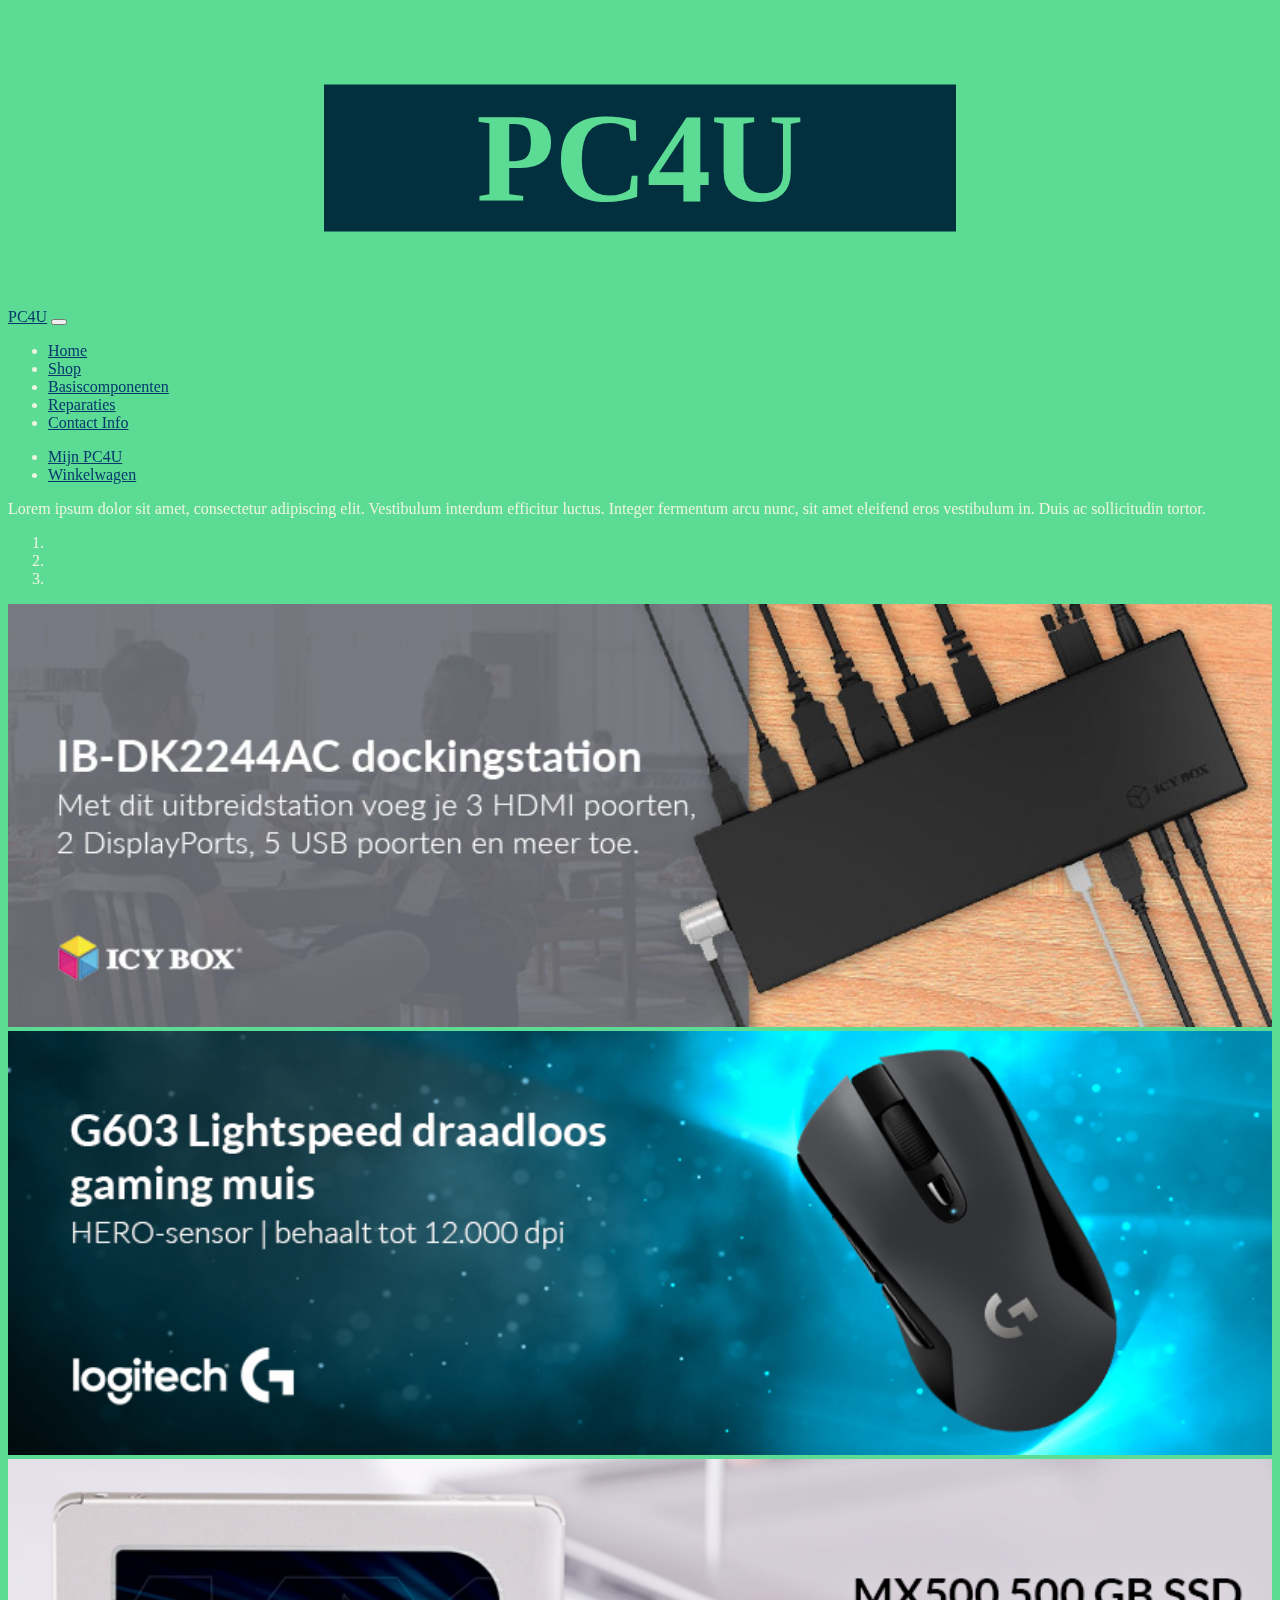
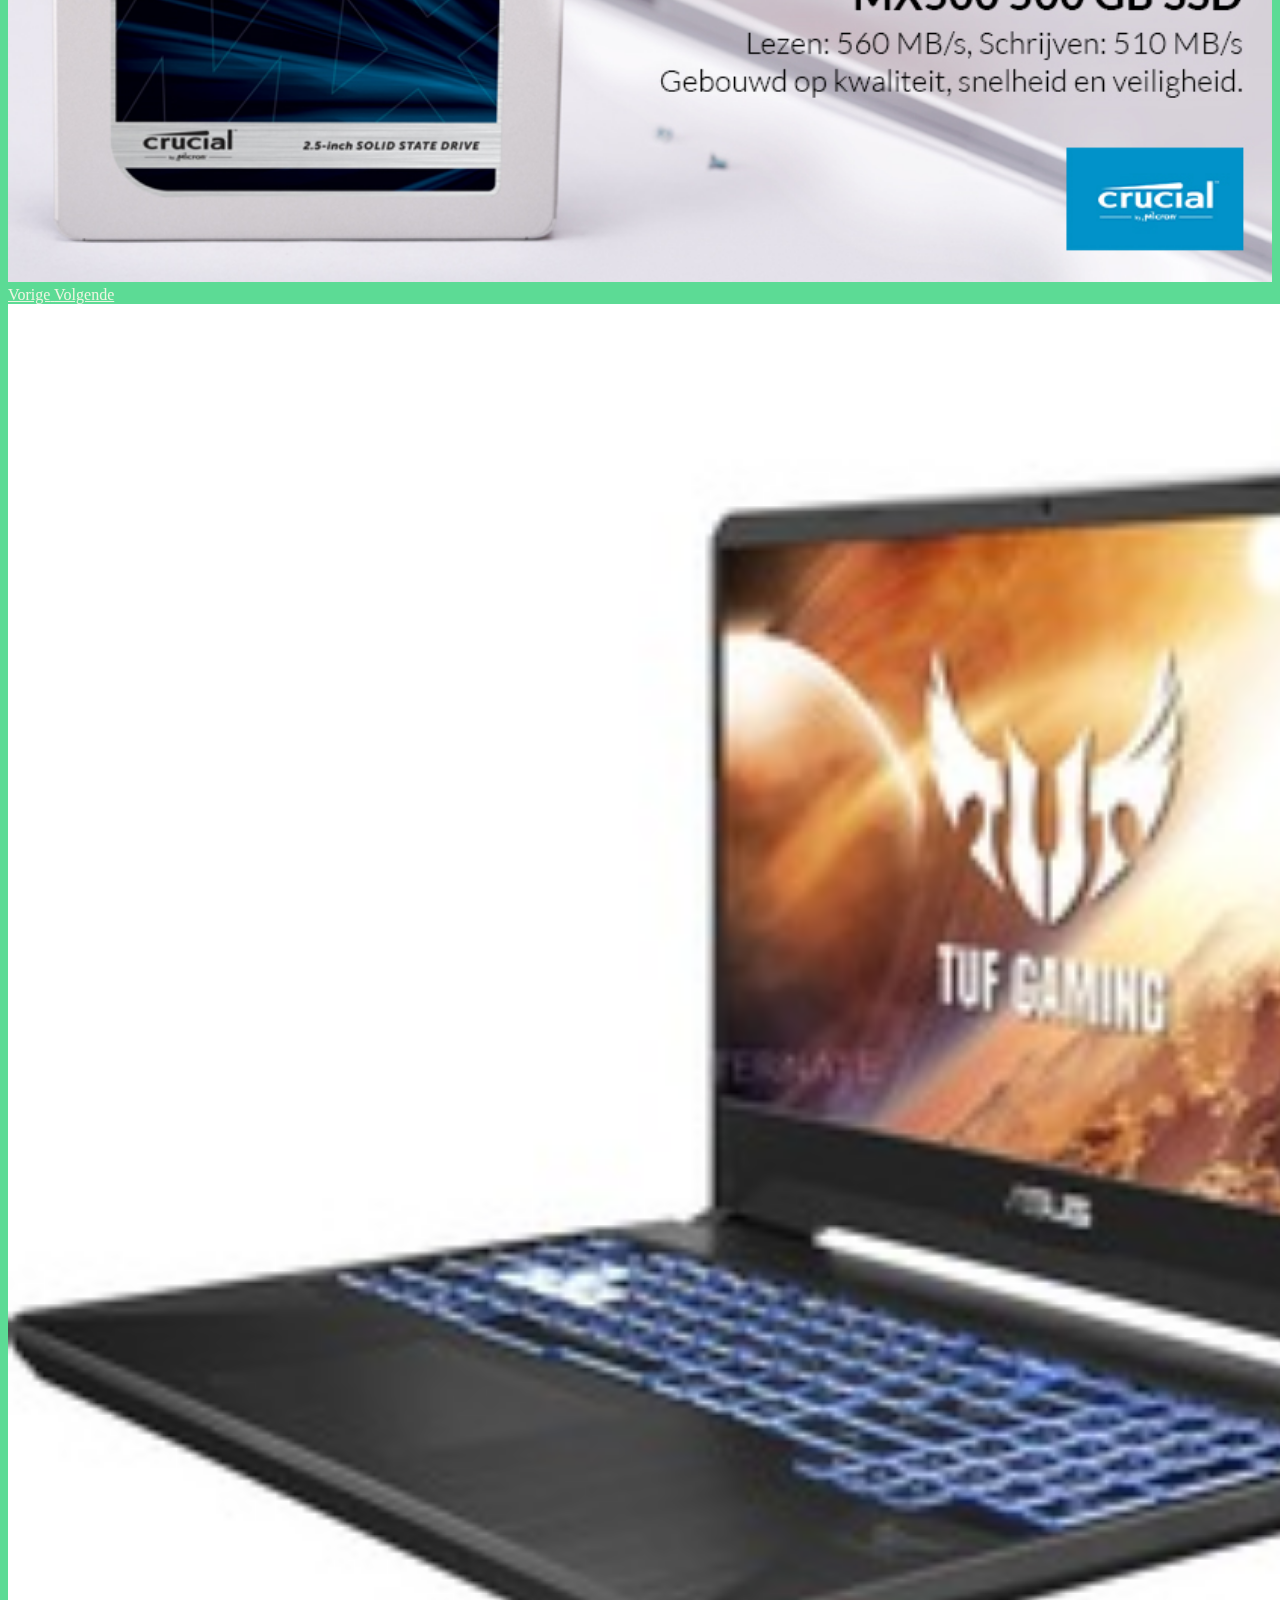
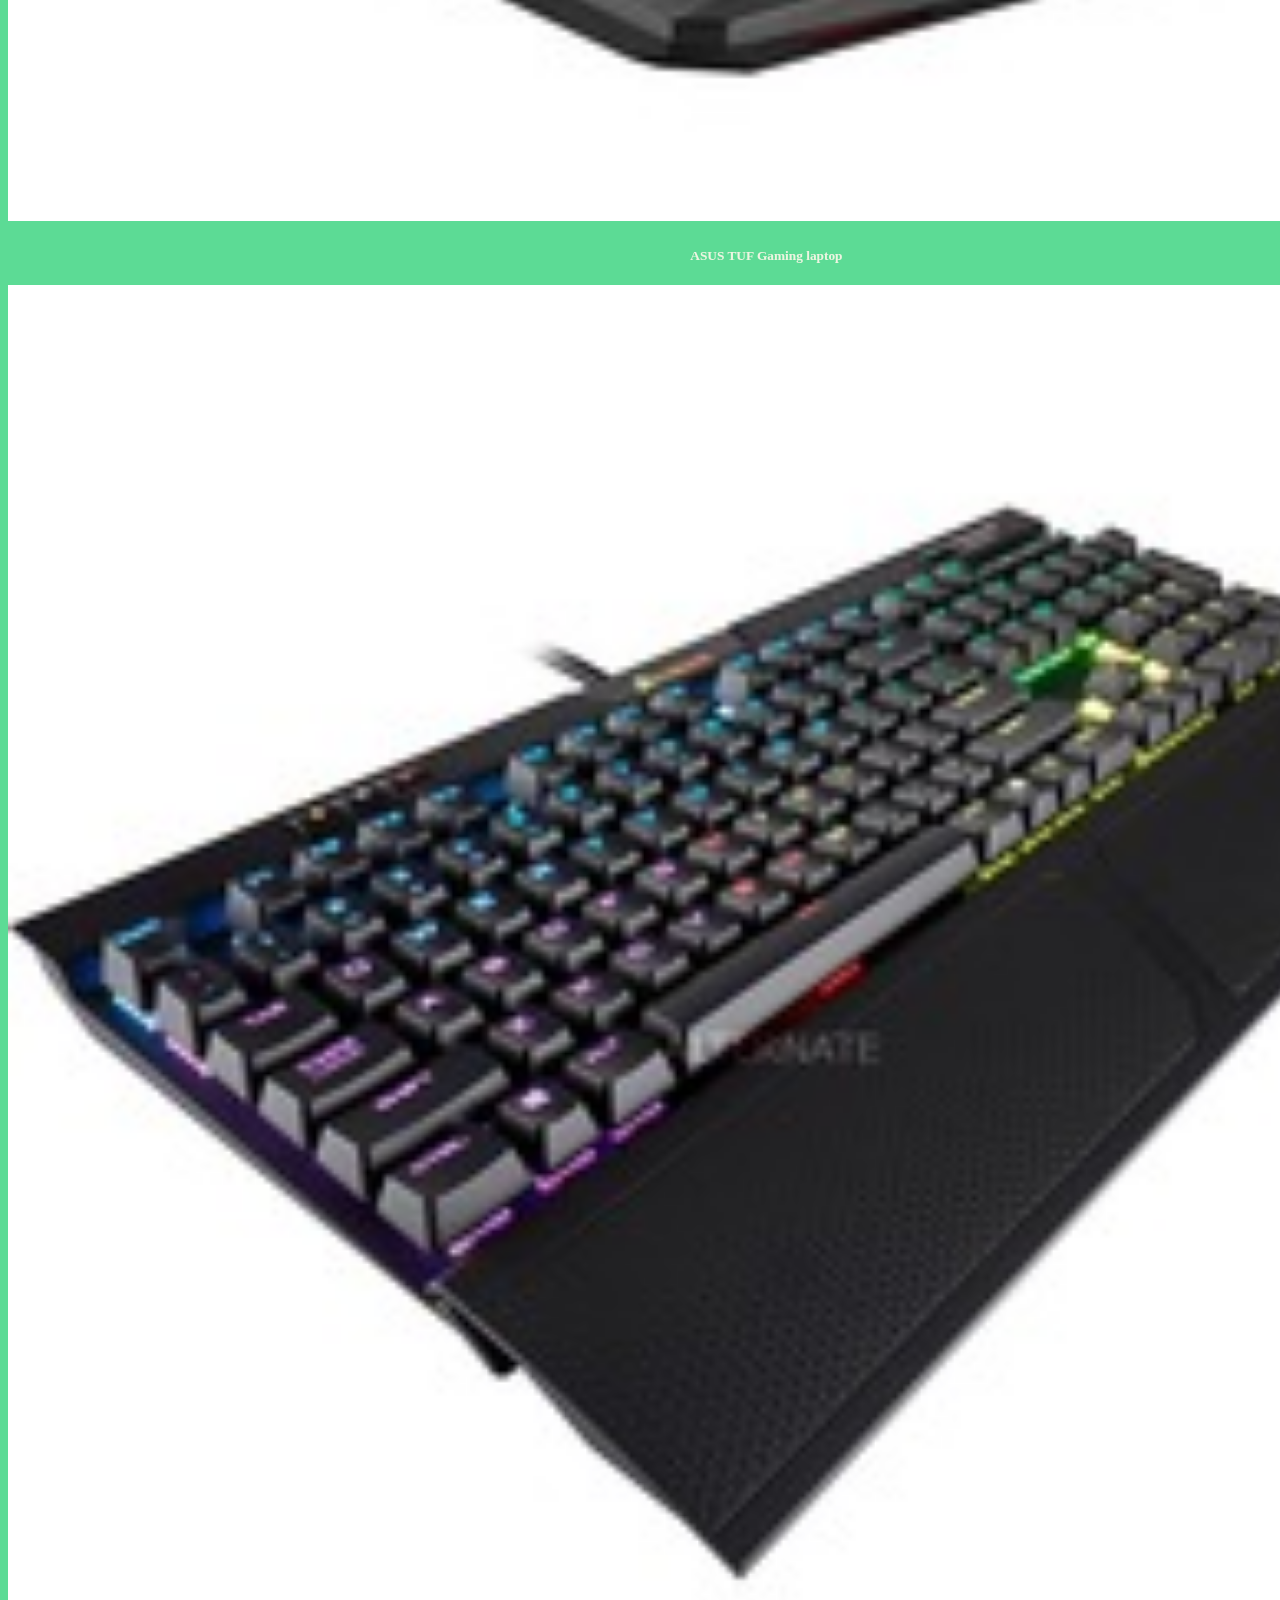
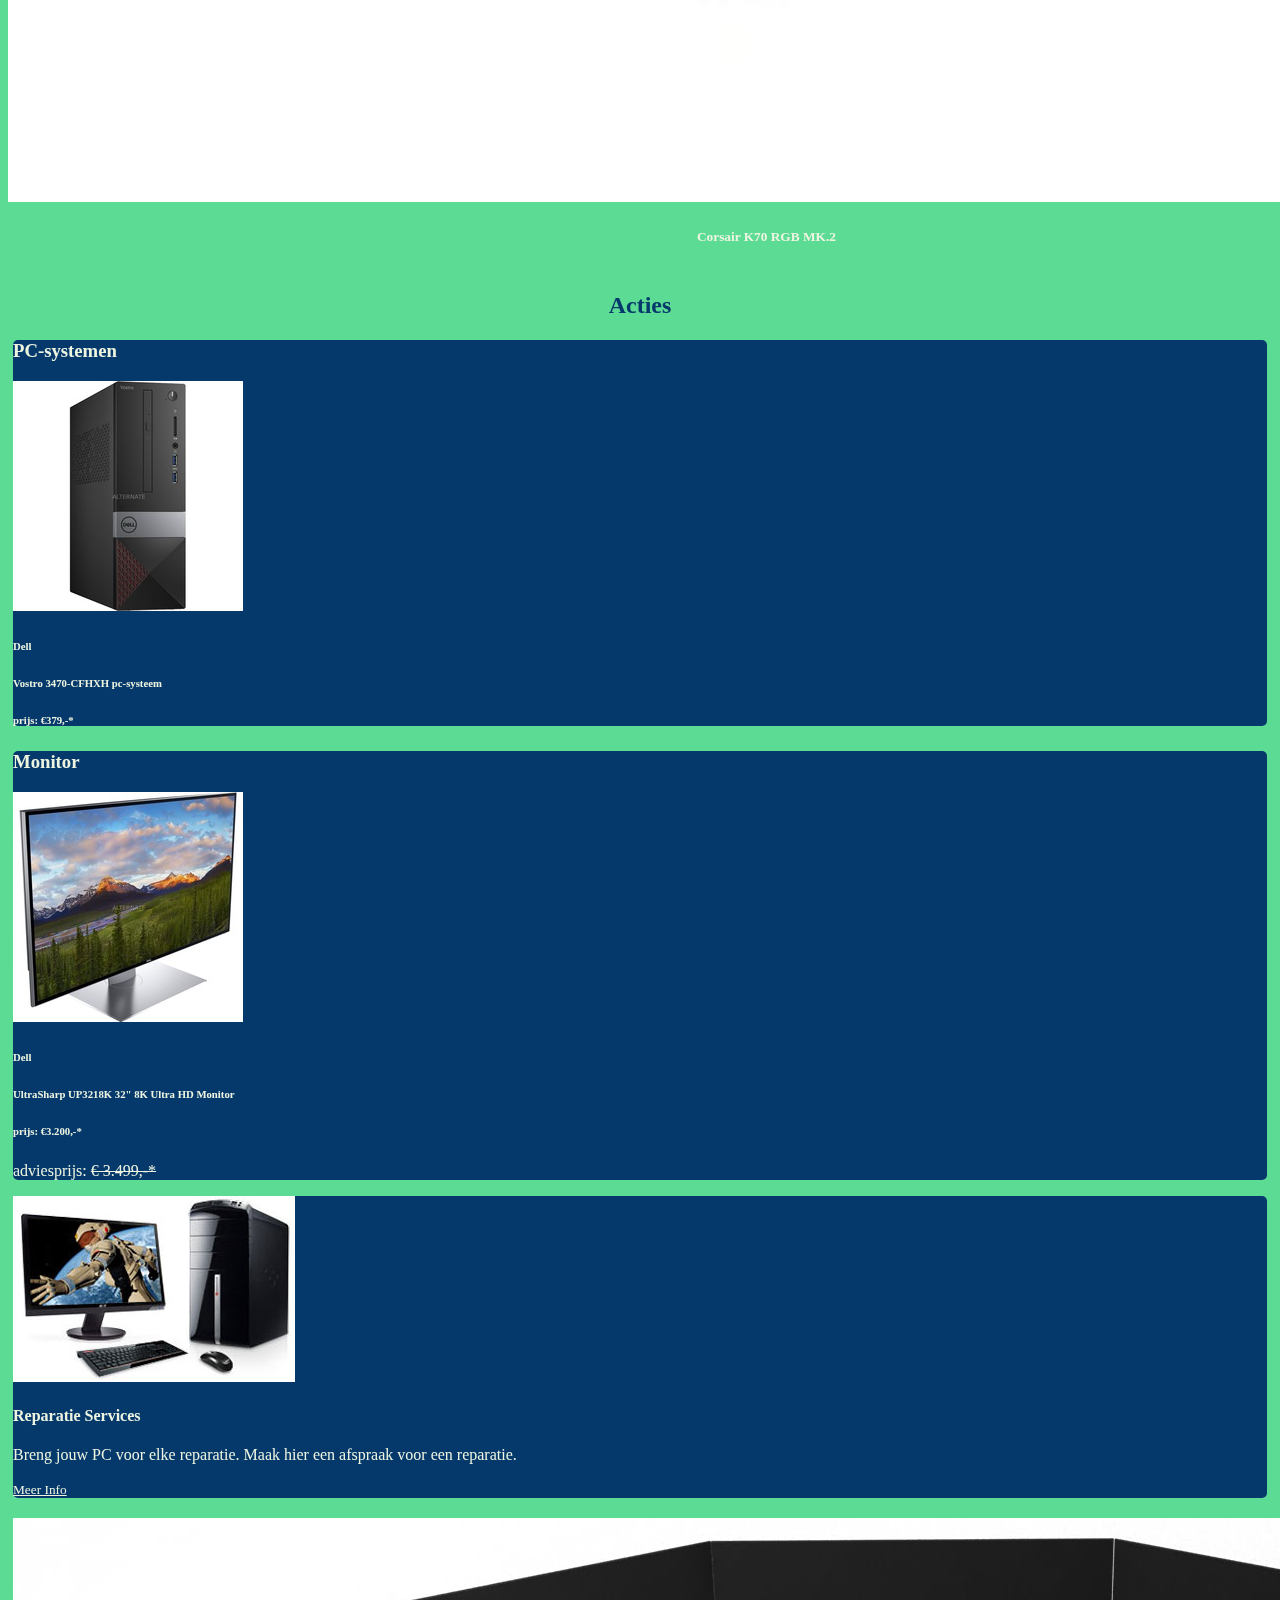
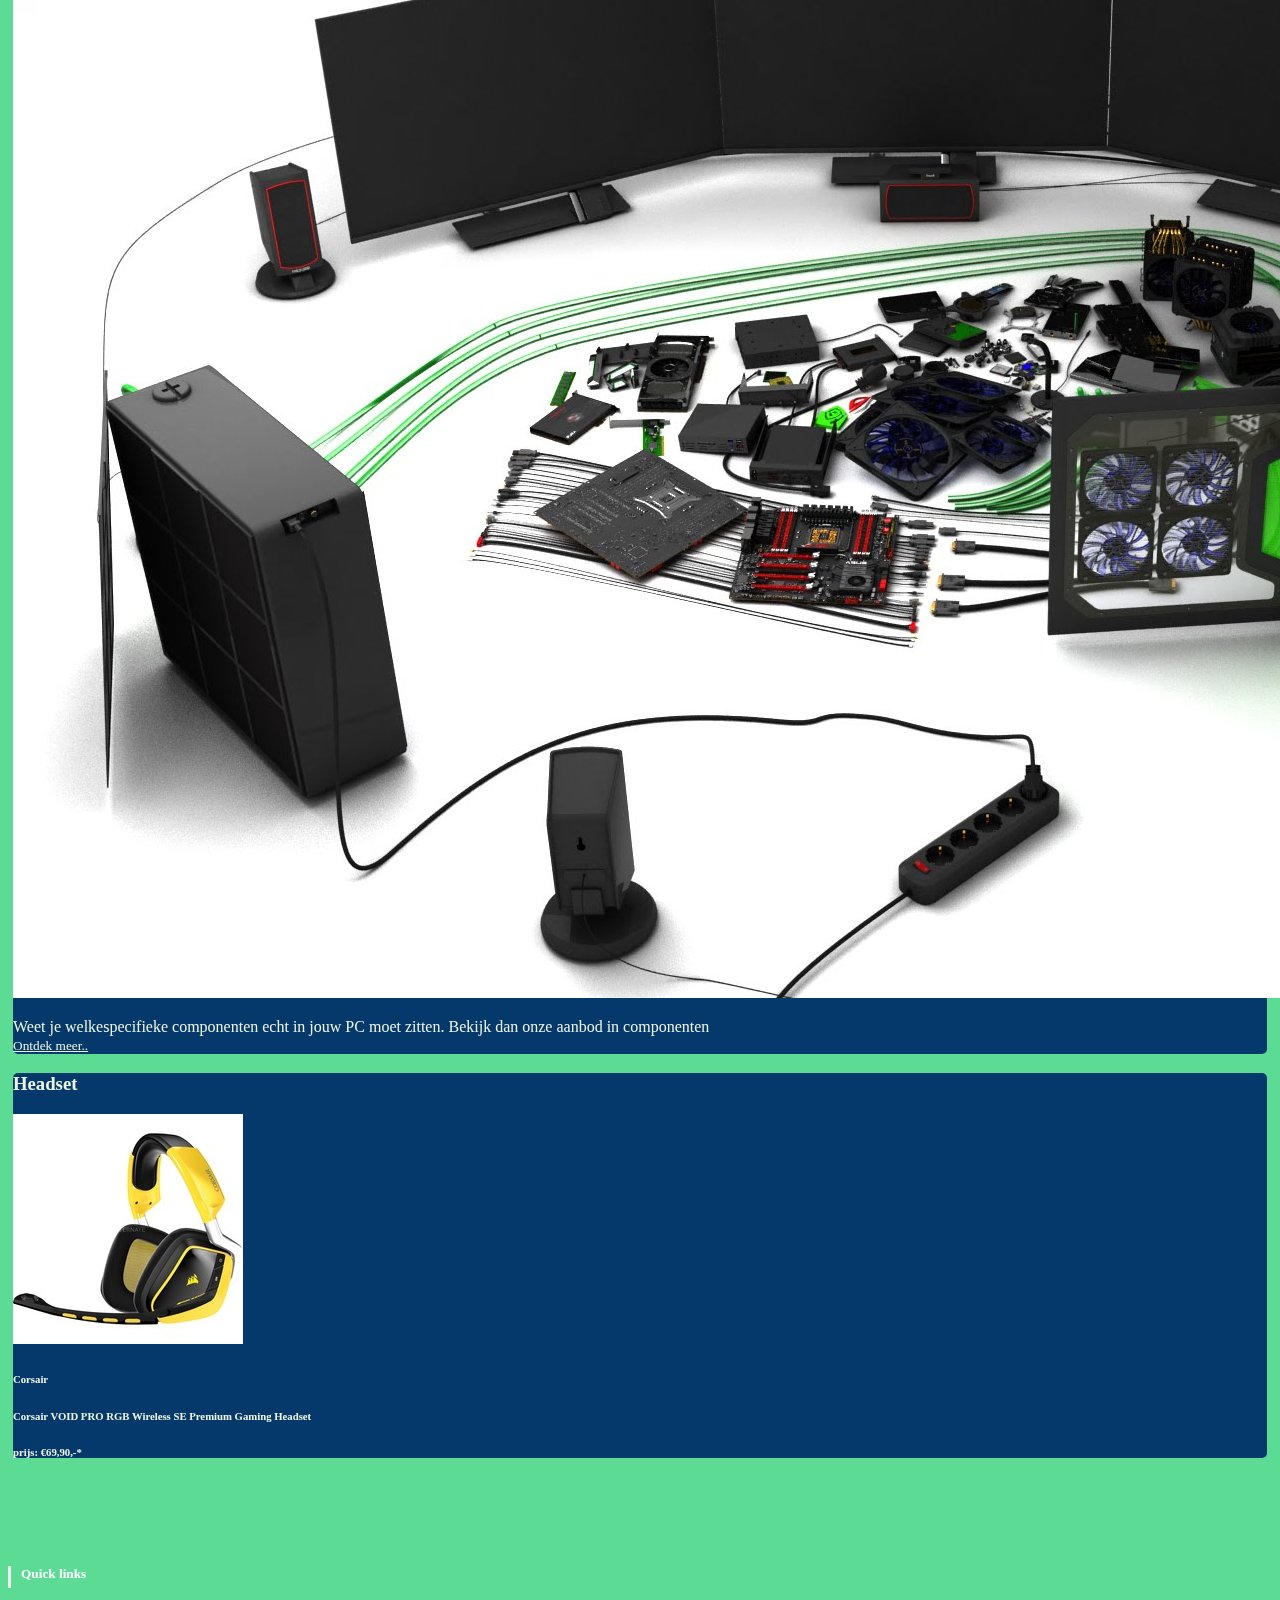
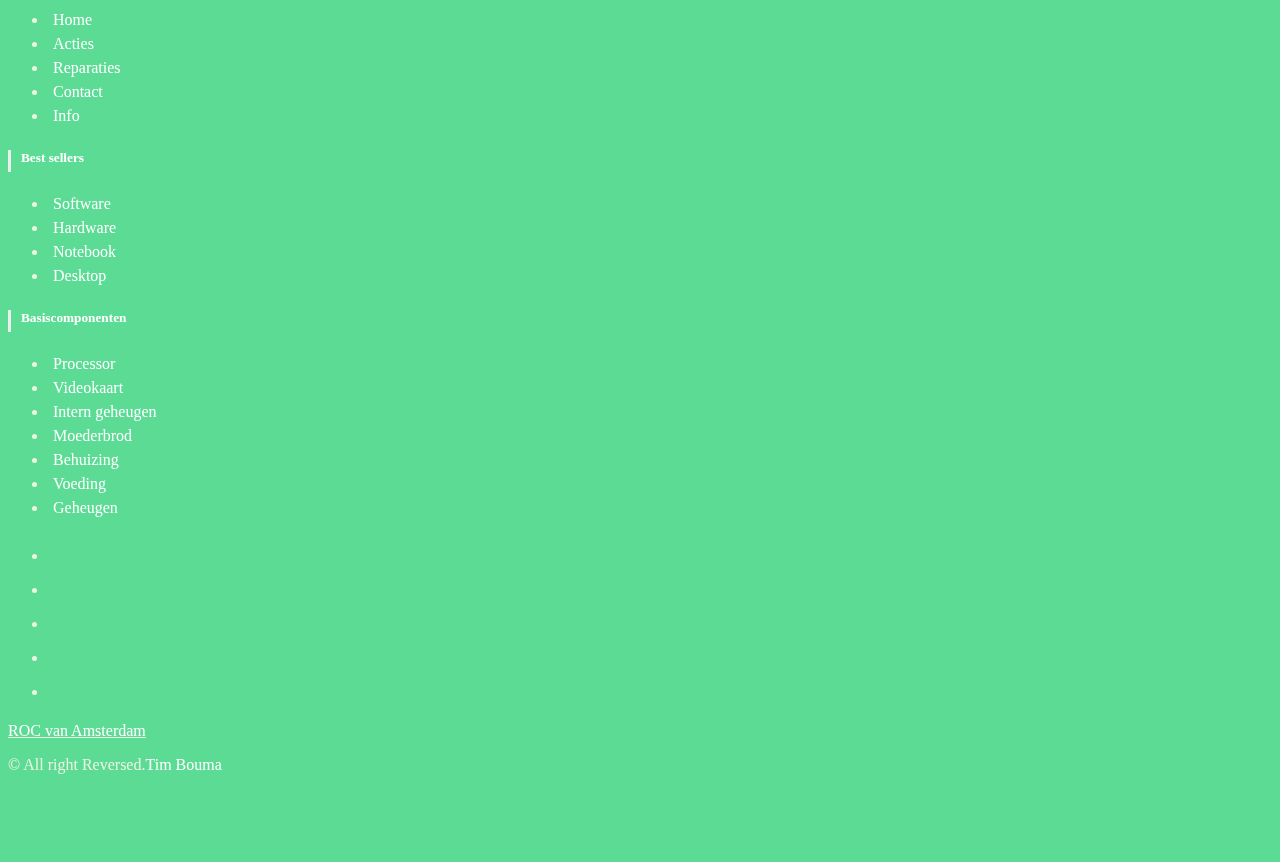
<file: PC4U/public_html/index.html>
<!DOCTYPE html>
<!--
To change this license header, choose License Headers in Project Properties.
To change this template file, choose Tools | Templates
and open the template in the editor.
-->
<html>

<head>
    <title>PC4U Home</title>
    <meta charset="UTF-8">
    <meta name="viewport" content="width=device-width, initial-scale=1.0">
    <link rel="stylesheet" href="https://maxcdn.bootstrapcdn.com/bootstrap/4.0.0-beta.2/css/bootstrap.min.css"
        integrity="sha384-PsH8R72JQ3SOdhVi3uxftmaW6Vc51MKb0q5P2rRUpPvrszuE4W1povHYgTpBfshb" crossorigin="anonymous">
    <link rel="stylesheet" href="Style/index.css">
    <script src="https://code.jquery.com/jquery-3.2.1.slim.min.js"
        integrity="sha384-KJ3o2DKtIkvYIK3UENzmM7KCkRr/rE9/Qpg6aAZGJwFDMVNA/GpGFF93hXpG5KkN" crossorigin="anonymous">
    </script>
    <script src="https://cdnjs.cloudflare.com/ajax/libs/popper.js/1.12.3/umd/popper.min.js"
        integrity="sha384-vFJXuSJphROIrBnz7yo7oB41mKfc8JzQZiCq4NCceLEaO4IHwicKwpJf9c9IpFgh" crossorigin="anonymous">
    </script>
    <script src="https://maxcdn.bootstrapcdn.com/bootstrap/4.0.0-beta.2/js/bootstrap.min.js"
        integrity="sha384-alpBpkh1PFOepccYVYDB4do5UnbKysX5WZXm3XxPqe5iKTfUKjNkCk9SaVuEZflJ" crossorigin="anonymous">
    </script>


</head>

<body>
    <!--header-->
    <div class="image-container">
        <div class="text">PC4U</div>
    </div>

    <!--navbar-->
    <nav class="navbar navbar-expand-md">
        <!-- Brand -->
        <a class="navbar-brand" href="index.html">PC4U</a>
        <!-- Toggler/collapsibe Button -->
        <button class="navbar-toggler" type="button" data-toggle="collapse" data-target="#collapsibleNavbar">
            <span class="navbar-toggler-icon"></span>
        </button>

        <!-- Navbar links -->
        <div class="collapse navbar-collapse" id="collapsibleNavbar">
            <ul class="navbar-nav">
                <li class="nav-item">
                    <a class="nav-link" href="index.html">Home</a>
                </li>
                <li class="nav-item">
                    <a class="nav-link" href="shop.html">Shop</a>
                </li>
                <li class="nav-item">
                    <a class="nav-link" href="basiscomponenten.html">Basiscomponenten</a>
                </li>
                <li class="nav-item">
                    <a class="nav-link" href="reparaties.html">Reparaties</a>
                </li>
                <li class="nav-item">
                    <a class="nav-link" href="contact.html">Contact Info</a>
                </li>
            </ul>
            <ul class="navbar-nav ml-auto">
                <li class="nav-item">
                    <a class="nav-link" href="#">Mijn PC4U</a>
                </li>
                <li class="nav-item">
                    <a class="nav-link" href="#">Winkelwagen</a>
                </li>
            </ul>
        </div>
    </nav>
    <!-- end navbar -->
    <!--side text-->

    <div class="container">
        <div class="row">
            <div class="col-sm-2">
                <div class="well">
                    <p>Lorem ipsum dolor sit amet, consectetur adipiscing elit. Vestibulum interdum efficitur luctus.
                        Integer fermentum arcu nunc, sit amet eleifend eros vestibulum in. Duis ac sollicitudin tortor.
                    </p>
                </div>
            </div>

            <!--Carousel-->
            <div class="col-sm-8">
                <div id="myCarousel" class="carousel slide" data-ride="carousel">

                    <!-- Indicators -->
                    <ol class="carousel-indicators">
                        <li data-target="#myCarousel" data-slide-to="0" class="active"></li>
                        <li data-target="#myCarousel" data-slide-to="1"></li>
                        <li data-target="#myCarousel" data-slide-to="2"></li>
                    </ol>

                    <!-- The slideshow -->
                    <div class="carousel-inner">
                        <div class="carousel-item active">
                            <img class="d-block w-100" src="Images/carousel1.jpg" alt="First slide">
                        </div>
                        <div class="carousel-item">
                            <img class="d-block w-100" src="Images/carousel2.jpg" alt="Second slide">
                        </div>
                        <div class="carousel-item">
                            <img class="d-block w-100" src="Images/carousel3.jpg" alt="Third slide">
                        </div>
                    </div>

                    <!-- Left and right controls -->
                    <a class="carousel-control-prev" href="#myCarousel" role="button" data-slide="prev">
                        <span class="carousel-control-prev-icon" aria-hidden="true"></span>
                        <span class="sr-only">Vorige</span>
                    </a>
                    <a class="carousel-control-next" href="#myCarousel" role="button" data-slide="next">
                        <span class="carousel-control-next-icon" aria-hidden="true"></span>
                        <span class="sr-only">Volgende</span>
                    </a>

                </div>
            </div>
            <div class="col-sm-2" id="sideimg">
                <img src="Images/notebook1.jpg" class="img-responsive" style="width:100%" alt="Image">
                <h4><small>ASUS TUF Gaming laptop</small></h4>
                <img src="Images/toestenbord1.jpg" class="img-responsive" style="width:100%" alt="Image">
                <h4><small>Corsair K70 RGB MK.2</small></h4>
            </div>
        </div>
    </div>
    <!--reclame-->
    <div id="headers">
        <h2>Acties</h2>
    </div>
    <!--cards row 1-->
    <div class="container">
        <div class="row">
            <div class="col-sm-4">
                <div class="card-body">
                    <h3 class="text-center">PC-systemen</h3>
                    <img class="card-img" src="Images/desktop1.jpg" alt="">
                    <h6>Dell</h6>
                    <h6>Vostro 3470-CFHXH pc-systeem</h6>
                    <h6 class="text-right">prijs: €379,-*</h6>
                </div>
            </div>
            <div class="col-sm-4">
                <div class="card-body">
                    <h3 class="text-center">Monitor</h3>
                    <img class="card-img" src="Images/monitor1.jpg" alt="">
                    <h6>Dell</h6>
                    <h6>UltraSharp UP3218K 32" 8K Ultra HD Monitor</h6>
                    <h6 class="text-right">prijs: €3.200,-*</h6>
                    <p class="text-right">adviesprijs: <strike>€ 3.499,-*</strike></p>
                </div>
            </div>
            <div class="col-sm-4">
                <div class="card-body">
                    <img class="card-img-top" src="Images/reparatie1.jpg" alt="">
                    <h4 class="card-title text-center">Reparatie Services</h4>
                    <p class="text-center"> Breng jouw PC voor elke reparatie. Maak hier een afspraak voor een
                        reparatie.</p>
                    <p class="text-right"><a href="reparaties.html"><small>Meer Info</small></a></p>
                </div>

            </div>
        </div>
    </div>

    <!--cards row 2 -->
    <div class="container">
        <div class="row">
            <div class="col-sm-8">


                <div class="card-body" id="card2">
                    <img class="card-img" src="Images/com.jpg" alt="">
                    <p class="text-center">Weet je welkespecifieke componenten echt in jouw PC moet zitten. Bekijk dan
                        onze aanbod in componenten
                        <br>
                        <a class="text-right" href="babsiscomponenten.html"><small>Ontdek meer..</small></a>
                    </p>
                </div>

            </div>
            <div class="col-sm-4">
                <div class="card-body">
                    <h3 class="text-center">Headset</h3>
                    <img class="card-img" src="Images/headset1.jpg" alt="">
                    <h6>Corsair</h6>
                    <h6>Corsair VOID PRO RGB Wireless SE Premium Gaming Headset</h6>
                    <h6 class="text-right">prijs: €69,90,-*</h6>
                </div>
            </div>
        </div>
    </div>
    </div>

</body>
<!-- Footer -->
<section id="footer">
		<div class="container">
			<div class="row text-center text-xs-center text-sm-left text-md-left">
				<div class="col-xs-12 col-sm-4 col-md-4">
					<h5>Quick links</h5>
					<ul class="list-unstyled quick-links">
						<li><a href="Home.html"><i class="fa fa-angle-double-right"></i>Home</a></li>
						<li><a href="PC4U Home.html"><i class="fa fa-angle-double-right"></i>Acties</a></li>
						<li><a href="reparaties.html"><i class="fa fa-angle-double-right"></i>Reparaties</a></li>
						<li><a href="contact.html"><i class="fa fa-angle-double-right"></i>Contact</a></li>
						<li><a href="contact.html"><i class="fa fa-angle-double-right"></i>Info</a></li>
					</ul>
				</div>
				<div class="col-xs-12 col-sm-4 col-md-4">
					<h5>Best sellers</h5>
					<ul class="list-unstyled quick-links">
						<li><a href="shop.html"><i class="fa fa-angle-double-right"></i>Software</a></li>
						<li><a href="shop.html"><i class="fa fa-angle-double-right"></i>Hardware</a></li>
						<li><a href="shop.html"><i class="fa fa-angle-double-right"></i>Notebook</a></li>
						<li><a href="shop.html;"><i class="fa fa-angle-double-right"></i>Desktop</a></li>						
					</ul>
				</div>
				<div class="col-xs-12 col-sm-4 col-md-4">
					<h5>Basiscomponenten</h5>
					<ul class="list-unstyled quick-links">
						<li><a href="basiscomponenten.html"><i class="fa fa-angle-double-right"></i>Processor</a></li>
						<li><a href="basiscomponenten.html"><i class="fa fa-angle-double-right"></i>Videokaart</a></li>
						<li><a href="basiscomponenten.html"><i class="fa fa-angle-double-right"></i>Intern geheugen</a></li>
                        <li><a href="basiscomponenten.html"><i class="fa fa-angle-double-right"></i>Moederbrod</a></li>
						<li><a href="basiscomponenten.html"><i class="fa fa-angle-double-right"></i>Behuizing</a></li>
						<li><a href="basiscomponenten.html"><i class="fa fa-angle-double-right"></i>Voeding</a></li>
						<li><a href="basiscomponenten.html"><i class="fa fa-angle-double-right"></i>Geheugen</a></li>                        
					</ul>
				</div>
			</div>
			<div class="row">
				<div class="col-xs-12 col-sm-12 col-md-12 mt-2 mt-sm-4">
					<ul class="list-unstyled list-inline social text-center">
						<li class="list-inline-item"><a href="javascript:void();"><i class="fa fa-facebook"></i></a></li>
						<li class="list-inline-item"><a href="javascript:void();"><i class="fa fa-twitter"></i></a></li>
						<li class="list-inline-item"><a href="javascript:void();"><i class="fa fa-instagram"></i></a></li>
						<li class="list-inline-item"><a href="javascript:void();"><i class="fa fa-google-plus"></i></a></li>
						<li class="list-inline-item"><a href="javascript:void();" target="_blank"><i class="fa fa-envelope"></i></a></li>
					</ul>
				</div>
				</hr>
			</div>	
			<div class="row">
				<div class="col-xs-12 col-sm-12 col-md-12 mt-2 mt-sm-2 text-center text-white">
					<p><u><a href="">ROC van Amsterdam</a></u></p>
					<p class="h6">&copy All right Reversed.<a class="text-green ml-2" href="" target="_blank">Tim Bouma</a></p>
				</div>
				</hr>
			</div>	
		</div>
	</section>
	<!-- ./Footer -->
</html>
</file>
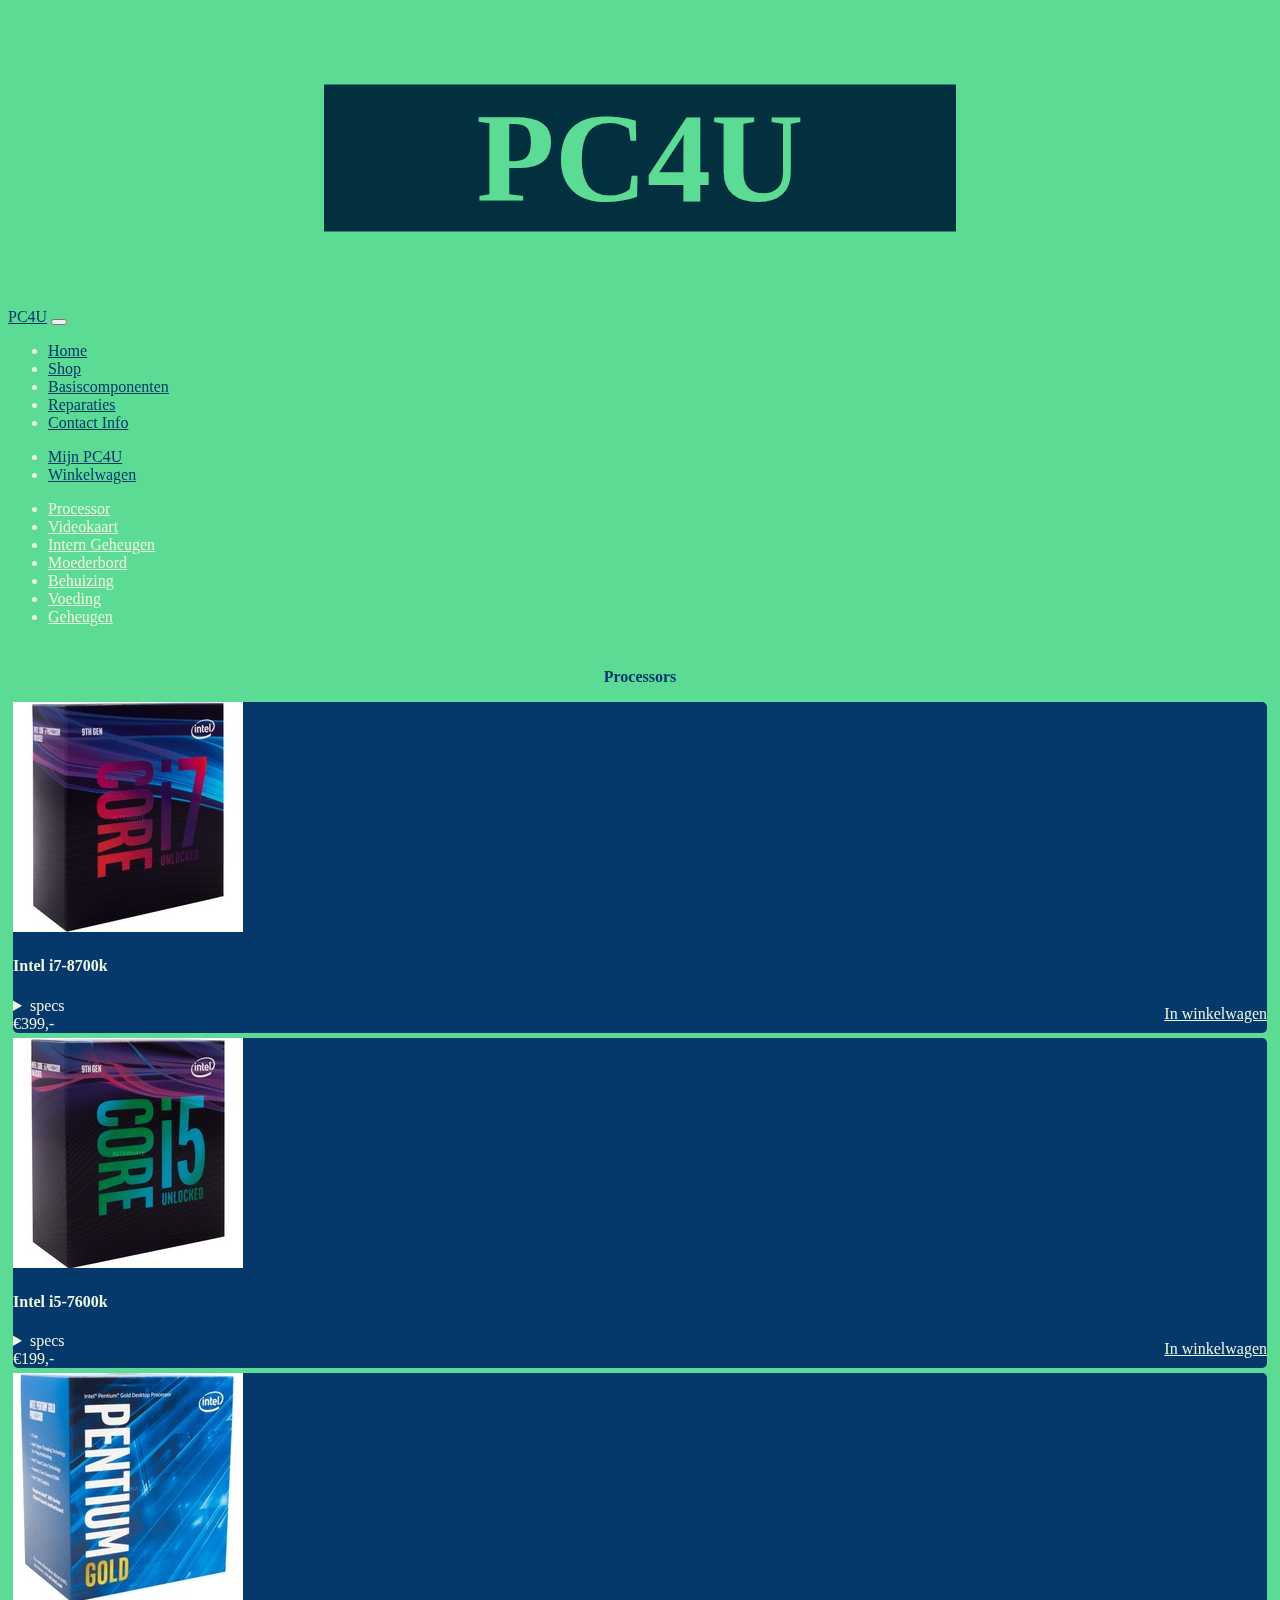
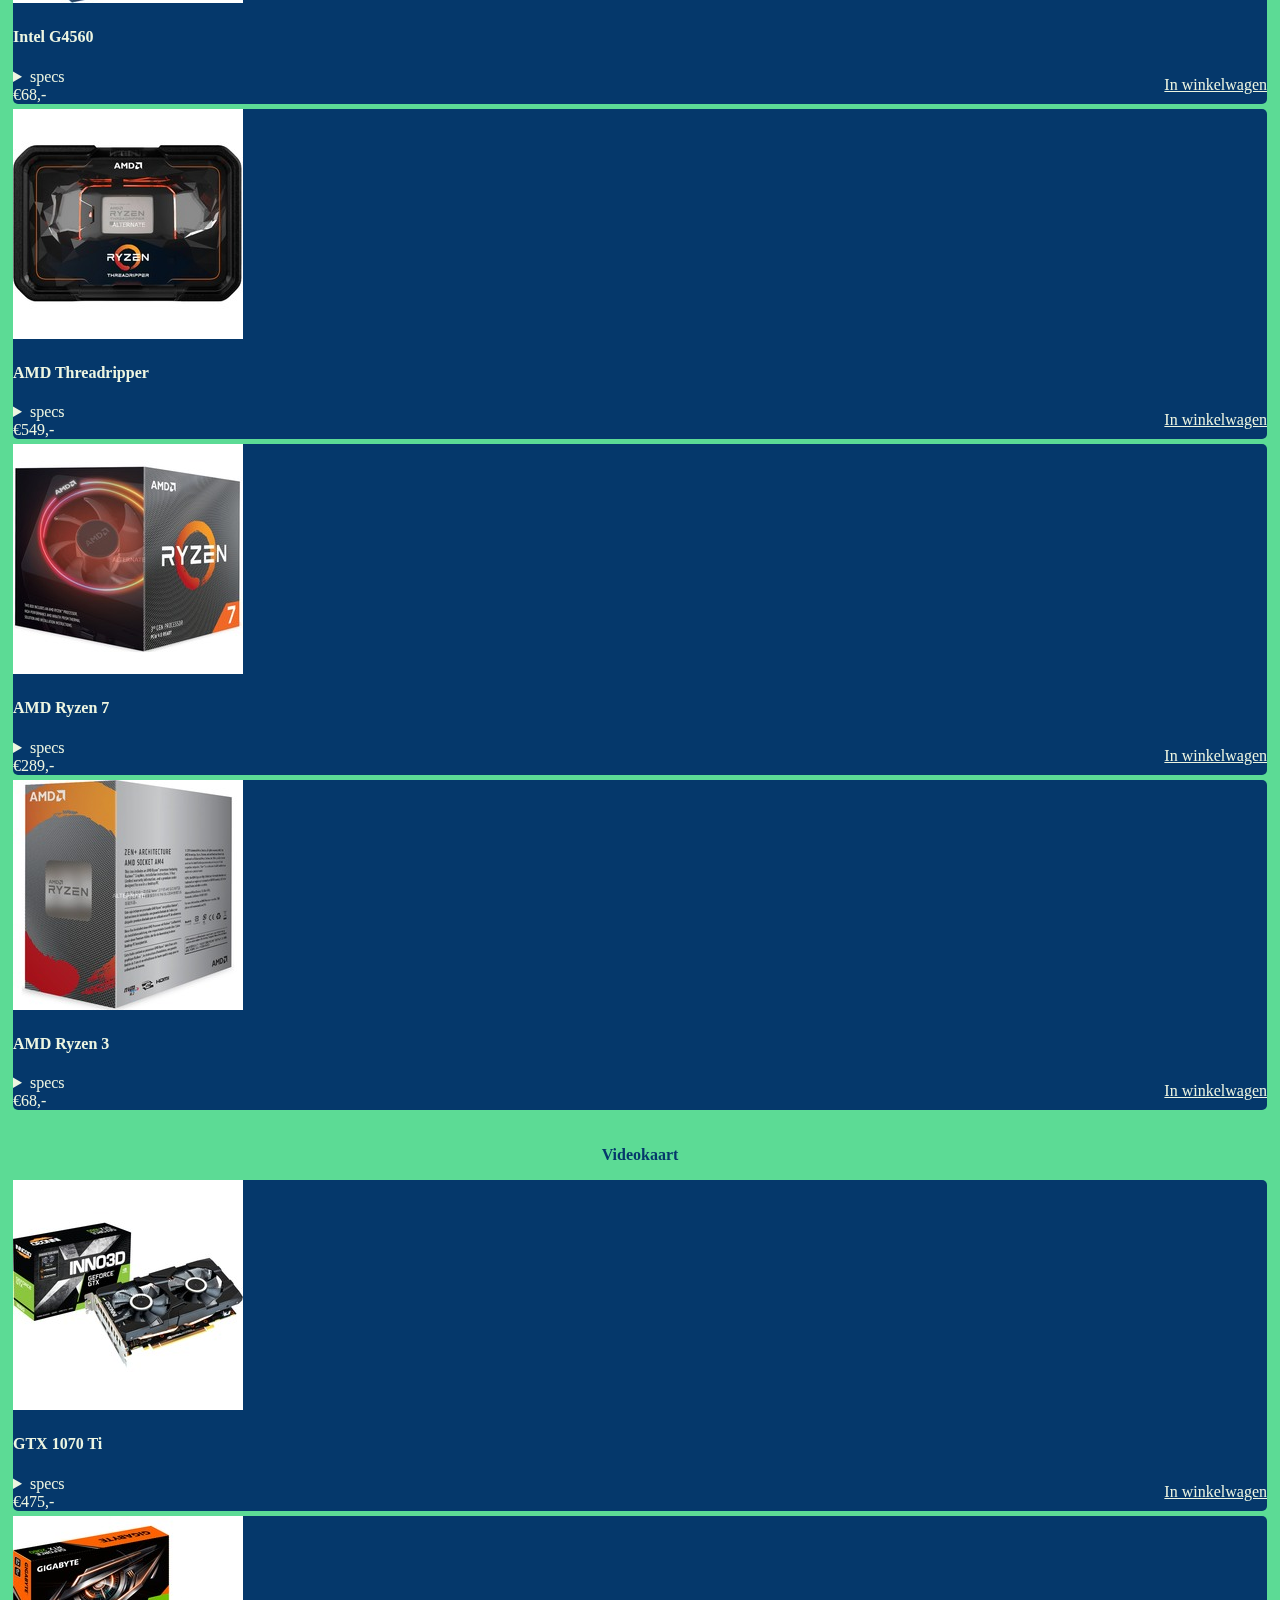
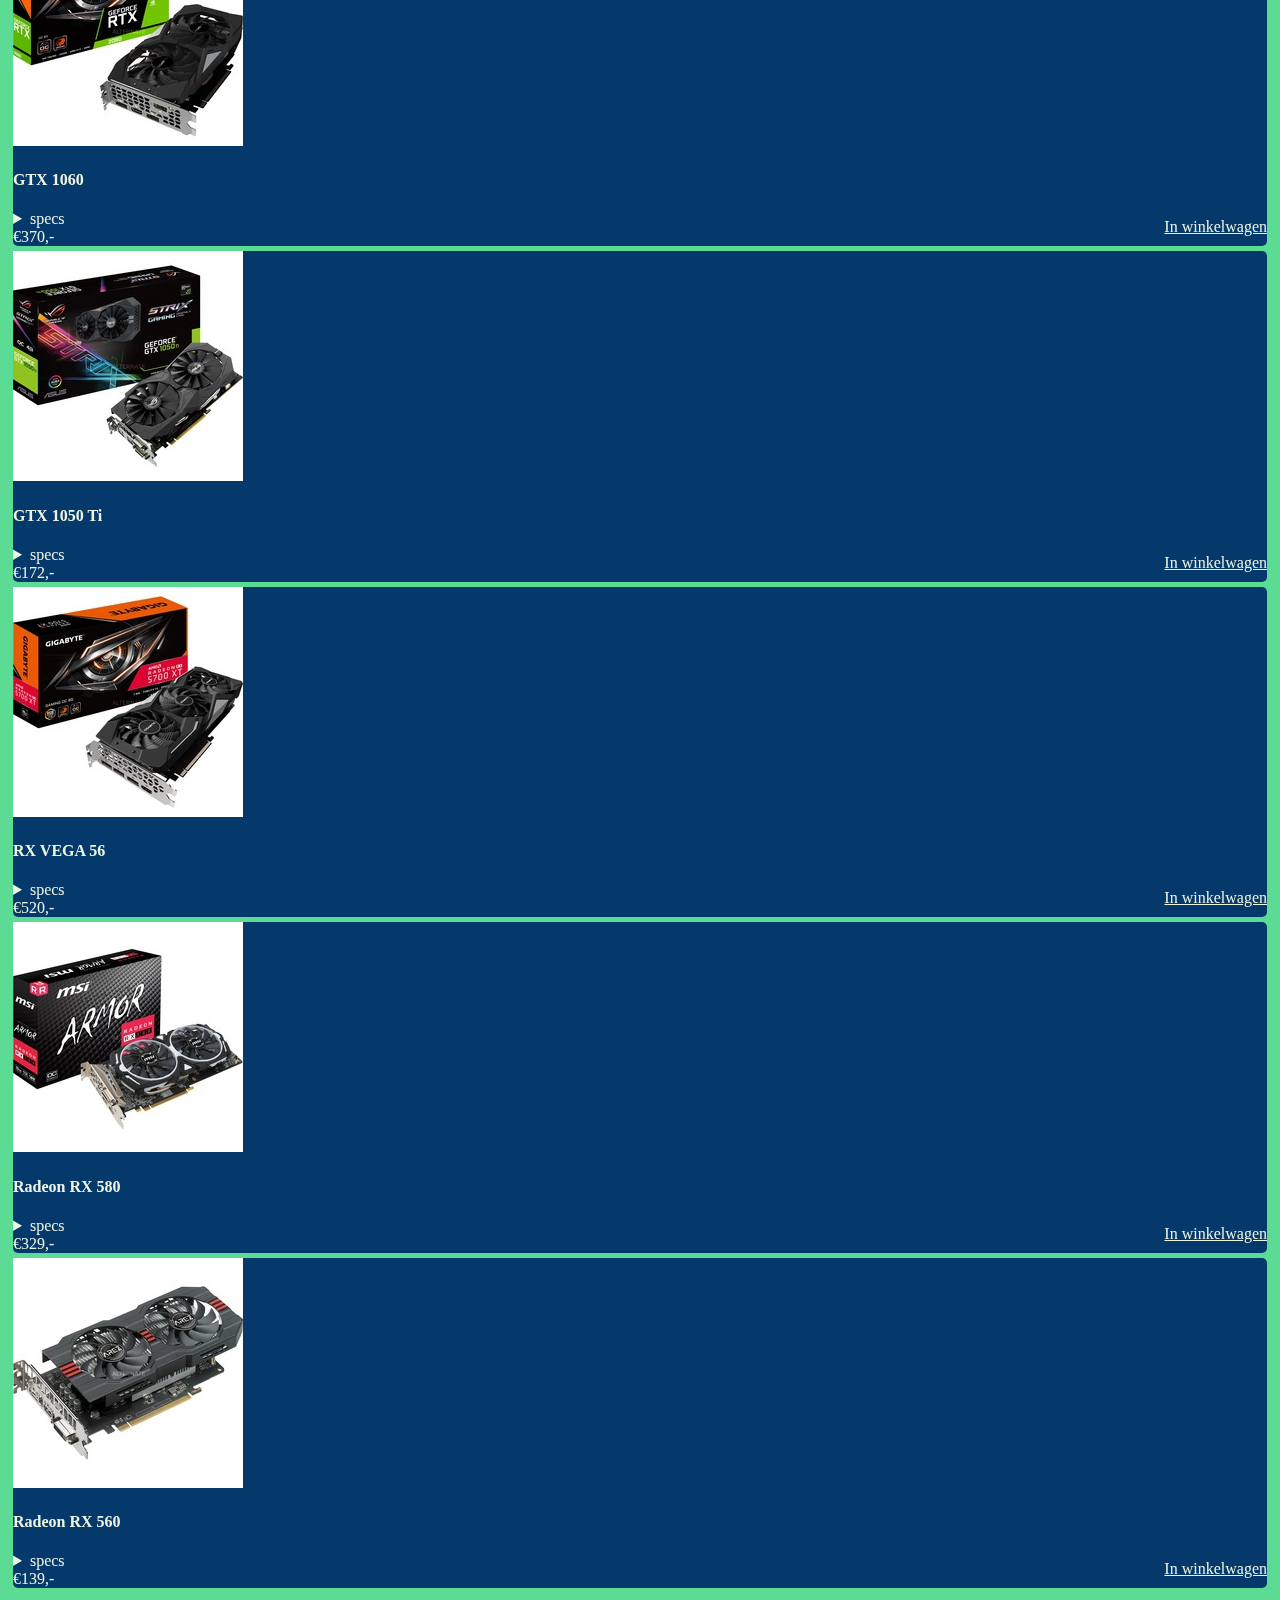
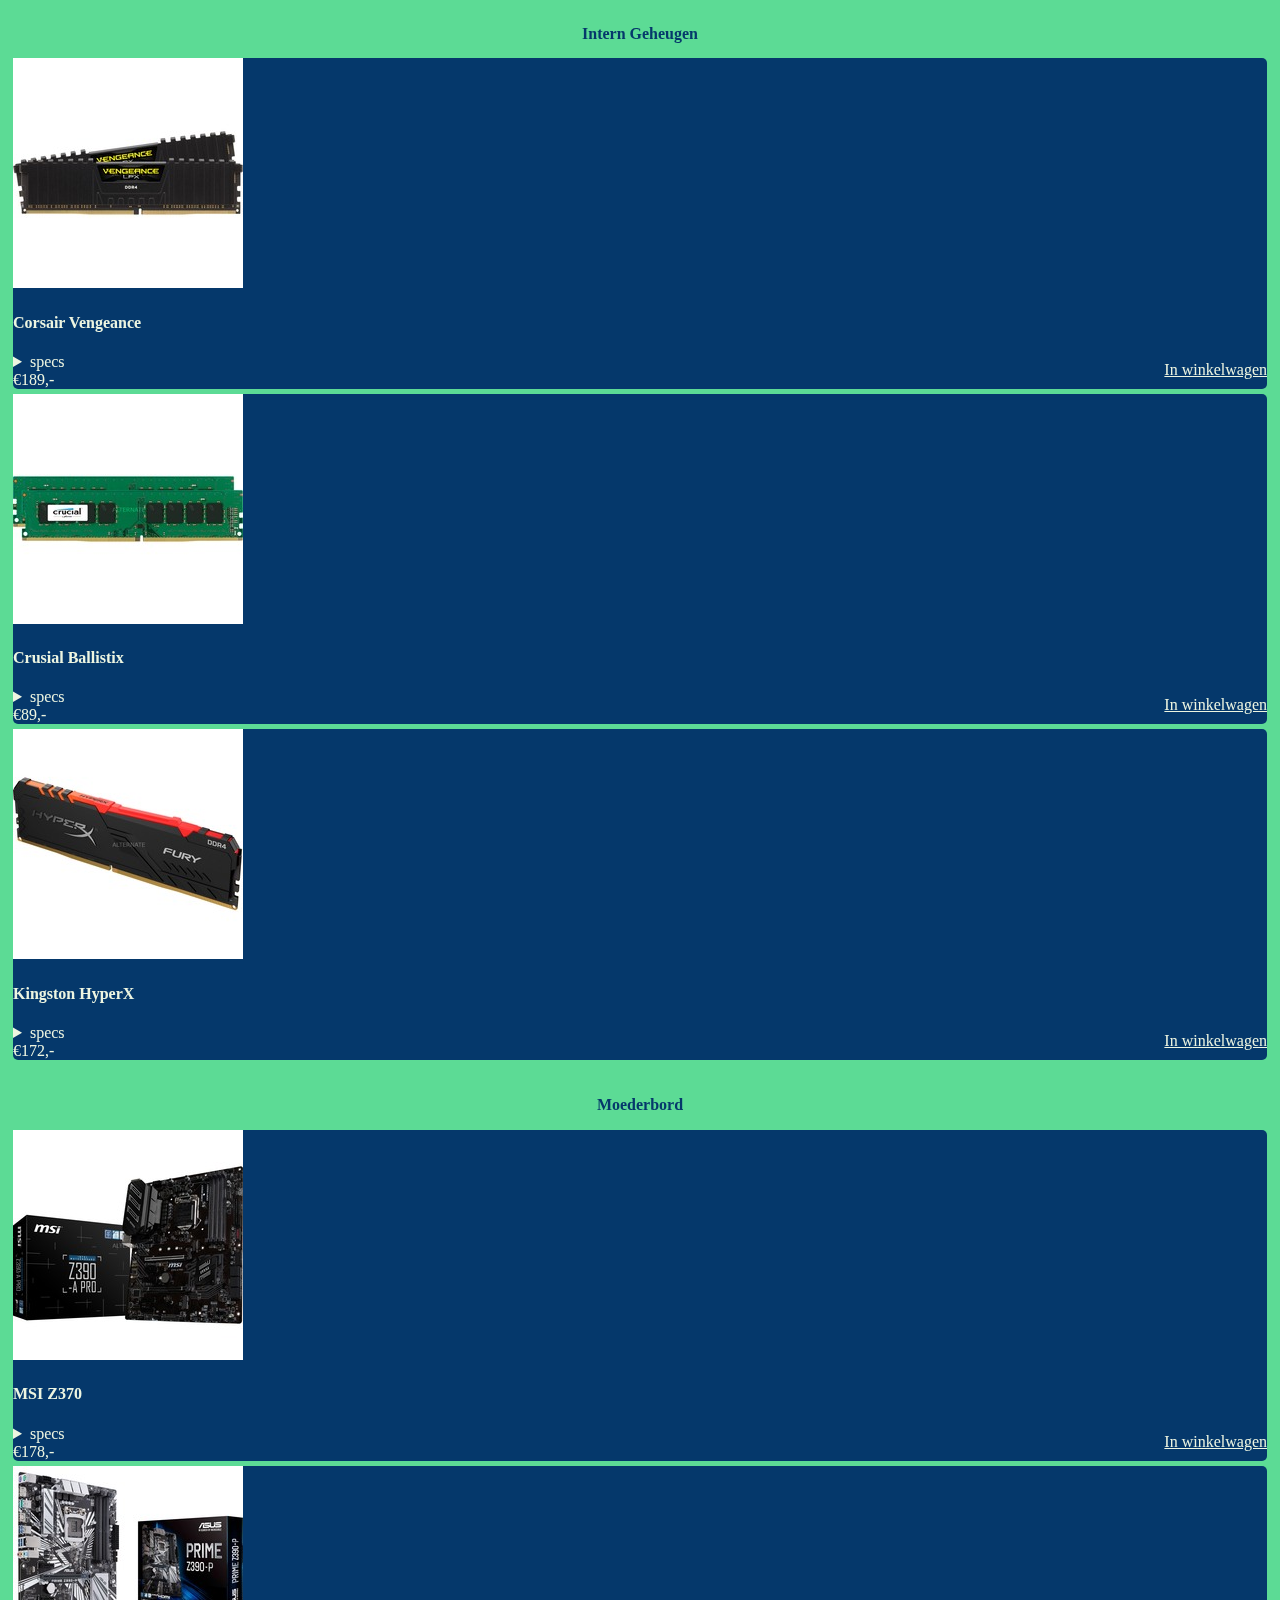
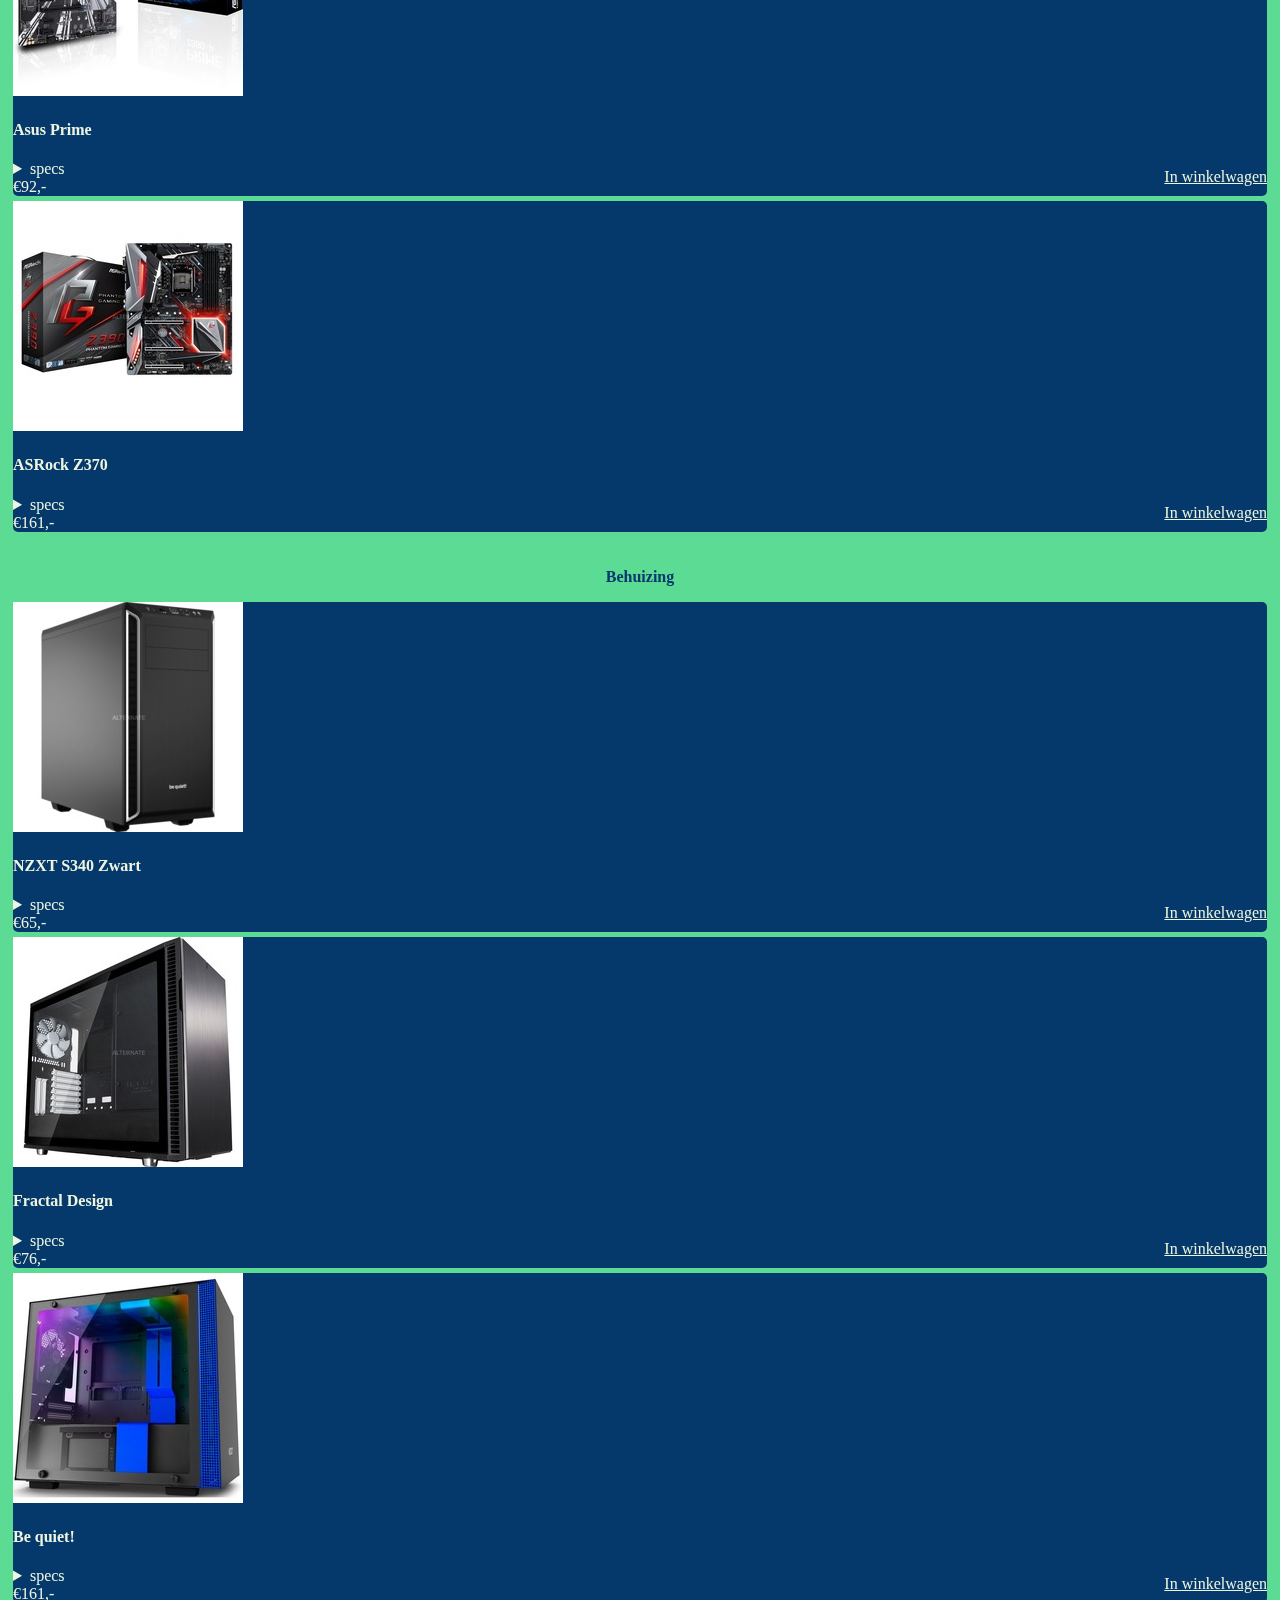
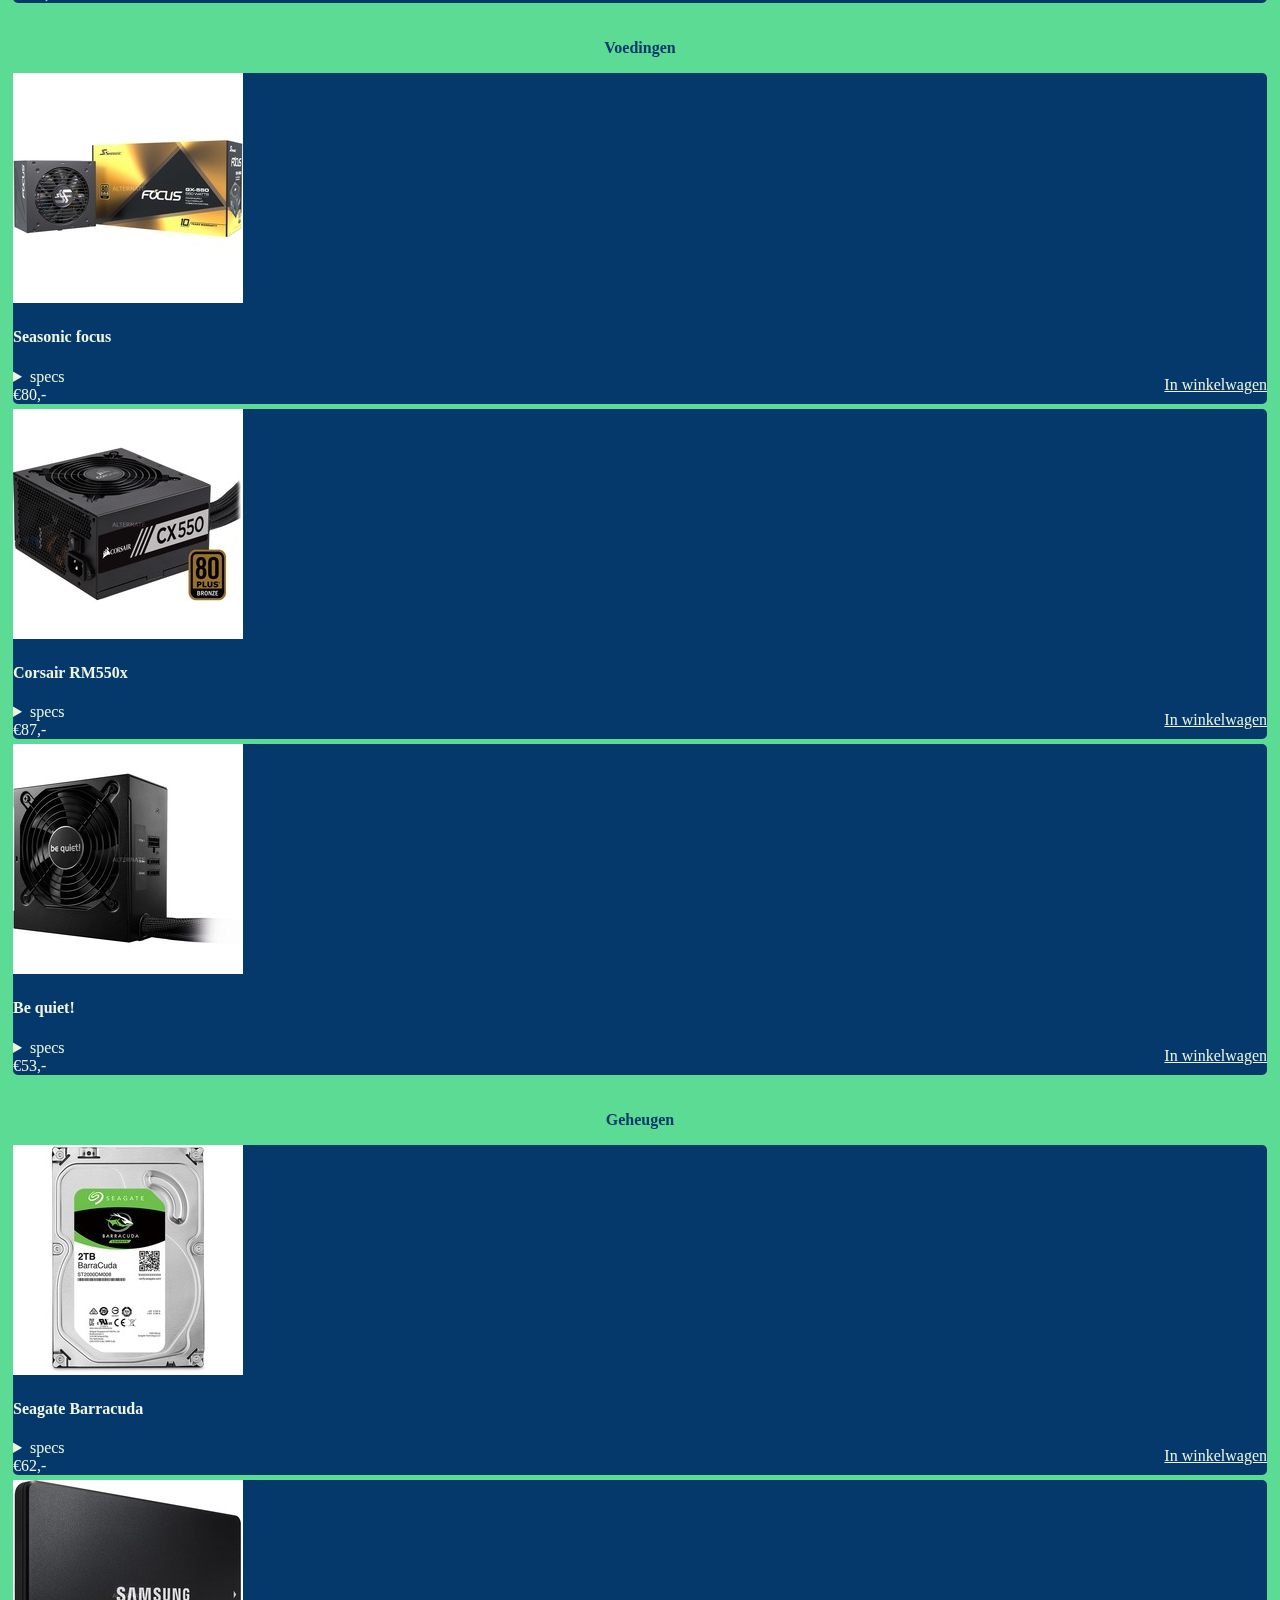
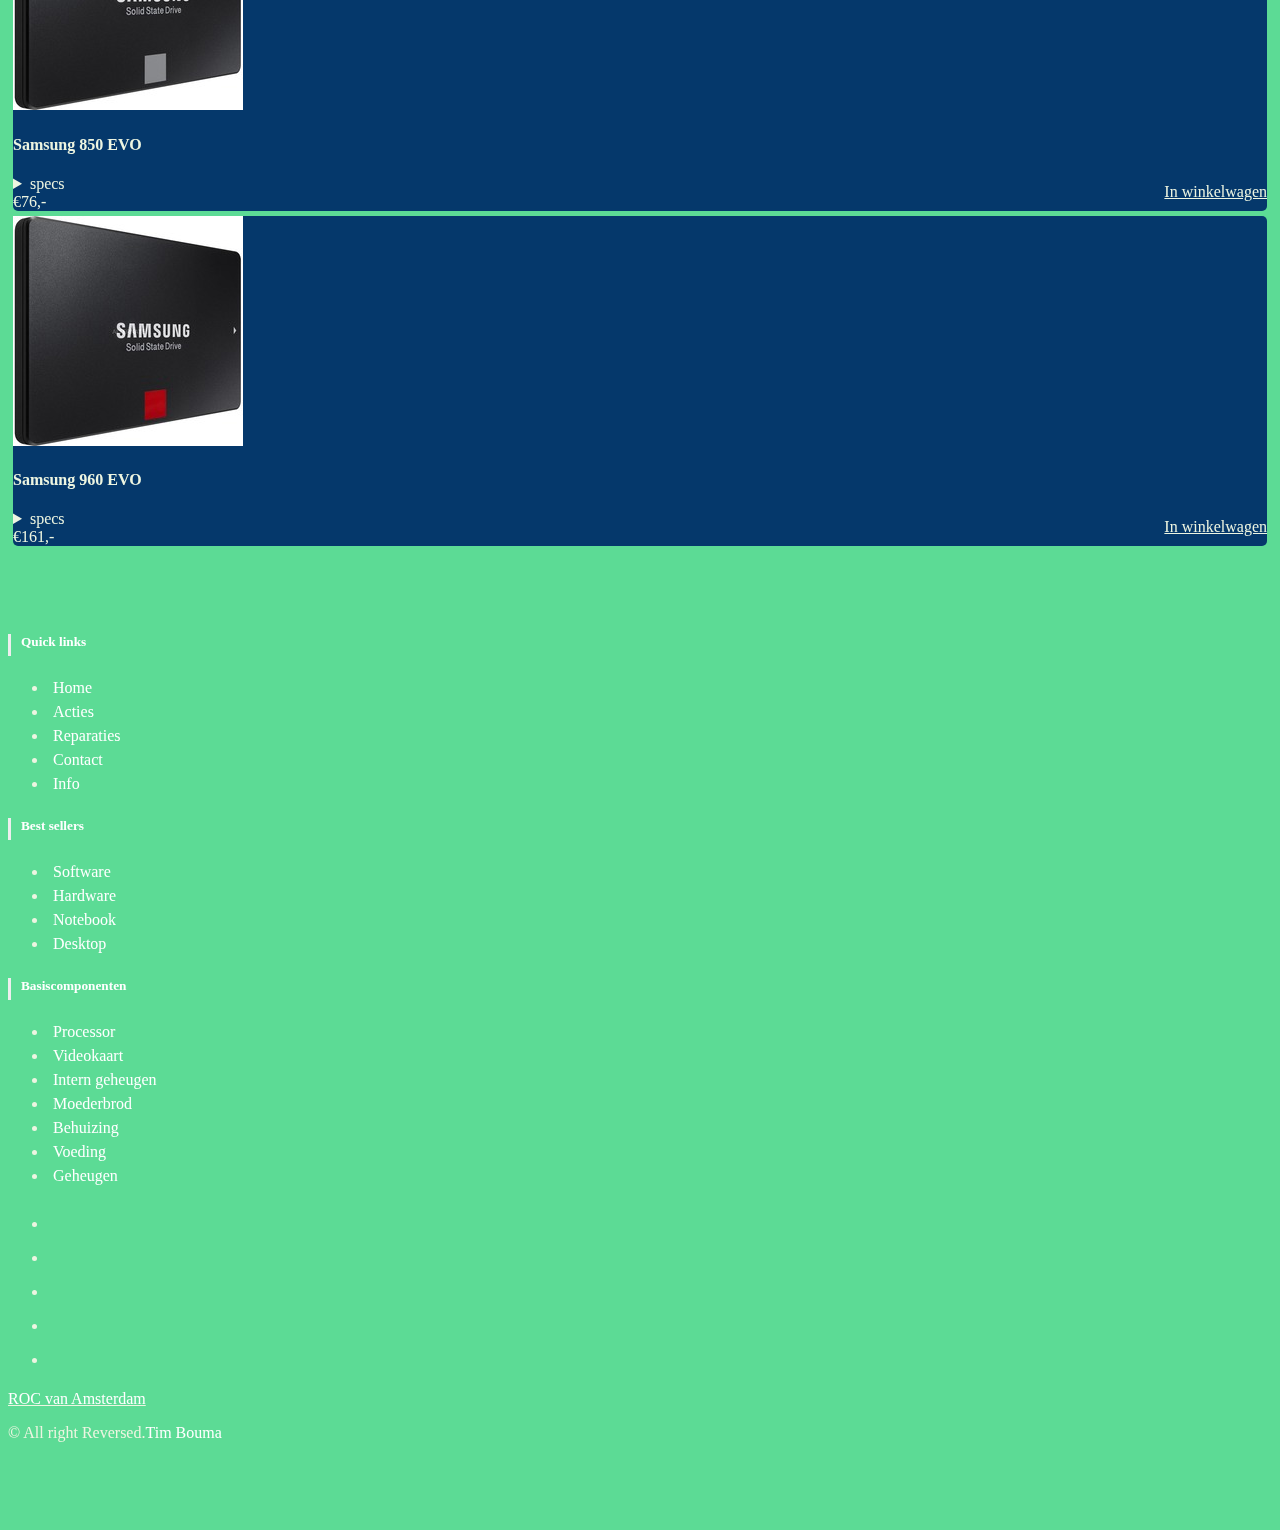
<file: PC4U/public_html/basiscomponenten.html>
<!DOCTYPE html>
<!--
To change this license header, choose License Headers in Project Properties.
To change this template file, choose Tools | Templates
and open the template in the editor.
-->
<html>

<head>
    <title>PC4U Home</title>
    <meta charset="UTF-8">
    <meta name="viewport" content="width=device-width, initial-scale=1.0">
    <link rel="stylesheet" href="https://maxcdn.bootstrapcdn.com/bootstrap/4.0.0-beta.2/css/bootstrap.min.css"
        integrity="sha384-PsH8R72JQ3SOdhVi3uxftmaW6Vc51MKb0q5P2rRUpPvrszuE4W1povHYgTpBfshb" crossorigin="anonymous">
    <link rel="stylesheet" href="Style/index.css">
    <script src="https://code.jquery.com/jquery-3.2.1.slim.min.js"
        integrity="sha384-KJ3o2DKtIkvYIK3UENzmM7KCkRr/rE9/Qpg6aAZGJwFDMVNA/GpGFF93hXpG5KkN" crossorigin="anonymous">
    </script>
    <script src="https://cdnjs.cloudflare.com/ajax/libs/popper.js/1.12.3/umd/popper.min.js"
        integrity="sha384-vFJXuSJphROIrBnz7yo7oB41mKfc8JzQZiCq4NCceLEaO4IHwicKwpJf9c9IpFgh" crossorigin="anonymous">
    </script>
    <script src="https://maxcdn.bootstrapcdn.com/bootstrap/4.0.0-beta.2/js/bootstrap.min.js"
        integrity="sha384-alpBpkh1PFOepccYVYDB4do5UnbKysX5WZXm3XxPqe5iKTfUKjNkCk9SaVuEZflJ" crossorigin="anonymous">
    </script>
</head>

<body>
    <!--header-->
    <div class="image-container">
        <div class="text">PC4U</div>
    </div>
    <!--navbar-->
    <nav class="navbar navbar-expand-md">
        <!-- Brand -->
        <a class="navbar-brand" href="index.html">PC4U</a>
        <!-- Toggler/collapsibe Button -->
        <button class="navbar-toggler" type="button" data-toggle="collapse" data-target="#collapsibleNavbar">
            <span class="navbar-toggler-icon"></span>
        </button>

        <!-- Navbar links -->
        <div class="collapse navbar-collapse" id="collapsibleNavbar">
            <ul class="navbar-nav">
                <li class="nav-item">
                    <a class="nav-link" href="index.html">Home</a>
                </li>
                <li class="nav-item">
                    <a class="nav-link" href="shop.html">Shop</a>
                </li>
                <li class="nav-item">
                    <a class="nav-link" href="basiscomponenten.html">Basiscomponenten</a>
                </li>
                <li class="nav-item">
                    <a class="nav-link" href="reparaties.html">Reparaties</a>
                </li>
                <li class="nav-item">
                    <a class="nav-link" href="contact.html">Contact Info</a>
                </li>
            </ul>
            <ul class="navbar-nav ml-auto">
                <li class="nav-item">
                    <a class="nav-link" href="#">Mijn PC4U</a>
                </li>
                <li class="nav-item">
                    <a class="nav-link" href="#">Winkelwagen</a>
                </li>
            </ul>
        </div>
    </nav>
    <!-- end navbar -->
    <!--page nav-->
    <nav aria-label="...">
        <ul class="pagination justify-content-center">
            <li class="page-item"><a class="page-link" href="#processor">Processor</a></li>
            <li class="page-item"><a class="page-link" href="#videokaart">Videokaart</a></li>
            <li class="page-item"><a class="page-link" href="#intern">Intern Geheugen</a></li>
            <li class="page-item"><a class="page-link" href="#moederbord">Moederbord</a></li>
            <li class="page-item"><a class="page-link" href="#behuizing">Behuizing</a></li>
            <li class="page-item"><a class="page-link" href="#voeding">Voeding</a></li>
            <li class="page-item"><a class="page-link" href="#geheugen">Geheugen</a></li>

        </ul>
    </nav>

    <!--processor header-->
    <div id="processors"><a herf="processors">
            <div id="headers">
                <h4>Processors</h4>
            </div>
        </a>
    </div>

    <!--cards precessors-->
    <div class="container-fluid">
        <div class="row">
            <div class="col-sm-4">
                <div class="card-body" style="">
                    <img class="card-img-top" src="Images/processor1.jpg" alt="Card image cap">
                    <div class="card-block">
                        <h4 class="card-title">Intel i7-8700k</h4>
                        <details>
                            <summary class="card-title">specs</summary>
                            <div class="card-text">
                                <ul>
                                    <li>1151 socket</li>
                                    <li>Hexa (6) core</li>
                                    <li>Klok 3,7GHz</li>
                                    <li>Turbo 4,7GHz</li>
                                </ul>
                            </div>
                        </details>
                        <div class="pricetext">€399,- <a href="#" class="btn" style="float:right; margin-top: -10px;">In
                                winkelwagen</a></div>
                    </div>
                </div>
            </div>

            <div class="col-sm-4">
                <div class="card-body" style="">
                    <img class="card-img-top" src="Images/processor2.jpg" alt="Card image cap">
                    <div class="card-block">
                        <h4 class="card-title">Intel i5-7600k</h4>
                        <details>
                            <summary class="card-title">specs</summary>
                            <div class="card-text">
                                <ul>
                                    <li>1151 socket</li>
                                    <li>quad core</li>
                                    <li>Klok 3GHz</li>
                                    <li>Turbo 4,2GHz</li>
                                </ul>
                            </div>
                        </details>
                        <div class="pricetext">€199,-<a href="#" class="btn" style="float:right; margin-top: -10px;">In
                                winkelwagen</a></div>
                    </div>
                </div>
            </div>

            <div class="col-sm-4">
                <div class="card-body" style="">
                    <img class="card-img-top" src="Images/processor3.jpg" alt="Card image cap">
                    <div class="card-block">
                        <h4 class="card-title">Intel G4560</h4>
                        <details>
                            <summary class="card-title">specs</summary>
                            <div class="card-text">
                                <ul>
                                    <li>1151 socket</li>
                                    <li>Dual core</li>
                                    <li>Klok 3,5GHz</li>
                                    <li>Turbo 4,3GHz</li>
                                </ul>
                            </div>
                        </details>
                        <div class="pricetext">€68,- <a href="#" class="btn" style="float:right; margin-top: -10px;">In
                                winkelwagen</a></div>
                    </div>
                </div>
            </div>
        </div>

        <div class="row">
            <div class="col-sm-4">
                <div class="card-body" style="">
                    <img class="card-img-top" src="Images/processor4.jpg" alt="Card image cap">
                    <div class="card-block">
                        <h4 class="card-title">AMD Threadripper </h4>
                        <details>
                            <summary class="card-title">specs</summary>
                            <div class="card-text">
                                <ul>
                                    <li>1920x</li>
                                    <li>TR4 socket</li>
                                    <li>(12) core</li>
                                    <li>Klok 3,5GHz</li>
                                    <li>Turbo 4GHz</li>
                                </ul>
                            </div>
                        </details>
                        <div class="pricetext">€549,-<a href="#" class="btn" style="float:right; margin-top: -10px;">In
                                winkelwagen</a></div>
                    </div>
                </div>
            </div>

            <div class="col-sm-4">
                <div class="card-body" style="">
                    <img class="card-img-top" src="Images/processor5.jpg" alt="Card image cap">
                    <div class="card-block">
                        <h4 class="card-title">AMD Ryzen 7</h4>
                        <details>
                            <summary class="card-title">specs</summary>
                            <div class="card-text">
                                <ul>
                                    <li>1700x</li>
                                    <li>AM4 socket</li>
                                    <li>Octa (8) core</li>
                                    <li>Klok 3,4GHz</li>
                                    <li>Turbo 3,8GHz</li>
                                </ul>
                            </div>
                        </details>
                        <div class="pricetext">€289,-<a href="#" class="btn" style="float:right; margin-top: -10px;">In
                                winkelwagen</a></div>
                    </div>
                </div>
            </div>

            <div class="col-sm-4">
                <div class="card-body" style="">
                    <img class="card-img-top" src="Images/processor6.jpg" alt="Card image cap">
                    <div class="card-block">
                        <h4 class="card-title">AMD Ryzen 3</h4>
                        <details>
                            <summary class="card-title">specs</summary>
                            <div class="card-text">
                                <ul>
                                    <li>1200</li>
                                    <li>AM4 socket</li>
                                    <li>Quad core</li>
                                    <li>Klok 3,1GHz</li>
                                    <li>Turbo 3,5GHz</li>
                                </ul>
                            </div>
                        </details>
                        <div class="pricetext">€68,-<a href="#" class="btn" style="float:right; margin-top: -10px;">In
                                winkelwagen</a></div>
                    </div>
                </div>
            </div>
        </div>
    </div>
    <!--videokaart header-->
    <div id="videokaart"><a herf="videokaart">
            <div id="headers">
                <h4>Videokaart</h4>
            </div>
        </a>
    </div>

    <!--cards videokaart-->
    <div class="container-fluid">
        <div class="row">
            <div class="col-sm-4">
                <div class="card-body" style="">
                    <img class="card-img-top" src="Images/videokaart1.jpg" alt>
                    <div class="card-block">
                        <h4 class="card-title">GTX 1070 Ti</h4>
                        <details>
                            <summary class="card-title">specs</summary>
                            <div class="card-text">
                                <ul>
                                    <li>8GB GDDR5</li>
                                    <li>3x DP</li>
                                    <li>DVI-I</li>
                                    <li>HDMI</li>
                                </ul>
                            </div>
                        </details>
                        <div class="pricetext">€475,-<a href="#" class="btn" style="float:right; margin-top: -10px;">In
                                winkelwagen</a></div>
                    </div>
                </div>
            </div>

            <div class="col-sm-4">
                <div class="card-body" style="">
                    <img class="card-img-top" src="Images/videokaart2.jpg" alt="Card image cap">
                    <div class="card-block">
                        <h4 class="card-title">GTX 1060</h4>
                        <details>
                            <summary class="card-title">specs</summary>
                            <div class="card-text">
                                <ul>
                                    <li>6GB GDDR5</li>
                                    <li>3x DP</li>
                                    <li>DVI-I</li>
                                    <li>HDMI</li>
                                </ul>
                            </div>
                        </details>
                        <div class="pricetext">€370,-<a href="#" class="btn" style="float:right; margin-top: -10px;">In
                                winkelwagen</a></div>
                    </div>
                </div>
            </div>

            <div class="col-sm-4">
                <div class="card-body" style="">
                    <img class="card-img-top" src="Images/videokaart3.jpg" alt="Card image cap">
                    <div class="card-block">
                        <h4 class="card-title">GTX 1050 Ti</h4>
                        <details>
                            <summary class="card-title">specs</summary>
                            <div class="card-text">
                                <ul>
                                    <li>4GB GDDR5</li>
                                    <li>1x DP</li>
                                    <li>1x DVI-I</li>
                                    <li>1x HDMI</li>
                                </ul>
                            </div>
                        </details>
                        <div class="pricetext">€172,-<a href="#" class="btn" style="float:right; margin-top: -10px;">In
                                winkelwagen</a></div>
                    </div>
                </div>
            </div>
        </div>

        <div class="row">
            <div class="col-sm-4">
                <div class="card-body" style="">
                    <img class="card-img-top" src="Images/videokaart4.jpg" alt="Card image cap">
                    <div class="card-block">
                        <h4 class="card-title">RX VEGA 56</h4>
                        <details>
                            <summary class="card-title">specs</summary>
                            <div class="card-text">
                                <ul>
                                    <li>8GB</li>
                                    <li>3x DP</li>
                                    <li>HDMI</li>
                                </ul>
                            </div>
                        </details>
                        <div class="pricetext">€520,-<a href="#" class="btn" style="float:right; margin-top: -10px;">In
                                winkelwagen</a></div>
                    </div>
                </div>
            </div>

            <div class="col-sm-4">
                <div class="card-body" style="">
                    <img class="card-img-top" src="Images/videokaart5.jpg" alt="Card image cap">
                    <div class="card-block">
                        <h4 class="card-title">Radeon RX 580</h4>
                        <details>
                            <summary class="card-title">specs</summary>
                            <div class="card-text">
                                <ul>
                                    <li>8GB GDDR5</li>
                                    <li>2x DP</li>
                                    <li>DVI-D</li>
                                    <li>2x HDMI</li>
                                </ul>
                            </div>
                        </details>
                        <div class="pricetext">€329,-<a href="#" class="btn" style="float:right; margin-top: -10px;">In
                                winkelwagen</a></div>

                    </div>
                </div>
            </div>

            <div class="col-sm-4">
                <div class="card-body" style="">
                    <img class="card-img-top" src="Images/videokaart6.jpg" alt="Card image cap">
                    <div class="card-block">
                        <h4 class="card-title">Radeon RX 560</h4>
                        <details>
                            <summary class="card-title">specs</summary>
                            <div class="card-text">
                                <ul>
                                    <li>4GB GDDR5</li>
                                    <li>DP</li>
                                    <li>DVI-D</li>
                                    <li>HDMI</li>
                                </ul>
                            </div>
                        </details>
                        <div class="pricetext">€139,-<a href="#" class="btn" style="float:right; margin-top: -10px;">In
                                winkelwagen</a></div>
                    </div>
                </div>
            </div>
        </div>
    </div>

    <!--intern header-->
    <div id="intern"><a herf="intern">
            <div id="headers">
                <h4>Intern Geheugen</h4>
            </div>
        </a>
    </div>

    <!--cards intern-->
    <div class="container-fluid">
        <div class="row">
            <div class="col-sm-4">
                <div class="card-body" style="">
                    <img class="card-img-top" src="Images/intern1.jpg" alt="Card image cap">
                    <div class="card-block">
                        <h4 class="card-title">Corsair Vengeance</h4>
                        <details>
                            <summary class="card-title">specs</summary>
                            <div class="card-text">
                                <ul>
                                    <li>LPX</li>
                                    <li>16 GB DDR4</li>
                                    <li>3.000Mhz</li>
                                    <li>Kit van 2</li>
                                </ul>
                            </div>
                        </details>
                        <div class="pricetext">€189,-<a href="#" class="btn" style="float:right; margin-top: -10px;">In
                                winkelwagen</a></div>
                    </div>
                </div>
            </div>

            <div class="col-sm-4">
                <div class="card-body" style="">
                    <img class="card-img-top" src="Images/intern2.jpg" alt="Card image cap">
                    <div class="card-block">
                        <h4 class="card-title">Crusial Ballistix</h4>
                        <details>
                            <summary class="card-title">specs</summary>
                            <div class="card-text">
                                <ul>
                                    <li>Sport</li>
                                    <li>8GB DDR4</li>
                                    <li>2.400Mhz</li>
                                    <li>kit van 2</li>
                                </ul>
                            </div>
                        </details>
                        <div class="pricetext">€89,-<a href="#" class="btn" style="float:right; margin-top: -10px;">In
                                winkelwagen</a></div>
                    </div>
                </div>
            </div>

            <div class="col-sm-4">
                <div class="card-body" style="">
                    <img class="card-img-top" src="Images/intern3.jpg" alt="Card image cap">
                    <div class="card-block">
                        <h4 class="card-title">Kingston HyperX</h4>
                        <details>
                            <summary class="card-title">specs</summary>
                            <div class="card-text">
                                <ul>
                                    <li>8GB DDR4</li>
                                    <li>2.666Mhz</li>
                                    <li>kit van 1</li>
                                </ul>
                            </div>
                        </details>
                        <div class="pricetext">€172,-<a href="#" class="btn" style="float:right; margin-top: -10px;">In
                                winkelwagen</a></div>
                    </div>
                </div>
            </div>
        </div>


        <!--moederbord header-->
        <div id="moederbord"><a herf="moederbrod">
                <div id="headers">
                    <h4>Moederbord</h4>
                </div>
            </a>
        </div>

        <!--cards moederbord-->
        <div class="container-fluid">
            <div class="row">
                <div class="col-sm-4">
                    <div class="card-body" style="">
                        <img class="card-img-top" src="Images/moederbord1.jpg" alt="Card image cap">
                        <div class="card-block">
                            <h4 class="card-title">MSI Z370</h4>
                            <details>
                                <summary class="card-title">specs</summary>
                                <div class="card-text">
                                    <ul>
                                        <li>Socket 1151</li>
                                        <li>ATX</li>
                                        <li>Z370 chipset</li>
                                    </ul>
                                </div>
                            </details>
                            <div class="pricetext">€178,-<a href="#" class="btn"
                                    style="float:right; margin-top: -10px;">In winkelwagen</a></div>
                        </div>
                    </div>
                </div>

                <div class="col-sm-4">
                    <div class="card-body" style="">
                        <img class="card-img-top" src="Images/moederbord2.jpg" alt="Card image cap">
                        <div class="card-block">
                            <h4 class="card-title">Asus Prime</h4>
                            <details>
                                <summary class="card-title">specs</summary>
                                <div class="card-text">
                                    <ul>
                                        <li>B350-plus</li>
                                        <li>Socket AM4</li>
                                        <li>ATX</li>
                                        <li>AMD B350 chipset</li>
                                    </ul>
                                </div>
                            </details>
                            <div class="pricetext">€92,-<a href="#" class="btn"
                                    style="float:right; margin-top: -10px;">In winkelwagen</a></div>
                        </div>
                    </div>
                </div>

                <div class="col-sm-4">
                    <div class="card-body" style="">
                        <img class="card-img-top" src="Images/moederbord3.jpg" alt="Card image cap">
                        <div class="card-block">
                            <h4 class="card-title">ASRock Z370</h4>
                            <details>
                                <summary class="card-title">specs</summary>
                                <div class="card-text">
                                    <ul>
                                        <li>Extreme4</li>
                                        <li>Socket 1151</li>
                                        <li>ATX</li>
                                    </ul>
                                </div>
                            </details>
                            <div class="pricetext">€161,-<a href="#" class="btn"
                                    style="float:right; margin-top: -10px;">In winkelwagen</a></div>
                        </div>
                    </div>
                </div>
            </div>
        </div>

        <!--behuizing header-->
        <div id="behuizing">
            <a herf="behuizing">
                <div id="headers">
                    <h4>Behuizing</h4>
                </div>
            </a>
        </div>

        <!--cards behuizing-->
        <div class="container-fluid">
            <div class="row">
                <div class="col-sm-4">
                    <div class="card-body" style="">
                        <img class="card-img-top" src="Images/behuizing1.jpg" alt="Card image cap">
                        <div class="card-block">
                            <h4 class="card-title">NZXT S340 Zwart</h4>
                            <details>
                                <summary class="card-title">specs</summary>
                                <div class="card-text">
                                    <ul>
                                        <li>Tower</li>
                                        <li>3 interne bays</li>
                                    </ul>
                                </div>
                            </details>
                            <div class="pricetext">€65,-<a href="#" class="btn"
                                    style="float:right; margin-top: -10px;">In winkelwagen</a></div>
                        </div>
                    </div>
                </div>

                <div class="col-sm-4">
                    <div class="card-body" style="">
                        <img class="card-img-top" src="Images/behuizing2.jpg" alt="Card image cap">
                        <div class="card-block">
                            <h4 class="card-title">Fractal Design</h4>
                            <details>
                                <summary class="card-title">specs</summary>
                                <div class="card-text">
                                    <ul>
                                        <li>Define S</li>
                                        <li>Tower</li>
                                        <li>5 interne bays</li>
                                    </ul>
                                </div>
                            </details>
                            <div class="pricetext">€76,-<a href="#" class="btn"
                                    style="float:right; margin-top: -10px;">In winkelwagen</a></div>
                        </div>
                    </div>
                </div>

                <div class="col-sm-4">
                    <div class="card-body" style="">
                        <img class="card-img-top" src="Images/behuizing3.jpg" alt="Card image cap">
                        <div class="card-block">
                            <h4 class="card-title">Be quiet!</h4>
                            <details>
                                <summary class="card-title">specs</summary>
                                <div class="card-text">
                                    <ul>
                                        <li>Dark Base 700</li>
                                        <li>Tower</li>
                                        <li>7 interne bays</li>
                                    </ul>
                                </div>
                            </details>
                            <div class="pricetext">€161,-<a href="#" class="btn"
                                    style="float:right; margin-top: -10px;">In winkelwagen</a></div>
                        </div>
                    </div>
                </div>
            </div>
        </div>

        <!--Voedingen header-->
        <div id="voedingen"><a herf="voedingen">
                <div id="headers">
                    <h4>Voedingen</h4>
                </div>
            </a>
        </div>

        <!--cards Voedingen-->
        <div class="container-fluid">
            <div class="row">
                <div class="col-sm-4">
                    <div class="card-body" style="">
                        <img class="card-img-top" src="Images/voeding1.jpg" alt="Card image cap">
                        <div class="card-block">
                            <h4 class="card-title">Seasonic focus</h4>
                            <details>
                                <summary class="card-title">specs</summary>
                                <div class="card-text">
                                    <ul>
                                        <li>550 Watt</li>
                                        <li>80 plus Gold</li>
                                        <li>volledig modulair</li>
                                    </ul>
                                </div>
                            </details>
                            <div class="pricetext">€80,-<a href="#" class="btn"
                                    style="float:right; margin-top: -10px;">In winkelwagen</a></div>
                        </div>
                    </div>
                </div>

                <div class="col-sm-4">
                    <div class="card-body" style="">
                        <img class="card-img-top" src="Images/voeding2.jpg" alt="Card image cap">
                        <div class="card-block">
                            <h4 class="card-title">Corsair RM550x</h4>
                            <details>
                                <summary class="card-title">specs</summary>
                                <div class="card-text">
                                    <ul>
                                        <li>550 Watt</li>
                                        <li>80 plus bronze</li>
                                        <li>volledig modulair</li>
                                    </ul>
                                </div>
                            </details>
                            <div class="pricetext">€87,-<a href="#" class="btn"
                                    style="float:right; margin-top: -10px;">In winkelwagen</a></div>
                        </div>
                    </div>
                </div>

                <div class="col-sm-4">
                    <div class="card-body" style="">
                        <img class="card-img-top" src="Images/voeding3.jpg" alt="Card image cap">
                        <div class="card-block">
                            <h4 class="card-title">Be quiet!</h4>
                            <details>
                                <summary class="card-title">specs</summary>
                                <div class="card-text">
                                    <ul>
                                        <li>Pure power</li>
                                        <li>400 Watt</li>
                                        <li>80 plus silver</li>
                                        <li>niet-modulair</li>
                                    </ul>
                                </div>
                            </details>
                            <div class="pricetext">€53,-<a href="#" class="btn"
                                    style="float:right; margin-top: -10px;">In winkelwagen</a></div>
                        </div>
                    </div>
                </div>
            </div>
        </div>

        <!--Geheugen header-->
        <div id="geheugen"><a herf="geheugen">
                <div id="headers">
                    <h4>Geheugen</h4>
                </div>
            </a>
        </div>

        <!--cards Geheugen-->
        <div class="container-fluid">
            <div class="row">
                <div class="col-sm-4">
                    <div class="card-body" style="">
                        <img class="card-img-top" src="Images/geheugen1.jpg" alt="Card image cap">
                        <div class="card-block">
                            <h4 class="card-title">Seagate Barracuda</h4>
                            <details>
                                <summary class="card-title">specs</summary>
                                <div class="card-text">
                                    <ul>
                                        <li>2TB</li>
                                        <li>3.5" HDD</li>
                                        <li>7.200rpm</li>
                                    </ul>
                                </div>
                            </details>
                            <div class="pricetext">€62,-<a href="#" class="btn"
                                    style="float:right; margin-top: -10px;">In winkelwagen</a></div>
                        </div>
                    </div>
                </div>

                <div class="col-sm-4">
                    <div class="card-body" style="">
                        <img class="card-img-top" src="Images/geheugen2.jpg" alt="Card image cap">
                        <div class="card-block">
                            <h4 class="card-title">Samsung 850 EVO</h4>
                            <details>
                                <summary class="card-title">specs</summary>
                                <div class="card-text">
                                    <ul>
                                        <li>2.5"</li>
                                        <li>SATA-600</li>
                                        <li>read: 540MB/s</li>
                                        <li>write: 520MB/s</li>
                                    </ul>
                                </div>
                            </details>
                            <div class="pricetext">€76,-<a href="#" class="btn"
                                    style="float:right; margin-top: -10px;">In winkelwagen</a></div>
                        </div>
                    </div>
                </div>

                <div class="col-sm-4">
                    <div class="card-body" style="">
                        <img class="card-img-top" src="Images/geheugen3.jpg" alt="Card image cap">
                        <div class="card-block">
                            <h4 class="card-title">Samsung 960 EVO </h4>
                            <details>
                                <summary class="card-title">specs</summary>
                                <div class="card-text">
                                    <ul>
                                        <li>250 GB</li>
                                        <li>M.2</li>
                                        <li>read: 3.200MB/s</li>
                                        <li>write: 1.500MB/s</li>
                                    </ul>
                                </div>
                            </details>
                            <div class="pricetext">€161,-<a href="#" class="btn"
                                    style="float:right; margin-top: -10px;">In winkelwagen</a></div>
                        </div>
                    </div>
                </div>
            </div>
        </div>
    </div>
    <!-- Footer -->
<section id="footer">
		<div class="container">
			<div class="row text-center text-xs-center text-sm-left text-md-left">
				<div class="col-xs-12 col-sm-4 col-md-4">
					<h5>Quick links</h5>
					<ul class="list-unstyled quick-links">
						<li><a href="Home.html"><i class="fa fa-angle-double-right"></i>Home</a></li>
						<li><a href="PC4U Home.html"><i class="fa fa-angle-double-right"></i>Acties</a></li>
						<li><a href="reparaties.html"><i class="fa fa-angle-double-right"></i>Reparaties</a></li>
						<li><a href="contact.html"><i class="fa fa-angle-double-right"></i>Contact</a></li>
						<li><a href="contact.html"><i class="fa fa-angle-double-right"></i>Info</a></li>
					</ul>
				</div>
				<div class="col-xs-12 col-sm-4 col-md-4">
					<h5>Best sellers</h5>
					<ul class="list-unstyled quick-links">
						<li><a href="shop.html"><i class="fa fa-angle-double-right"></i>Software</a></li>
						<li><a href="shop.html"><i class="fa fa-angle-double-right"></i>Hardware</a></li>
						<li><a href="shop.html"><i class="fa fa-angle-double-right"></i>Notebook</a></li>
						<li><a href="shop.html;"><i class="fa fa-angle-double-right"></i>Desktop</a></li>						
					</ul>
				</div>
				<div class="col-xs-12 col-sm-4 col-md-4">
					<h5>Basiscomponenten</h5>
					<ul class="list-unstyled quick-links">
						<li><a href="basiscomponenten.html"><i class="fa fa-angle-double-right"></i>Processor</a></li>
						<li><a href="basiscomponenten.html"><i class="fa fa-angle-double-right"></i>Videokaart</a></li>
						<li><a href="basiscomponenten.html"><i class="fa fa-angle-double-right"></i>Intern geheugen</a></li>
                        <li><a href="basiscomponenten.html"><i class="fa fa-angle-double-right"></i>Moederbrod</a></li>
						<li><a href="basiscomponenten.html"><i class="fa fa-angle-double-right"></i>Behuizing</a></li>
						<li><a href="basiscomponenten.html"><i class="fa fa-angle-double-right"></i>Voeding</a></li>
						<li><a href="basiscomponenten.html"><i class="fa fa-angle-double-right"></i>Geheugen</a></li>                        
					</ul>
				</div>
			</div>
			<div class="row">
				<div class="col-xs-12 col-sm-12 col-md-12 mt-2 mt-sm-4">
					<ul class="list-unstyled list-inline social text-center">
						<li class="list-inline-item"><a href="javascript:void();"><i class="fa fa-facebook"></i></a></li>
						<li class="list-inline-item"><a href="javascript:void();"><i class="fa fa-twitter"></i></a></li>
						<li class="list-inline-item"><a href="javascript:void();"><i class="fa fa-instagram"></i></a></li>
						<li class="list-inline-item"><a href="javascript:void();"><i class="fa fa-google-plus"></i></a></li>
						<li class="list-inline-item"><a href="javascript:void();" target="_blank"><i class="fa fa-envelope"></i></a></li>
					</ul>
				</div>
				</hr>
			</div>	
			<div class="row">
				<div class="col-xs-12 col-sm-12 col-md-12 mt-2 mt-sm-2 text-center text-white">
					<p><u><a href="">ROC van Amsterdam</a></u></p>
					<p class="h6">&copy All right Reversed.<a class="text-green ml-2" href="" target="_blank">Tim Bouma</a></p>
				</div>
				</hr>
			</div>	
		</div>
	</section>
	<!-- ./Footer -->
</body>

</html>
</file>
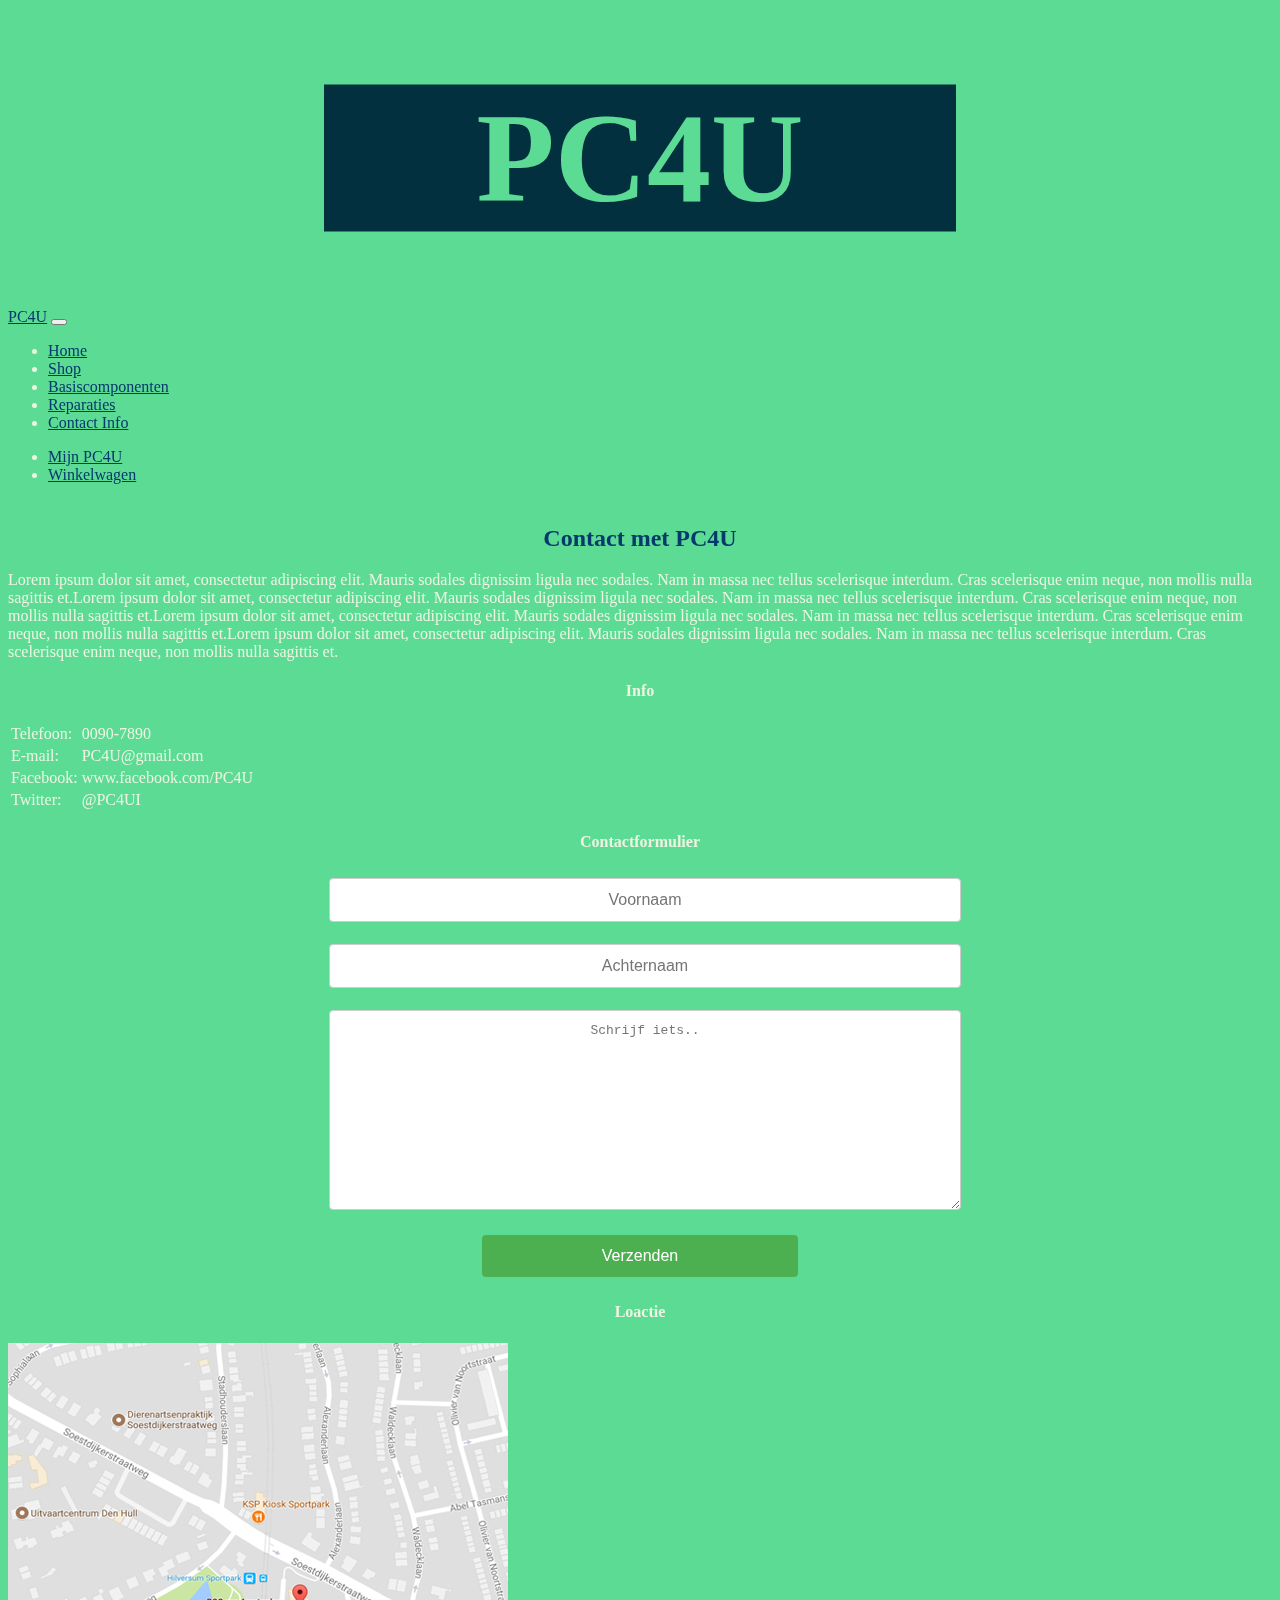
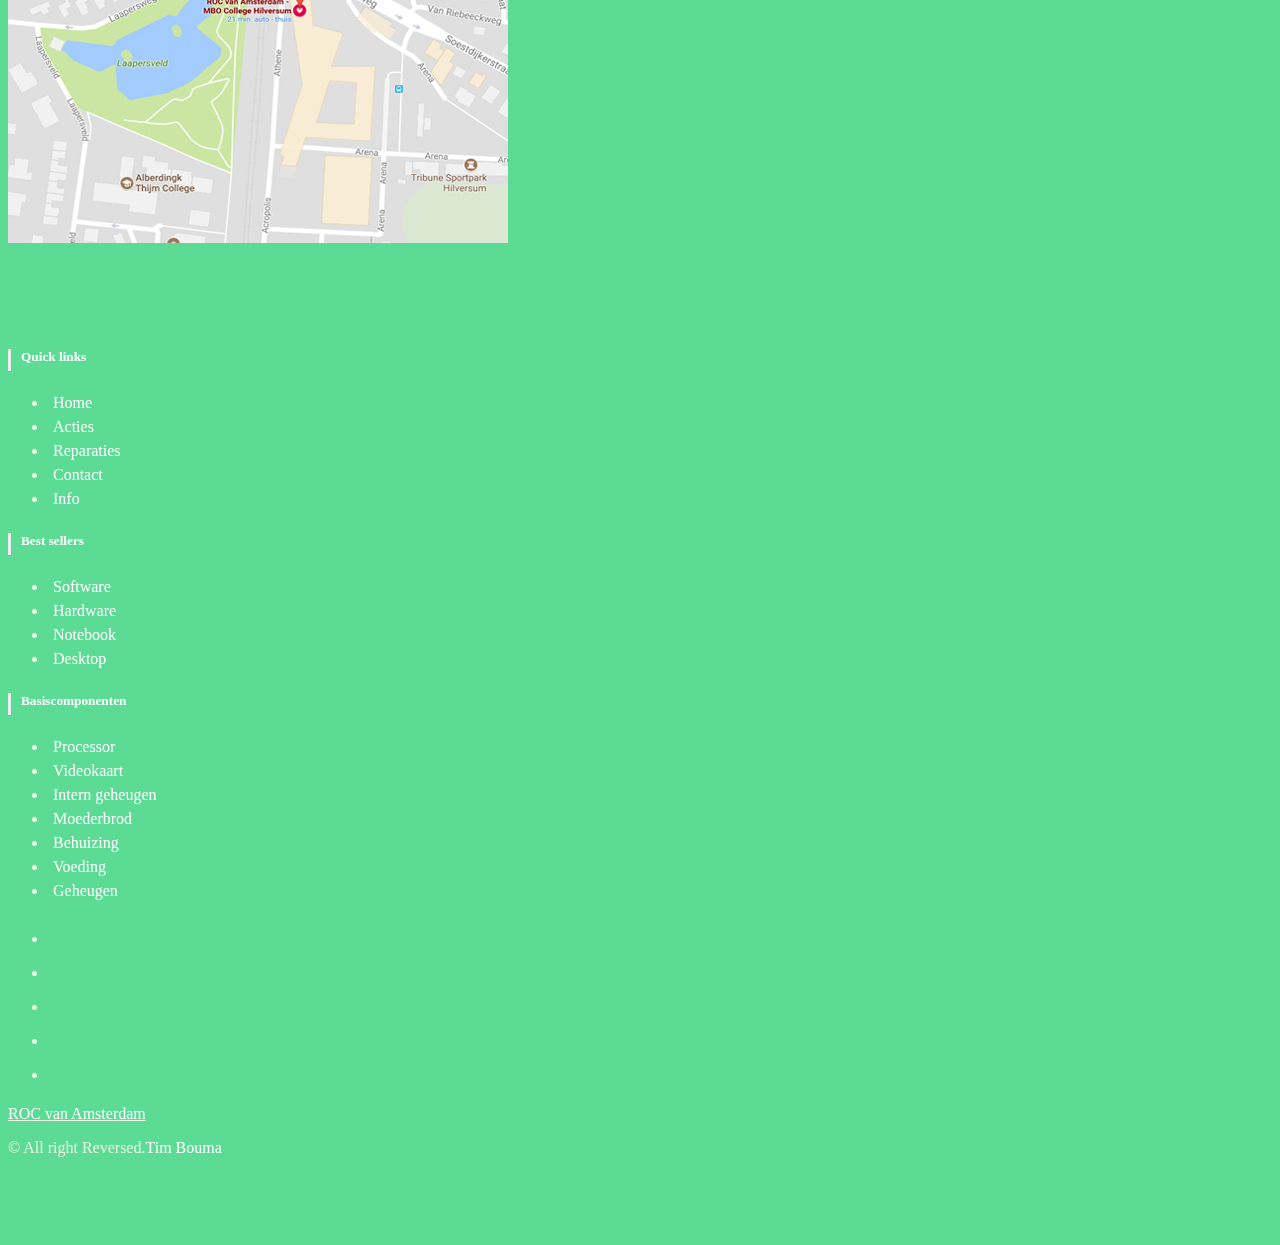
<file: PC4U/public_html/contact.html>
<!DOCTYPE html>
<!--
To change this license header, choose License Headers in Project Properties.
To change this template file, choose Tools | Templates
and open the template in the editor.
-->
<html>

<head>
    <title>PC4U Home</title>
    <meta charset="UTF-8">
    <meta name="viewport" content="width=device-width, initial-scale=1.0">
    <link rel="stylesheet" href="https://maxcdn.bootstrapcdn.com/bootstrap/4.0.0-beta.2/css/bootstrap.min.css"
        integrity="sha384-PsH8R72JQ3SOdhVi3uxftmaW6Vc51MKb0q5P2rRUpPvrszuE4W1povHYgTpBfshb" crossorigin="anonymous">
    <link rel="stylesheet" href="Style/index.css">
    <script src="https://code.jquery.com/jquery-3.2.1.slim.min.js"
        integrity="sha384-KJ3o2DKtIkvYIK3UENzmM7KCkRr/rE9/Qpg6aAZGJwFDMVNA/GpGFF93hXpG5KkN" crossorigin="anonymous">
    </script>
    <script src="https://cdnjs.cloudflare.com/ajax/libs/popper.js/1.12.3/umd/popper.min.js"
        integrity="sha384-vFJXuSJphROIrBnz7yo7oB41mKfc8JzQZiCq4NCceLEaO4IHwicKwpJf9c9IpFgh" crossorigin="anonymous">
    </script>
    <script src="https://maxcdn.bootstrapcdn.com/bootstrap/4.0.0-beta.2/js/bootstrap.min.js"
        integrity="sha384-alpBpkh1PFOepccYVYDB4do5UnbKysX5WZXm3XxPqe5iKTfUKjNkCk9SaVuEZflJ" crossorigin="anonymous">
    </script>
</head>

<body>
    <!--header-->
    <div class="image-container">
        <div class="text">PC4U</div>
    </div>
    <!--navbar-->
    <nav class="navbar navbar-expand-md">
        <!-- Brand -->
        <a class="navbar-brand" href="index.html">PC4U</a>
        <!-- Toggler/collapsibe Button -->
        <button class="navbar-toggler" type="button" data-toggle="collapse" data-target="#collapsibleNavbar">
            <span class="navbar-toggler-icon"></span>
        </button>

        <!-- Navbar links -->
        <div class="collapse navbar-collapse" id="collapsibleNavbar">
            <ul class="navbar-nav">
                <li class="nav-item">
                    <a class="nav-link" href="index.html">Home</a>
                </li>
                <li class="nav-item">
                    <a class="nav-link" href="shop.html">Shop</a>
                </li>
                <li class="nav-item">
                    <a class="nav-link" href="basiscomponenten.html">Basiscomponenten</a>
                </li>
                <li class="nav-item">
                    <a class="nav-link" href="reparaties.html">Reparaties</a>
                </li>
                <li class="nav-item">
                    <a class="nav-link" href="contact.html">Contact Info</a>
                </li>
            </ul>
            <ul class="navbar-nav ml-auto">
                <li class="nav-item">
                    <a class="nav-link" href="#">Mijn PC4U</a>
                </li>
                <li class="nav-item">
                    <a class="nav-link" href="#">Winkelwagen</a>
                </li>
            </ul>
        </div>
    </nav>
    <!-- end navbar -->
    <div id="headers">
        <h2>Contact met PC4U</h2>
    </div>
    <div class="container">
        <p>Lorem ipsum dolor sit amet, consectetur adipiscing elit. Mauris sodales dignissim ligula nec sodales. Nam in
            massa nec tellus scelerisque interdum. Cras scelerisque enim neque, non mollis nulla sagittis et.Lorem ipsum dolor sit amet, consectetur adipiscing elit. Mauris sodales dignissim ligula nec sodales. Nam in
            massa nec tellus scelerisque interdum. Cras scelerisque enim neque, non mollis nulla sagittis et.Lorem ipsum dolor sit amet, consectetur adipiscing elit. Mauris sodales dignissim ligula nec sodales. Nam in
            massa nec tellus scelerisque interdum. Cras scelerisque enim neque, non mollis nulla sagittis et.Lorem ipsum dolor sit amet, consectetur adipiscing elit. Mauris sodales dignissim ligula nec sodales. Nam in
            massa nec tellus scelerisque interdum. Cras scelerisque enim neque, non mollis nulla sagittis et.</p>
    </div>

    <div class="container">
        <div class="row">

            <div class="col-sm-3">
                <h4 style="text-align: center">Info</h4>
                <table>
                    <tr>
                        <td>Telefoon:</td>
                        <td>0090-7890</td>
                    </tr>
                    <tr>
                        <td>E-mail:</td>
                        <td>PC4U@gmail.com</td>
                    </tr>
                    <tr>
                        <td>Facebook:</td>
                        <td>www.facebook.com/PC4U</td>
                    </tr>
                    <tr>
                        <td>Twitter:</td>
                        <td>@PC4UI</td>
                    </tr>
                </table>

            </div>
            <div class="col-sm-6">
                <h4 style="text-align: center">Contactformulier</h4>
                <form>
                    <input type="text" id="vname" name="voornaam" placeholder="Voornaam">
                    <input type="text" id="aname" name="achternaam" placeholder="Achternaam">
                    <textarea id="subject" name="subject" placeholder="Schrijf iets.." style="height:200px"></textarea>
                    <input type="submit" value="Verzenden">
                </form>
            </div>
            <div class="col-sm-3">
                <h4 style="text-align: center">Loactie</h4>
                <img src="Images/maps.jpg" class="img-thumbnail" alt="">
            </div>
        </div>
    </div>
    <!-- Footer -->
<section id="footer">
		<div class="container">
			<div class="row text-center text-xs-center text-sm-left text-md-left">
				<div class="col-xs-12 col-sm-4 col-md-4">
					<h5>Quick links</h5>
					<ul class="list-unstyled quick-links">
						<li><a href="Home.html"><i class="fa fa-angle-double-right"></i>Home</a></li>
						<li><a href="PC4U Home.html"><i class="fa fa-angle-double-right"></i>Acties</a></li>
						<li><a href="reparaties.html"><i class="fa fa-angle-double-right"></i>Reparaties</a></li>
						<li><a href="contact.html"><i class="fa fa-angle-double-right"></i>Contact</a></li>
						<li><a href="contact.html"><i class="fa fa-angle-double-right"></i>Info</a></li>
					</ul>
				</div>
				<div class="col-xs-12 col-sm-4 col-md-4">
					<h5>Best sellers</h5>
					<ul class="list-unstyled quick-links">
						<li><a href="shop.html"><i class="fa fa-angle-double-right"></i>Software</a></li>
						<li><a href="shop.html"><i class="fa fa-angle-double-right"></i>Hardware</a></li>
						<li><a href="shop.html"><i class="fa fa-angle-double-right"></i>Notebook</a></li>
						<li><a href="shop.html;"><i class="fa fa-angle-double-right"></i>Desktop</a></li>						
					</ul>
				</div>
				<div class="col-xs-12 col-sm-4 col-md-4">
					<h5>Basiscomponenten</h5>
					<ul class="list-unstyled quick-links">
						<li><a href="basiscomponenten.html"><i class="fa fa-angle-double-right"></i>Processor</a></li>
						<li><a href="basiscomponenten.html"><i class="fa fa-angle-double-right"></i>Videokaart</a></li>
						<li><a href="basiscomponenten.html"><i class="fa fa-angle-double-right"></i>Intern geheugen</a></li>
                        <li><a href="basiscomponenten.html"><i class="fa fa-angle-double-right"></i>Moederbrod</a></li>
						<li><a href="basiscomponenten.html"><i class="fa fa-angle-double-right"></i>Behuizing</a></li>
						<li><a href="basiscomponenten.html"><i class="fa fa-angle-double-right"></i>Voeding</a></li>
						<li><a href="basiscomponenten.html"><i class="fa fa-angle-double-right"></i>Geheugen</a></li>                        
					</ul>
				</div>
			</div>
			<div class="row">
				<div class="col-xs-12 col-sm-12 col-md-12 mt-2 mt-sm-4">
					<ul class="list-unstyled list-inline social text-center">
						<li class="list-inline-item"><a href="javascript:void();"><i class="fa fa-facebook"></i></a></li>
						<li class="list-inline-item"><a href="javascript:void();"><i class="fa fa-twitter"></i></a></li>
						<li class="list-inline-item"><a href="javascript:void();"><i class="fa fa-instagram"></i></a></li>
						<li class="list-inline-item"><a href="javascript:void();"><i class="fa fa-google-plus"></i></a></li>
						<li class="list-inline-item"><a href="javascript:void();" target="_blank"><i class="fa fa-envelope"></i></a></li>
					</ul>
				</div>
				</hr>
			</div>	
			<div class="row">
				<div class="col-xs-12 col-sm-12 col-md-12 mt-2 mt-sm-2 text-center text-white">
					<p><u><a href="">ROC van Amsterdam</a></u></p>
					<p class="h6">&copy All right Reversed.<a class="text-green ml-2" href="" target="_blank">Tim Bouma</a></p>
				</div>
				</hr>
			</div>	
		</div>
	</section>
	<!-- ./Footer -->
</body>

</html>
</file>
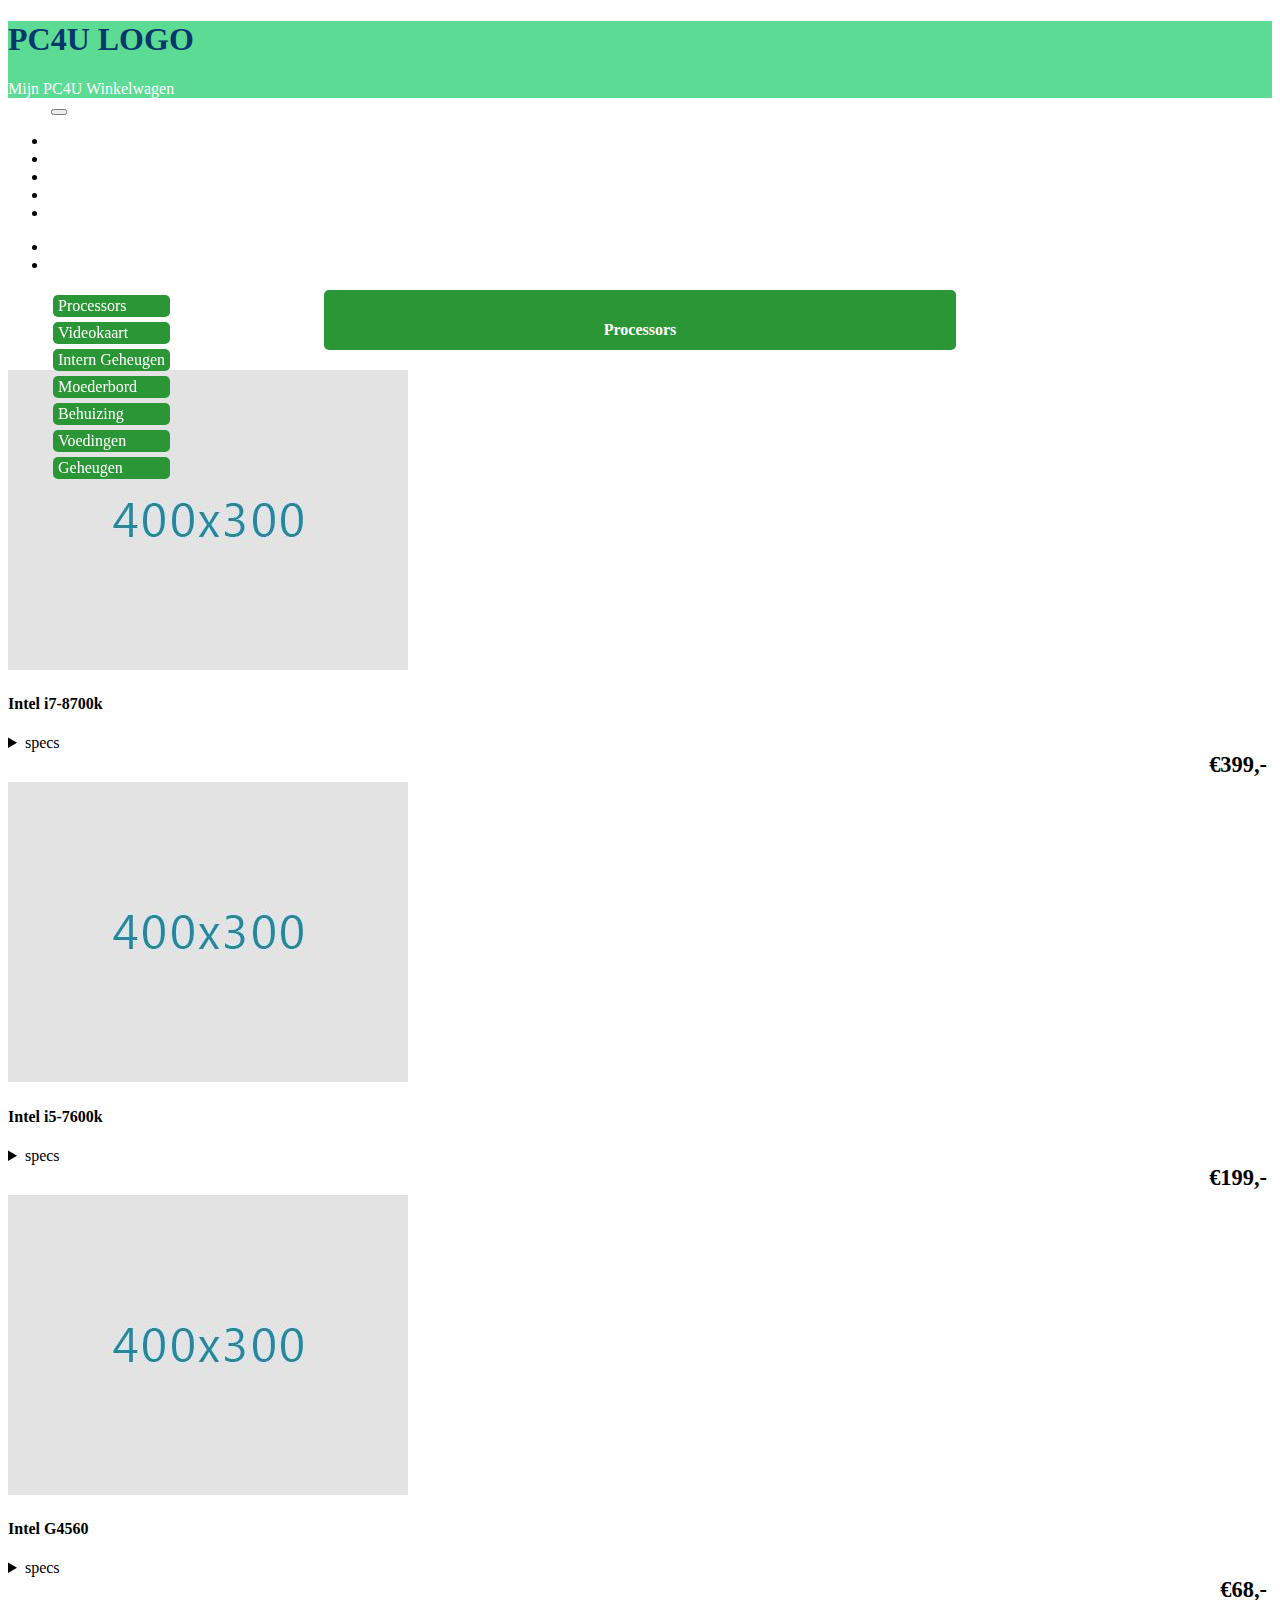
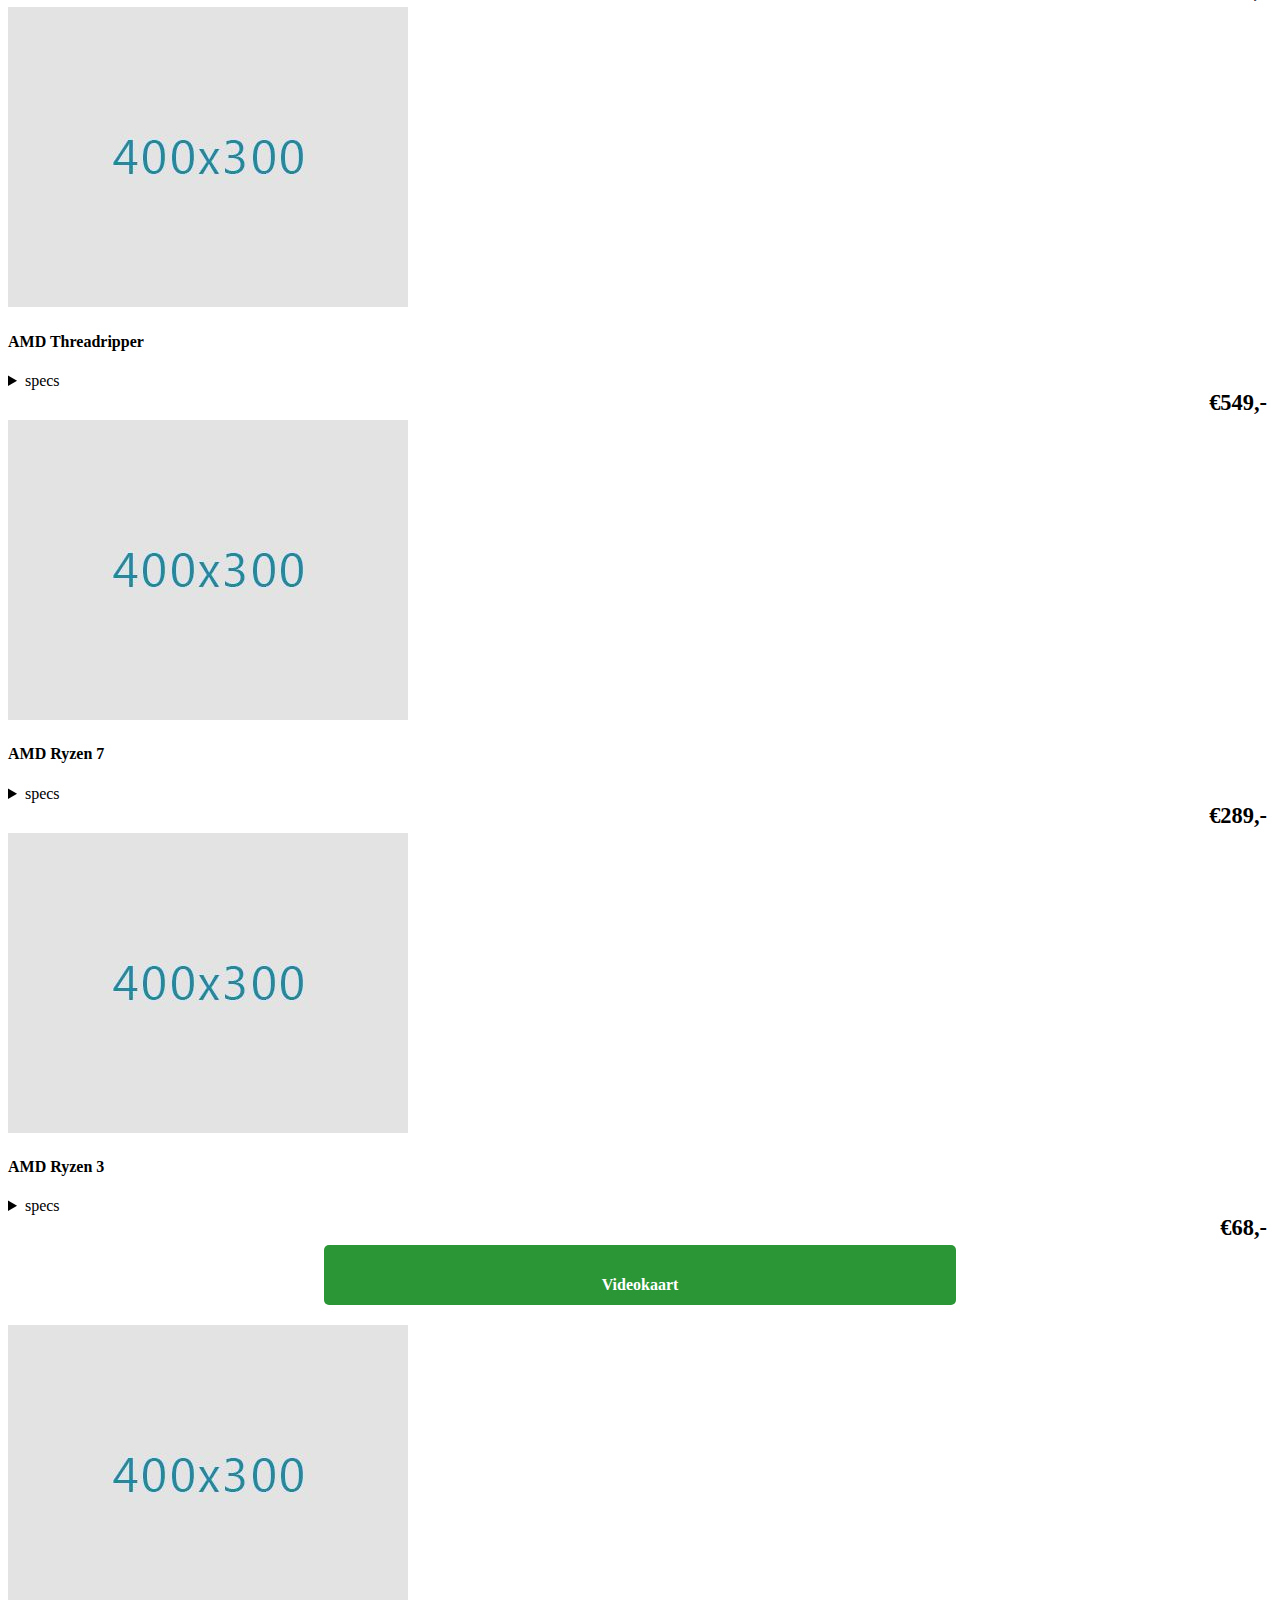
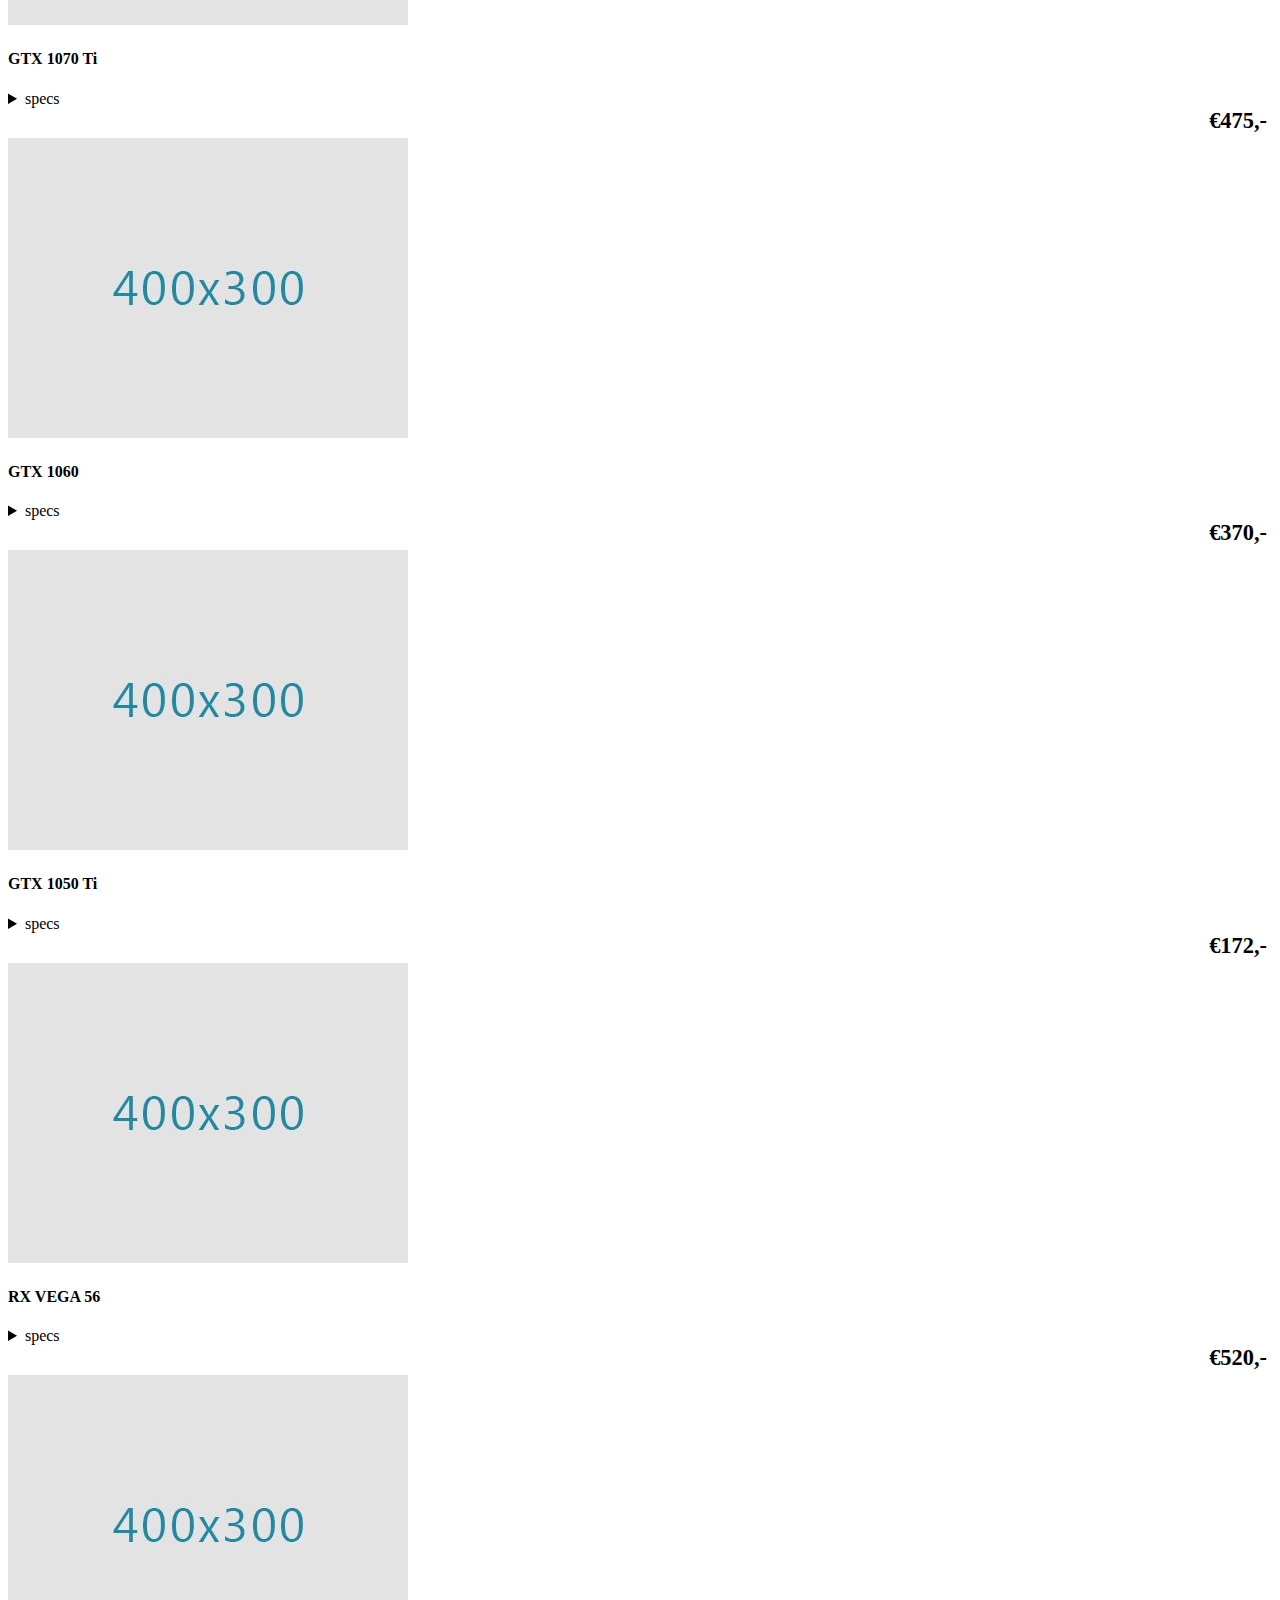
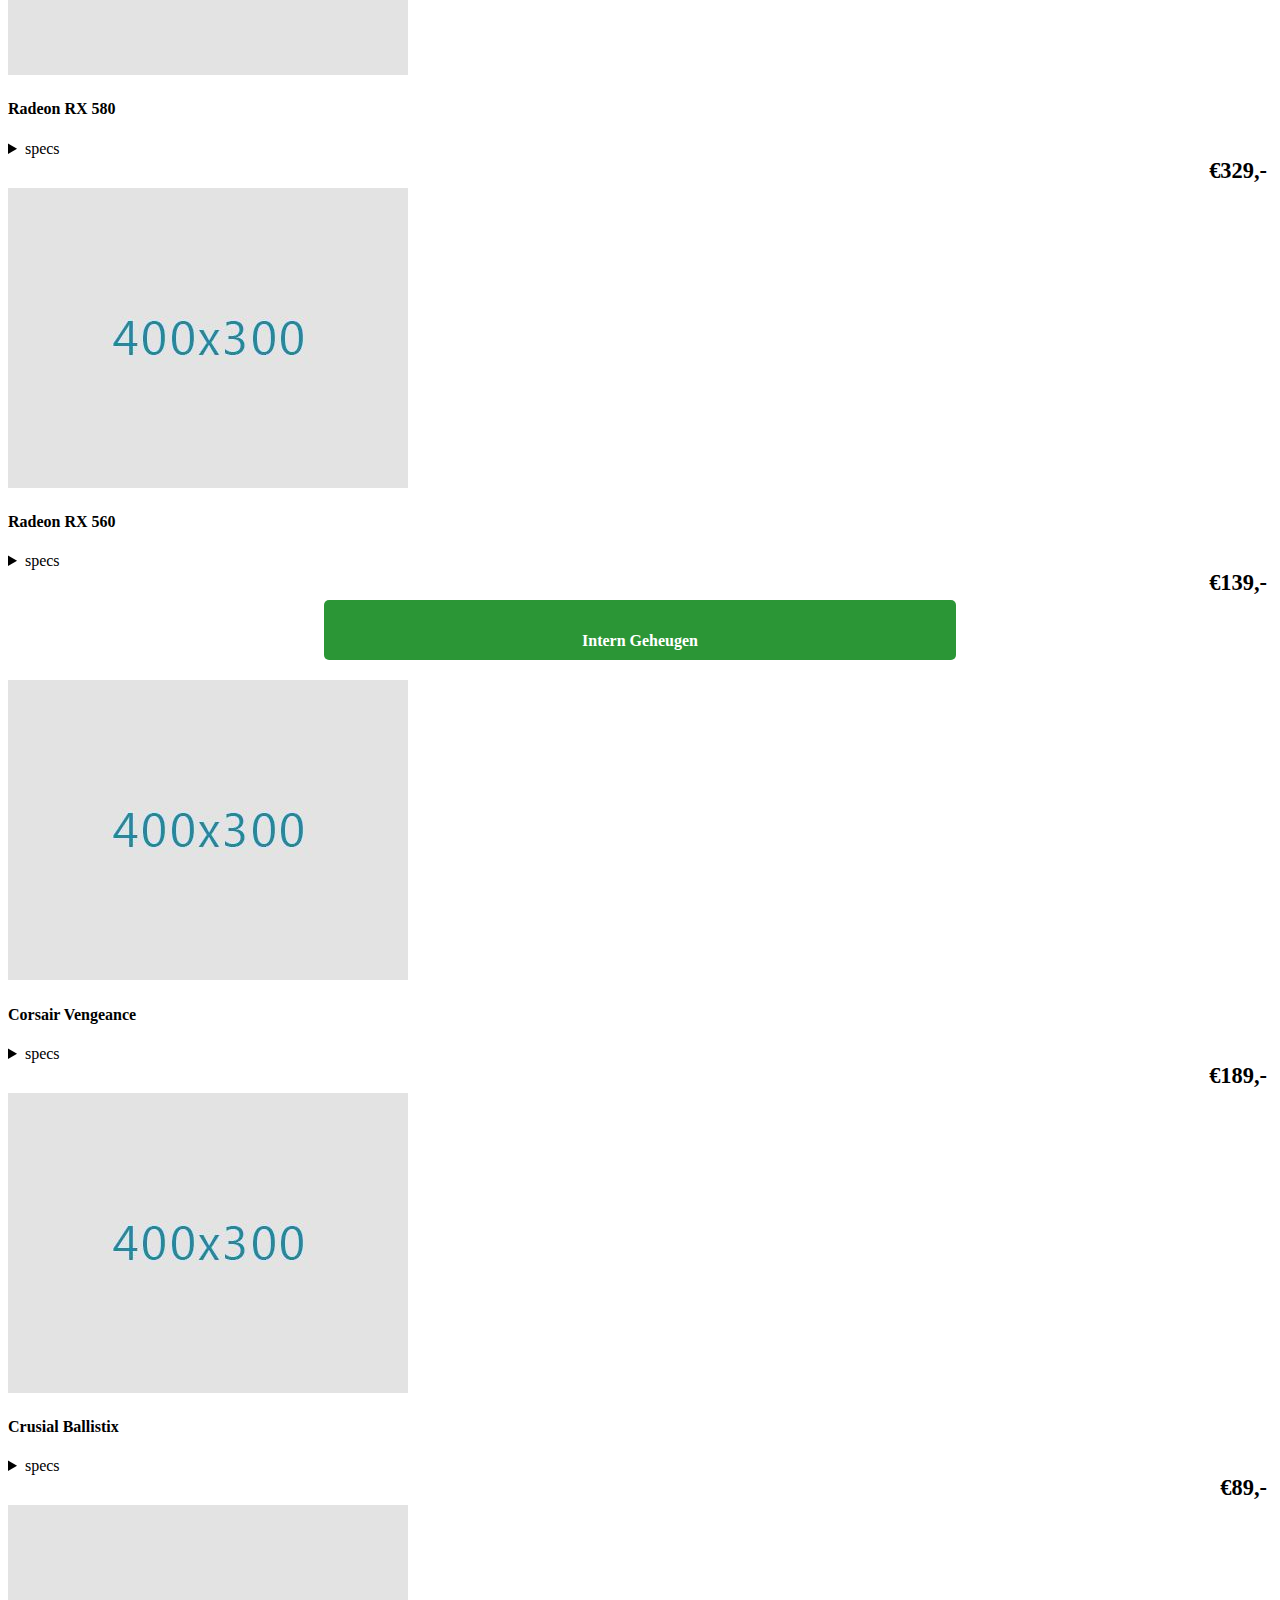
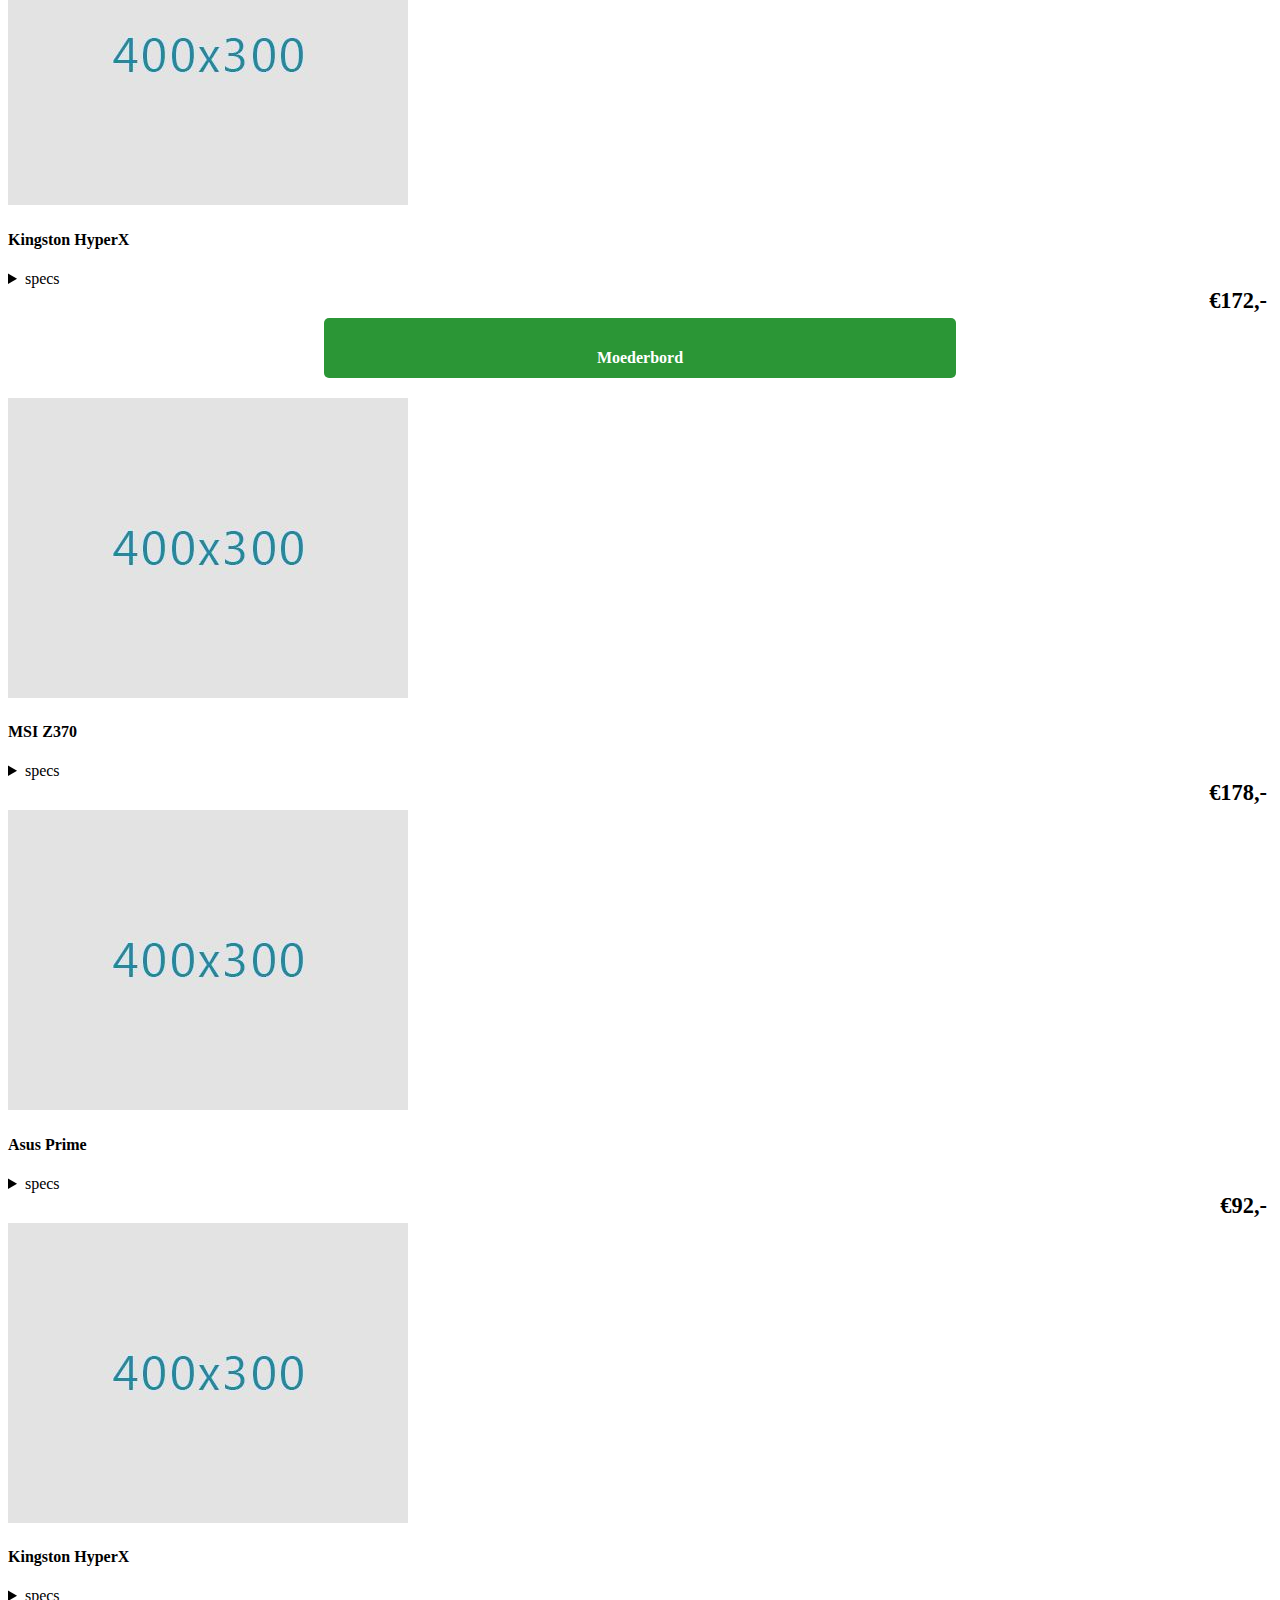
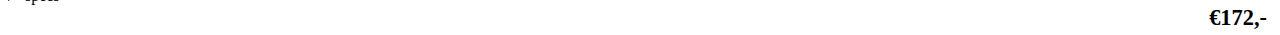
<file: PC4U/public_html/PC4U Home.html>
<!DOCTYPE html>
<!--
To change this license header, choose License Headers in Project Properties.
To change this template file, choose Tools | Templates
and open the template in the editor.
-->
<html>
    <head>
        <title>PC4U Home</title>
        <meta charset="UTF-8">
        <meta name="viewport" content="width=device-width, initial-scale=1.0">
        <link rel="stylesheet" href="https://maxcdn.bootstrapcdn.com/bootstrap/4.0.0-beta.2/css/bootstrap.min.css" integrity="sha384-PsH8R72JQ3SOdhVi3uxftmaW6Vc51MKb0q5P2rRUpPvrszuE4W1povHYgTpBfshb" crossorigin="anonymous">
        <script src="https://code.jquery.com/jquery-3.2.1.slim.min.js" integrity="sha384-KJ3o2DKtIkvYIK3UENzmM7KCkRr/rE9/Qpg6aAZGJwFDMVNA/GpGFF93hXpG5KkN" crossorigin="anonymous"></script>
        <script src="https://cdnjs.cloudflare.com/ajax/libs/popper.js/1.12.3/umd/popper.min.js" integrity="sha384-vFJXuSJphROIrBnz7yo7oB41mKfc8JzQZiCq4NCceLEaO4IHwicKwpJf9c9IpFgh" crossorigin="anonymous"></script>
        <script src="https://maxcdn.bootstrapcdn.com/bootstrap/4.0.0-beta.2/js/bootstrap.min.js" integrity="sha384-alpBpkh1PFOepccYVYDB4do5UnbKysX5WZXm3XxPqe5iKTfUKjNkCk9SaVuEZflJ" crossorigin="anonymous"></script>
        <style>
            #header{
                margin-bottom: 0px;
                background-color: #5CDB95;
                border-radius: 0;
                color: #05386B;
B            }
            #headers{
                width: 50%;
                height: 50px;
                margin-left: 25%;
                margin-right: 25%;
                margin-bottom: 20px;
                margin-top: 10px;
                padding-top: 10px;
                border-radius: 5px;
                text-align: center;
                color: white;
                font-family: inherit;
                background-color: #2b9636; 
            }
            #scroll{
                list-style: none;
                margin: 0px 0px 10px 0px ;
                position: fixed;
            }
            
            #scroll li {
                margin: 5px;
                background-color: #2b9636;
                padding: 2px 5px 2px 5px;
                border-radius: 5px;
            }
            .pricetext {
                float: right;
	            font-weight:bold;
	            font-size:1.4em;
                padding-right: 5px;
            }
            .card{
                margin-bottom: 30px;
            }
            .row{
                margin-bottom: 30px;
            }
            a{
                text-decoration: none;
                color: white;
            }
            a:hover{
                text-decoration: none;
                color: darkgray;
            }
            @media only screen and (max-width: 980px){
                #scroll{
                    position: relative;
                }
            }
        </style>
    
    </head>
    <body>
        <!--header-->
        <div class="jumbotron" id="header">
            <div class="container text-center">
                <h1>PC4U LOGO</h1>
                    <a href="index.html"><span class="badge badge-primary ">Mijn PC4U</span></a>
                    <a href="#"><span class="badge badge-success">Winkelwagen</span></a>
            </div>
        </div>
        <!--navbar-->
        <nav class="navbar navbar-expand-md bg-success navbar-dark sticky-top">
        <!-- Brand -->
           <a class="navbar-brand" href="index.html">PC4U</a>

        <!-- Toggler/collapsibe Button -->
        <button class="navbar-toggler" type="button" data-toggle="collapse" data-target="#collapsibleNavbar">
            <span class="navbar-toggler-icon"></span>
        </button>

        <!-- Navbar links -->
        <div class="collapse navbar-collapse" id="collapsibleNavbar">
            <ul class="navbar-nav">
                <li class="nav-item">
                    <a class="nav-link" href="index.html">Home</a>
                </li>
                <li class="nav-item">
                    <a class="nav-link" href="shop.html">Shop</a>
                </li>
                <li class="nav-item">
                    <a class="nav-link" href="basiscomponenten.html">Basiscomponenten</a>
                </li>
                <li class="nav-item">
                    <a class="nav-link" href="#">Reparaties</a>
                </li>
                <li class="nav-item">
                    <a class="nav-link" href="#">Contact Info</a>
                </li>
            </ul>
            <ul class="navbar-nav ml-auto">
                <li class="nav-item">
                    <a class="nav-link" href="#">Mijn PC4U</a>
                </li>
                <li class="nav-item">
                    <a class="nav-link" href="#">Winkelwagen</a>
                </li>
            </ul>
        </div> 
        </nav>
       <!-- end navbar -->
        <!--page nav-->
        <div class="row">
            <div class="col-sm-2">
                <ul id="scroll">
                    <li><a href="#processors">Processors</a></li>
                    <li><a href="#videokaart">Videokaart</a></li>
                    <li><a href="#intern">Intern Geheugen</a></li>
                    <li><a href="#moederbord">Moederbord</a></li>
                    <li><a href="#behuizing">Behuizing</a></li>
                    <li><a href="#voedingen">Voedingen</a></li>
                    <li><a href="#Geheugen">Geheugen</a></li>
                </ul>
            </div>
            
        <div class="col-sm-8">
            
        <!--processor header-->
        <div id="processors"><a herf="processors">  
            <div id="headers">
                <h4>Processors</h4>
            </div></a>
        </div>
            
        <!--cards precessors-->
        <div class="container">
            <div class="row">
                <div class="col-sm-4">
                    <div class="card" style="">
                        <img class="card-img-top" src="Images/placeholder-400x300.jpg" alt="Card image cap">
                    <div class="card-block">
                        <h4 class="card-title">Intel i7-8700k</h4>
                        <details>
                            <summary class="card-title">specs</summary>
                                <div class="card-text">
                                    <ul>
                                        <li>1151 socket</li>
                                        <li>Hexa (6) core</li>
                                        <li>Klok 3,7GHz</li>
                                        <li>Turbo 4,7GHz</li>
                                    </ul>
                                </div>
                        </details>
                        <div class="pricetext">€399,-</div>
                            <a href="#" class="btn btn-success" style="float:left;">In winkelwagen</a>
                    </div>
                    </div>
                </div>
                
                <div class="col-sm-4">
                    <div class="card" style="">
                        <img class="card-img-top" src="Images/placeholder-400x300.jpg" alt="Card image cap">
                    <div class="card-block">
                        <h4 class="card-title">Intel i5-7600k</h4>
                        <details>
                            <summary class="card-title">specs</summary>
                                <div class="card-text">
                                    <ul>
                                        <li>1151 socket</li>
                                        <li>quad core</li>
                                        <li>Klok 3GHz</li>
                                        <li>Turbo 4,2GHz</li>
                                    </ul>
                                </div>
                        </details>
                        <div class="pricetext">€199,-</div>
                            <a href="#" class="btn btn-success" style="float:left;">In winkelwagen</a>
                    </div>
                    </div>
                </div>
            
                <div class="col-sm-4">
                    <div class="card" style="">
                        <img class="card-img-top" src="Images/placeholder-400x300.jpg" alt="Card image cap">
                    <div class="card-block">
                        <h4 class="card-title">Intel G4560</h4>
                        <details>
                            <summary class="card-title">specs</summary>
                                <div class="card-text">
                                    <ul>
                                        <li>1151 socket</li>
                                        <li>Dual core</li>
                                        <li>Klok 3,5GHz</li>
                                        <li>Turbo 4,3GHz</li>
                                    </ul>
                                </div>
                        </details>
                        <div class="pricetext">€68,-</div>
                            <a href="#" class="btn btn-success" style="float:left;">In winkelwagen</a>
                    </div>
                    </div>
                </div>
                
                
            <div class="row">
                <div class="col-sm-4">
                    <div class="card" style="">
                        <img class="card-img-top" src="Images/placeholder-400x300.jpg" alt="Card image cap">
                    <div class="card-block">
                        <h4 class="card-title">AMD Threadripper </h4>
                        <details>
                            <summary class="card-title">specs</summary>
                                <div class="card-text">
                                    <ul>
                                        <li>1920x</li>
                                        <li>TR4 socket</li>
                                        <li>(12) core</li>
                                        <li>Klok 3,5GHz</li>
                                        <li>Turbo 4GHz</li>
                                    </ul>
                                </div>
                        </details>
                        <div class="pricetext">€549,-</div>
                            <a href="#" class="btn btn-success" style="float:left;">In winkelwagen</a>
                    </div>
                    </div>
                </div>
                
                <div class="col-sm-4">
                    <div class="card" style="">
                        <img class="card-img-top" src="Images/placeholder-400x300.jpg" alt="Card image cap">
                    <div class="card-block">
                        <h4 class="card-title">AMD Ryzen 7</h4>
                        <details>
                            <summary class="card-title">specs</summary>
                                <div class="card-text">
                                    <ul>
                                        <li>1700x</li>
                                        <li>AM4 socket</li>
                                        <li>Octa (8) core</li>
                                        <li>Klok 3,4GHz</li>
                                        <li>Turbo 3,8GHz</li>
                                    </ul>
                                </div>
                        </details>
                        <div class="pricetext">€289,-</div>
                            <a href="#" class="btn btn-success" style="float:left;">In winkelwagen</a>
                    </div>
                    </div>
                </div>
                
                <div class="col-sm-4">
                    <div class="card" style="">
                        <img class="card-img-top" src="Images/placeholder-400x300.jpg" alt="Card image cap">
                    <div class="card-block">
                        <h4 class="card-title">AMD Ryzen 3</h4>
                        <details>
                            <summary class="card-title">specs</summary>
                                <div class="card-text">
                                    <ul>
                                        <li>1200</li>
                                        <li>AM4 socket</li>
                                        <li>Quad core</li>
                                        <li>Klok 3,1GHz</li>
                                        <li>Turbo 3,5GHz</li>
                                    </ul>
                                </div>
                        </details>
                        <div class="pricetext">€68,-</div>
                            <a href="#" class="btn btn-success" style="float:left;">In winkelwagen</a>
                    </div>
                    </div>
                </div>               

            </div>
        </div>
            </div> 
            
        <!--videokaart header-->
        <div id="videokaart"><a herf="videokaart">  
            <div id="headers">
                <h4>Videokaart</h4>
            </div></a>
        </div>
            
        <!--cards videokaart-->
        <div class="container">
            <div class="row">
                <div class="col-sm-4">
                    <div class="card" style="">
                        <img class="card-img-top" src="Images/placeholder-400x300.jpg" alt="Card image cap">
                    <div class="card-block">
                        <h4 class="card-title">GTX 1070 Ti</h4>
                        <details>
                            <summary class="card-title">specs</summary>
                                <div class="card-text">
                                    <ul>
                                        <li>8GB GDDR5</li>
                                        <li>3x DP</li>
                                        <li>DVI-I</li>
                                        <li>HDMI</li>
                                    </ul>
                                </div>
                        </details>
                        <div class="pricetext">€475,-</div>
                            <a href="#" class="btn btn-success" style="float:left;">In winkelwagen</a>
                    </div>
                    </div>
                </div>
                
                <div class="col-sm-4">
                    <div class="card" style="">
                        <img class="card-img-top" src="Images/placeholder-400x300.jpg" alt="Card image cap">
                    <div class="card-block">
                        <h4 class="card-title">GTX 1060</h4>
                        <details>
                            <summary class="card-title">specs</summary>
                                <div class="card-text">
                                    <ul>
                                        <li>6GB GDDR5</li>
                                        <li>3x DP</li>
                                        <li>DVI-I</li>
                                        <li>HDMI</li>
                                    </ul>
                                </div>
                        </details>
                        <div class="pricetext">€370,-</div>
                            <a href="#" class="btn btn-success" style="float:left;">In winkelwagen</a>
                    </div>
                    </div>
                </div>
            
                <div class="col-sm-4">
                    <div class="card" style="">
                        <img class="card-img-top" src="Images/placeholder-400x300.jpg" alt="Card image cap">
                    <div class="card-block">
                        <h4 class="card-title">GTX 1050 Ti</h4>
                        <details>
                            <summary class="card-title">specs</summary>
                                <div class="card-text">
                                    <ul>
                                        <li>4GB GDDR5</li>
                                        <li>1x DP</li>
                                        <li>1x DVI-I</li>
                                        <li>1x HDMI</li>
                                    </ul>
                                </div>
                        </details>
                        <div class="pricetext">€172,-</div>
                            <a href="#" class="btn btn-success" style="float:left;">In winkelwagen</a>
                    </div>
                    </div>
                </div>
                
                
            <div class="row">
                <div class="col-sm-4">
                    <div class="card" style="">
                        <img class="card-img-top" src="Images/placeholder-400x300.jpg" alt="Card image cap">
                    <div class="card-block">
                        <h4 class="card-title">RX VEGA 56</h4>
                        <details>
                            <summary class="card-title">specs</summary>
                                <div class="card-text">
                                    <ul>
                                        <li>8GB</li>
                                        <li>3x DP</li>
                                        <li>HDMI</li>
                                    </ul>
                                </div>
                        </details>
                        <div class="pricetext">€520,-</div>
                            <a href="#" class="btn btn-success" style="float:left;">In winkelwagen</a>
                    </div>
                    </div>
                </div>
                
                <div class="col-sm-4">
                    <div class="card" style="">
                        <img class="card-img-top" src="Images/placeholder-400x300.jpg" alt="Card image cap">
                    <div class="card-block">
                        <h4 class="card-title">Radeon RX 580</h4>
                        <details>
                            <summary class="card-title">specs</summary>
                                <div class="card-text">
                                    <ul>
                                        <li>8GB GDDR5</li>
                                        <li>2x DP</li>
                                        <li>DVI-D</li>
                                        <li>2x HDMI</li>
                                    </ul>
                                </div>
                        </details>
                        <div class="pricetext">€329,-</div>
                            <a href="#" class="btn btn-success" style="float:left;">In winkelwagen</a>
                    </div>
                    </div>
                </div>
                
                <div class="col-sm-4">
                    <div class="card" style="">
                        <img class="card-img-top" src="Images/placeholder-400x300.jpg" alt="Card image cap">
                    <div class="card-block">
                        <h4 class="card-title">Radeon RX 560</h4>
                        <details>
                            <summary class="card-title">specs</summary>
                                <div class="card-text">
                                    <ul>
                                        <li>4GB GDDR5</li>
                                        <li>DP</li>
                                        <li>DVI-D</li>
                                        <li>HDMI</li>
                                    </ul>
                                </div>
                        </details>
                        <div class="pricetext">€139,-</div>
                            <a href="#" class="btn btn-success" style="float:left;">In winkelwagen</a>
                    </div>
                    </div>
                </div>               

            </div>
        </div>
            </div>
            
        <!--intern header-->    
        <div id="intern"><a herf="intern">  
            <div id="headers">
                <h4>Intern Geheugen</h4>
            </div></a>
        </div>
            
        <!--cards intern-->
        <div class="container">
            <div class="row">
                <div class="col-sm-4">
                    <div class="card" style="">
                        <img class="card-img-top" src="Images/placeholder-400x300.jpg" alt="Card image cap">
                    <div class="card-block">
                        <h4 class="card-title">Corsair Vengeance</h4>
                        <details>
                            <summary class="card-title">specs</summary>
                                <div class="card-text">
                                    <ul>
                                        <li>LPX</li>
                                        <li>16 GB DDR4</li>
                                        <li>3.000Mhz</li>
                                        <li>Kit van 2</li>
                                    </ul>
                                </div>
                        </details>
                        <div class="pricetext">€189,-</div>
                            <a href="#" class="btn btn-success" style="float:left;">In winkelwagen</a>
                    </div>
                    </div>
                </div>
                
                <div class="col-sm-4">
                    <div class="card" style="">
                        <img class="card-img-top" src="Images/placeholder-400x300.jpg" alt="Card image cap">
                    <div class="card-block">
                        <h4 class="card-title">Crusial Ballistix</h4>
                        <details>
                            <summary class="card-title">specs</summary>
                                <div class="card-text">
                                    <ul>
                                        <li>Sport</li>
                                        <li>8GB DDR4</li>
                                        <li>2.400Mhz</li>
                                        <li>kit van 2</li>
                                    </ul>
                                </div>
                        </details>
                        <div class="pricetext">€89,-</div>
                            <a href="#" class="btn btn-success" style="float:left;">In winkelwagen</a>
                    </div>
                    </div>
                </div>
            
                <div class="col-sm-4">
                    <div class="card" style="">
                        <img class="card-img-top" src="Images/placeholder-400x300.jpg" alt="Card image cap">
                    <div class="card-block">
                        <h4 class="card-title">Kingston HyperX</h4>
                        <details>
                            <summary class="card-title">specs</summary>
                                <div class="card-text">
                                    <ul>
                                        <li>8GB DDR4</li>
                                        <li>2.666Mhz</li>
                                        <li>kit van 1</li>
                                    </ul>
                                </div>
                        </details>
                        <div class="pricetext">€172,-</div>
                            <a href="#" class="btn btn-success" style="float:left;">In winkelwagen</a>
                    </div>
                    </div>
                </div>
                </div>
            </div>
            
        <!--moederbord header-->    
        <div id="moederbord"><a herf="moederbrod">  
            <div id="headers">
                <h4>Moederbord</h4>
            </div></a>
        </div>
            
        <!--cards moederbord-->
        <div class="container">
            <div class="row">
                <div class="col-sm-4">
                    <div class="card" style="">
                        <img class="card-img-top" src="Images/placeholder-400x300.jpg" alt="Card image cap">
                    <div class="card-block">
                        <h4 class="card-title">MSI Z370</h4>
                        <details>
                            <summary class="card-title">specs</summary>
                                <div class="card-text">
                                    <ul>
                                        <li>Socket 1151</li>
                                        <li>ATX</li>
                                        <li>Z370 chipset</li>
                                    </ul>
                                </div>
                        </details>
                        <div class="pricetext">€178,-</div>
                            <a href="#" class="btn btn-success" style="float:left;">In winkelwagen</a>
                    </div>
                    </div>
                </div>
                
                <div class="col-sm-4">
                    <div class="card" style="">
                        <img class="card-img-top" src="Images/placeholder-400x300.jpg" alt="Card image cap">
                    <div class="card-block">
                        <h4 class="card-title">Asus Prime</h4>
                        <details>
                            <summary class="card-title">specs</summary>
                                <div class="card-text">
                                    <ul>
                                        <li>B350-plus</li>
                                        <li>Socket AM4</li>
                                        <li>ATX</li>
                                        <li>AMD B350 chipset</li>
                                    </ul>
                                </div>
                        </details>
                        <div class="pricetext">€92,-</div>
                            <a href="#" class="btn btn-success" style="float:left;">In winkelwagen</a>
                    </div>
                    </div>
                </div>
            
                <div class="col-sm-4">
                    <div class="card" style="">
                        <img class="card-img-top" src="Images/placeholder-400x300.jpg" alt="Card image cap">
                    <div class="card-block">
                        <h4 class="card-title">Kingston HyperX</h4>
                        <details>
                            <summary class="card-title">specs</summary>
                                <div class="card-text">
                                    <ul>
                                        <li>8GB DDR4</li>
                                        <li>2.666Mhz</li>
                                        <li>kit van 1</li>
                                    </ul>
                                </div>
                        </details>
                        <div class="pricetext">€172,-</div>
                            <a href="#" class="btn btn-success" style="float:left;">In winkelwagen</a>
                    </div>
                    </div>
                </div>
                </div>
            </div>
            <div class="col-sm-2"></div>
        
        
    </body>
</html>
</file>
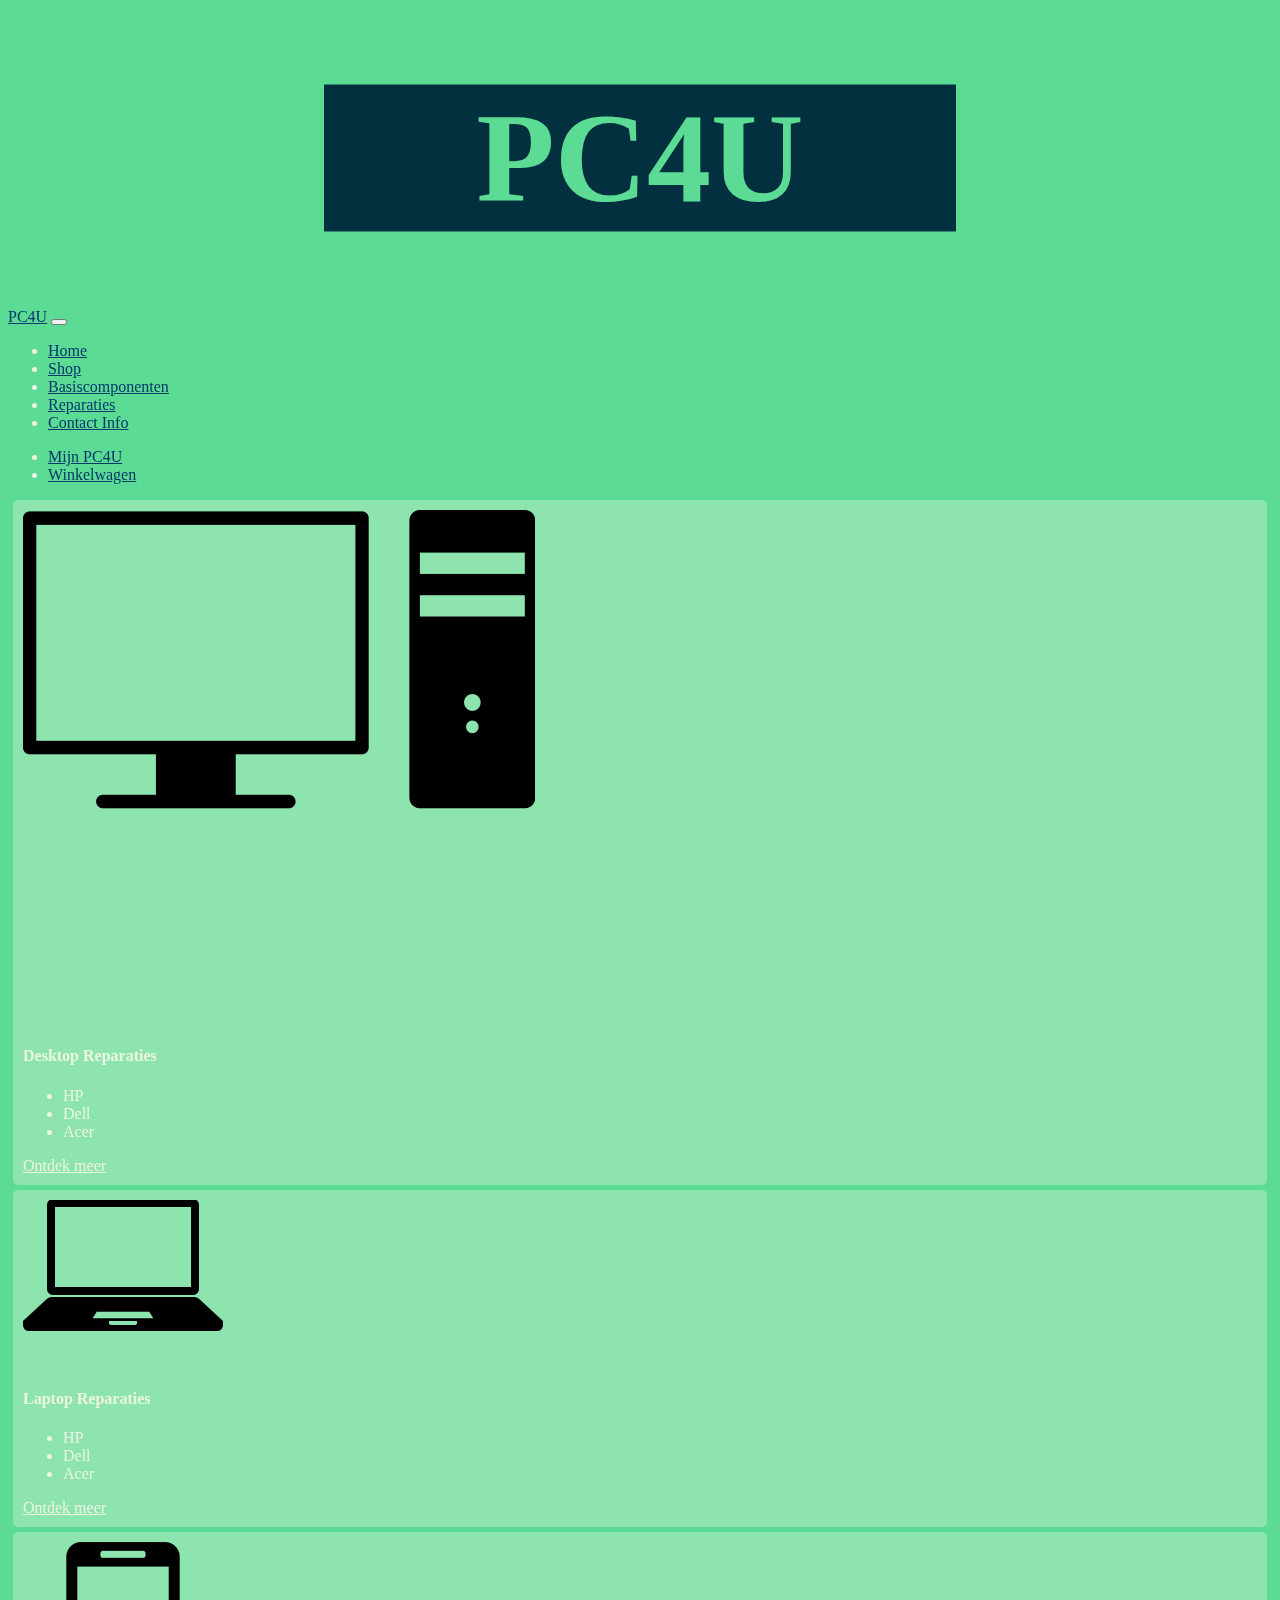
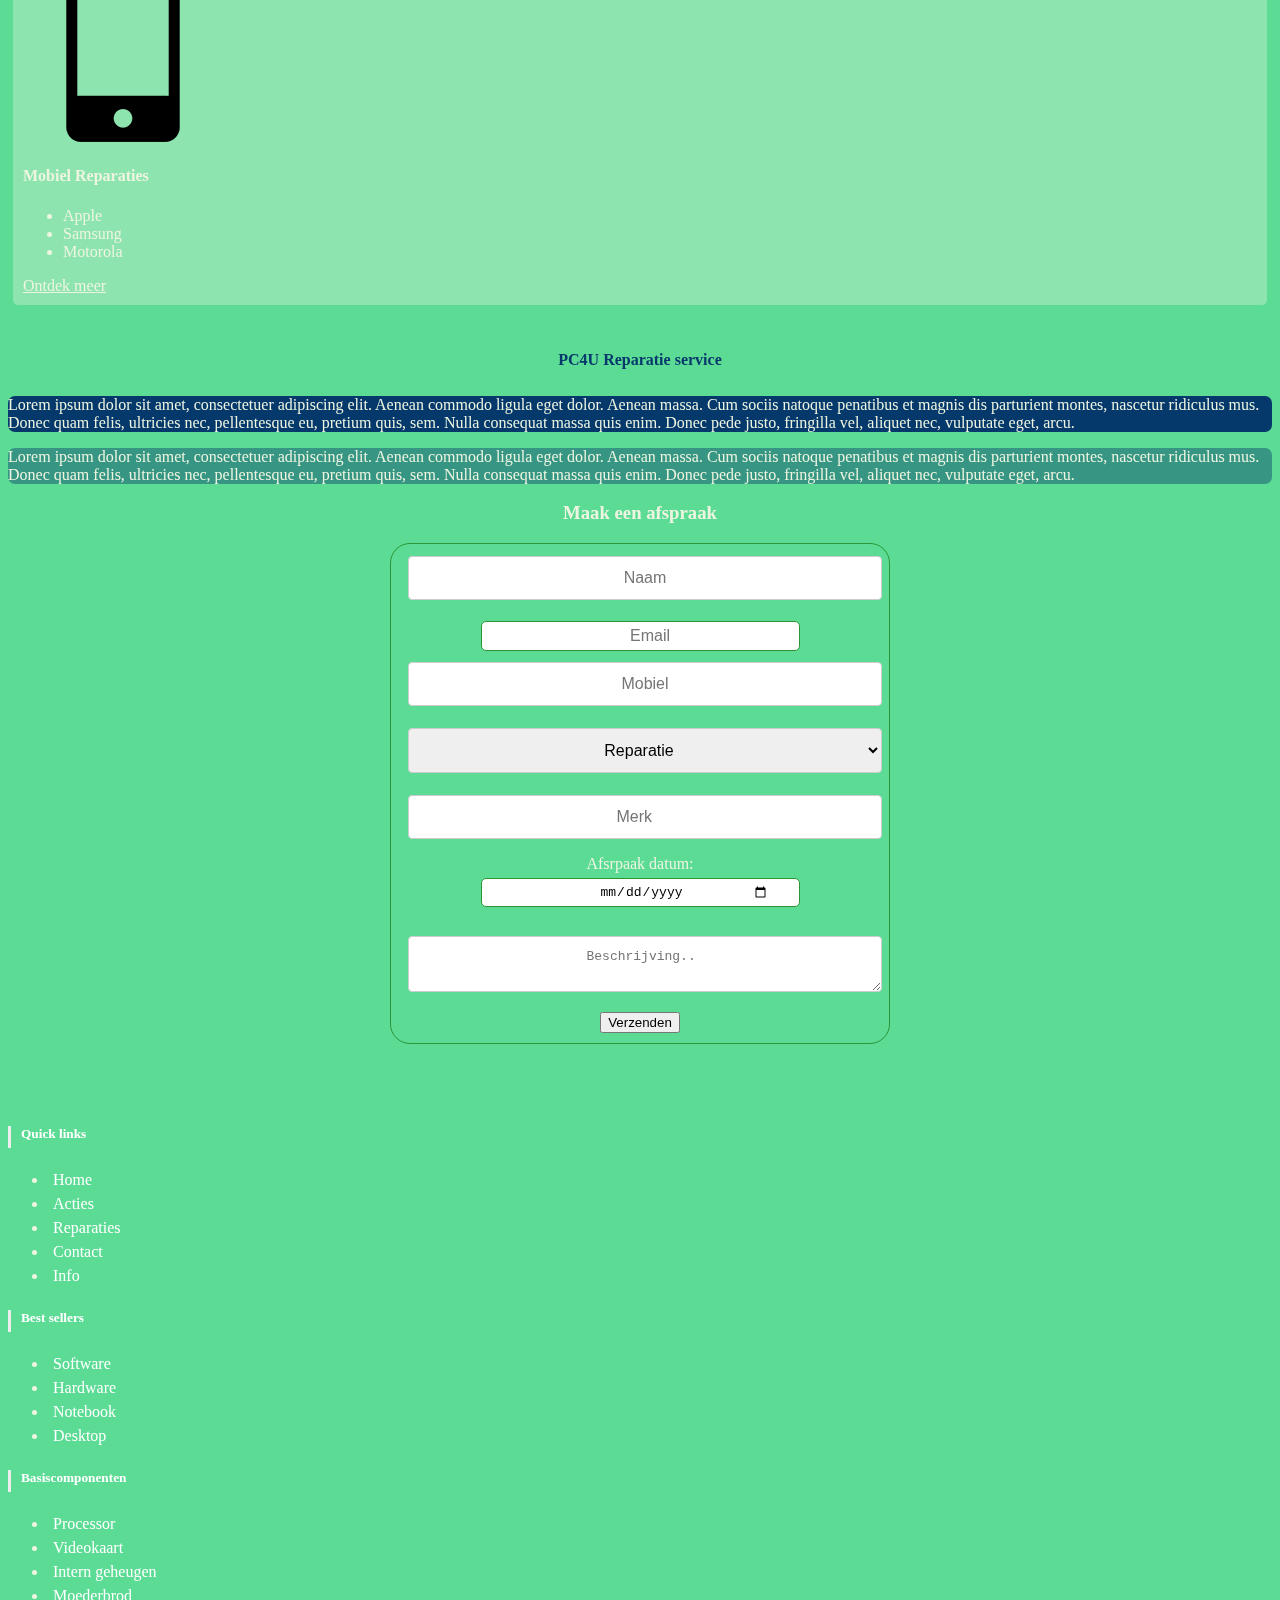
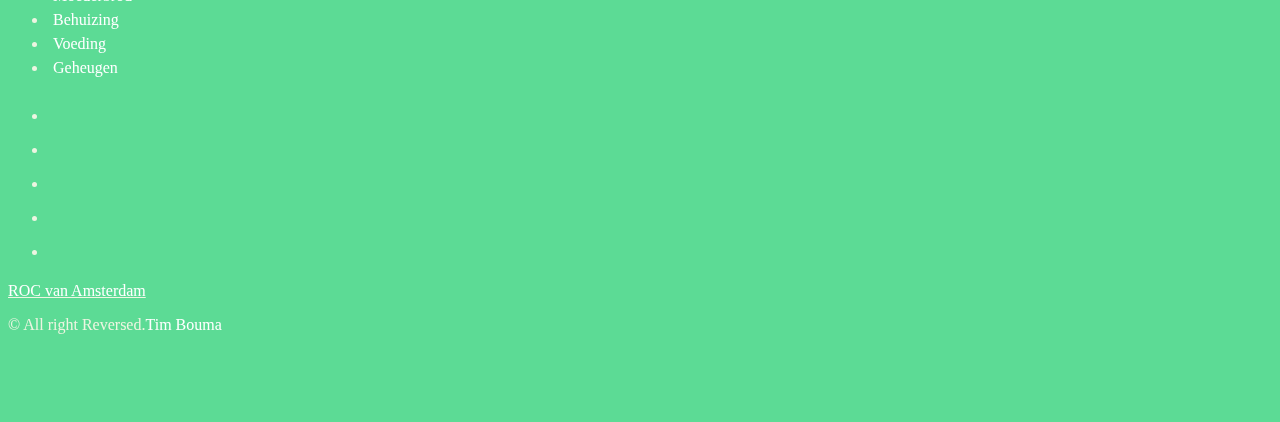
<file: PC4U/public_html/reparaties.html>
<!DOCTYPE html>
<!--
To change this license header, choose License Headers in Project Properties.
To change this template file, choose Tools | Templates
and open the template in the editor.
-->
<html>

<head>
    <title>PC4U Home</title>
    <meta charset="UTF-8">
    <meta name="viewport" content="width=device-width, initial-scale=1.0">
    <link rel="stylesheet" href="https://maxcdn.bootstrapcdn.com/bootstrap/4.0.0-beta.2/css/bootstrap.min.css"
        integrity="sha384-PsH8R72JQ3SOdhVi3uxftmaW6Vc51MKb0q5P2rRUpPvrszuE4W1povHYgTpBfshb" crossorigin="anonymous">
    <link rel="stylesheet" href="Style/index.css">
    <script src="https://code.jquery.com/jquery-3.2.1.slim.min.js"
        integrity="sha384-KJ3o2DKtIkvYIK3UENzmM7KCkRr/rE9/Qpg6aAZGJwFDMVNA/GpGFF93hXpG5KkN" crossorigin="anonymous">
    </script>
    <script src="https://cdnjs.cloudflare.com/ajax/libs/popper.js/1.12.3/umd/popper.min.js"
        integrity="sha384-vFJXuSJphROIrBnz7yo7oB41mKfc8JzQZiCq4NCceLEaO4IHwicKwpJf9c9IpFgh" crossorigin="anonymous">
    </script>
    <script src="https://maxcdn.bootstrapcdn.com/bootstrap/4.0.0-beta.2/js/bootstrap.min.js"
        integrity="sha384-alpBpkh1PFOepccYVYDB4do5UnbKysX5WZXm3XxPqe5iKTfUKjNkCk9SaVuEZflJ" crossorigin="anonymous">
    </script>

</head>

<body>
    <!--header-->
    <div class="image-container">
        <div class="text">PC4U</div>
    </div>
    <!--navbar-->
    <nav class="navbar navbar-expand-md">
        <!-- Brand -->
        <a class="navbar-brand" href="index.html">PC4U</a>
        <!-- Toggler/collapsibe Button -->
        <button class="navbar-toggler" type="button" data-toggle="collapse" data-target="#collapsibleNavbar">
            <span class="navbar-toggler-icon"></span>
        </button>

        <!-- Navbar links -->
        <div class="collapse navbar-collapse" id="collapsibleNavbar">
            <ul class="navbar-nav">
                <li class="nav-item">
                    <a class="nav-link" href="index.html">Home</a>
                </li>
                <li class="nav-item">
                    <a class="nav-link" href="shop.html">Shop</a>
                </li>
                <li class="nav-item">
                    <a class="nav-link" href="basiscomponenten.html">Basiscomponenten</a>
                </li>
                <li class="nav-item">
                    <a class="nav-link" href="reparaties.html">Reparaties</a>
                </li>
                <li class="nav-item">
                    <a class="nav-link" href="contact.html">Contact Info</a>
                </li>
            </ul>
            <ul class="navbar-nav ml-auto">
                <li class="nav-item">
                    <a class="nav-link" href="#">Mijn PC4U</a>
                </li>
                <li class="nav-item">
                    <a class="nav-link" href="#">Winkelwagen</a>
                </li>
            </ul>
        </div>
    </nav>
    <!-- end navbar -->

    <div class="container">
        <div class="row">
            <div class="col-sm-4">
                <div class="card-body" style="background-color: #8EE4AF; padding: 10px">
                    <img class="card-img" src="Images/pc.png" alt="Card image cap" style="margin-bottom: px ;">
                    <div class="card-block">
                        <h4 class="card-title">Desktop Reparaties</h4>
                        <div class="card-text">
                            <ul>
                                <li>HP</li>
                                <li>Dell</li>
                                <li>Acer</li>
                            </ul>
                        </div>
                        <a href="#" class="btn" style="display: block;">Ontdek meer</a>
                    </div>
                </div>
            </div>
            <div class="col-sm-4">
                <div class="card-body" style="background-color: #8EE4AF; padding: 10px">
                    <img class="card-img" src="Images/laptop.png" alt="Card image cap" style="margin-bottom: px ;">
                    <div class="card-block">
                        <h4 class="card-title">Laptop Reparaties</h4>
                        <div class="card-text">
                            <ul>
                                <li>HP</li>
                                <li>Dell</li>
                                <li>Acer</li>
                            </ul>
                        </div>
                        <a href="#" class="btn" style="display: block;">Ontdek meer</a>
                    </div>
                </div>
            </div>
            <div class="col-sm-4">
                <div class="card-body" style="background-color: #8EE4AF; padding: 10px">
                    <img class="card-img" src="Images/mobiel.png" alt="Card image cap" style="height: 100% ;">
                    <div class="card-block">
                        <h4 class="card-title">Mobiel Reparaties</h4>
                        <div class="card-text">
                            <ul>
                                <li>Apple</li>
                                <li>Samsung</li>
                                <li>Motorola</li>
                            </ul>
                        </div>
                        <a href="#" class="btn" style="display: block;">Ontdek meer</a>
                    </div>
                </div>
            </div>

        </div>
    </div>

    <div class="container-fluid">
        <div class="row">
            <div id="headers">
                <h4>PC4U Reparatie service</h4>
            </div>
            <div class="col-sm-2"></div>
            <div class="col-sm-3" style="background-color: #05386B; border-radius: 7px;">
                <p>Lorem ipsum dolor sit amet, consectetuer adipiscing elit. Aenean commodo ligula eget dolor. Aenean
                    massa.
                    Cum sociis natoque penatibus et magnis dis parturient montes, nascetur ridiculus mus. Donec quam
                    felis,
                    ultricies nec, pellentesque eu, pretium quis, sem. Nulla consequat massa quis enim. Donec pede
                    justo,
                    fringilla vel, aliquet nec, vulputate eget, arcu.</p>
            </div>
            <div class="col-sm-2"></div>
            <div class="col-sm-3" style="background-color: #379683; border-radius: 7px;">
                <p>Lorem ipsum dolor sit amet, consectetuer adipiscing elit. Aenean commodo ligula eget dolor. Aenean
                    massa.
                    Cum sociis natoque penatibus et magnis dis parturient montes, nascetur ridiculus mus. Donec quam
                    felis,
                    ultricies nec, pellentesque eu, pretium quis, sem. Nulla consequat massa quis enim. Donec pede
                    justo,
                    fringilla vel, aliquet nec, vulputate eget, arcu.</p>
            </div>
            <div class="col-sm-2"></div>
        </div>
    </div>

    <form name="formulier" action="mailto: pc4u@gmail.com">
        <h3>Maak een afspraak</h3>
        <fieldset>

            <input required type="text" id="naam" name="naam" placeholder="Naam"><br>
            <input required type="email" id="email" name="email" placeholder="Email"><br>
            <input required type="text" id="mobiel" name="mobiel" placeholder="Mobiel"><br>

            <select required naam="reparatie" id="repartie">
                <option value="0">Reparatie</option>
                <option value="1">Desktop</option>
                <option value="2">Laptop</option>
                <option value="">Mobiel</option>
            </select>

            <br>

            <input required type="text" placeholder="Merk" name="merk" id="merk" list="brands">

            <datalist id="brands">
                <option value="HP">
                <option value="Dell">
                <option value="Acer">
                <option value="Apple">
                <option value="Samsung">
                <option value="Motorola">
            </datalist>

            <br>

            <label for="datum">Afsrpaak datum: </label> <br>
            <input required type="date" name="datum" id="datum"> <br>

            <br>

            <textarea placeholder="Beschrijving.. "></textarea><br>
            <button type="submit" class="btn " id="verzend" name="verzend" value="Verzend">Verzenden</button>
        </fieldset>
    </form>
    <!-- Footer -->
<section id="footer">
		<div class="container">
			<div class="row text-center text-xs-center text-sm-left text-md-left">
				<div class="col-xs-12 col-sm-4 col-md-4">
					<h5>Quick links</h5>
					<ul class="list-unstyled quick-links">
						<li><a href="Home.html"><i class="fa fa-angle-double-right"></i>Home</a></li>
						<li><a href="PC4U Home.html"><i class="fa fa-angle-double-right"></i>Acties</a></li>
						<li><a href="reparaties.html"><i class="fa fa-angle-double-right"></i>Reparaties</a></li>
						<li><a href="contact.html"><i class="fa fa-angle-double-right"></i>Contact</a></li>
						<li><a href="contact.html"><i class="fa fa-angle-double-right"></i>Info</a></li>
					</ul>
				</div>
				<div class="col-xs-12 col-sm-4 col-md-4">
					<h5>Best sellers</h5>
					<ul class="list-unstyled quick-links">
						<li><a href="shop.html"><i class="fa fa-angle-double-right"></i>Software</a></li>
						<li><a href="shop.html"><i class="fa fa-angle-double-right"></i>Hardware</a></li>
						<li><a href="shop.html"><i class="fa fa-angle-double-right"></i>Notebook</a></li>
						<li><a href="shop.html;"><i class="fa fa-angle-double-right"></i>Desktop</a></li>						
					</ul>
				</div>
				<div class="col-xs-12 col-sm-4 col-md-4">
					<h5>Basiscomponenten</h5>
					<ul class="list-unstyled quick-links">
						<li><a href="basiscomponenten.html"><i class="fa fa-angle-double-right"></i>Processor</a></li>
						<li><a href="basiscomponenten.html"><i class="fa fa-angle-double-right"></i>Videokaart</a></li>
						<li><a href="basiscomponenten.html"><i class="fa fa-angle-double-right"></i>Intern geheugen</a></li>
                        <li><a href="basiscomponenten.html"><i class="fa fa-angle-double-right"></i>Moederbrod</a></li>
						<li><a href="basiscomponenten.html"><i class="fa fa-angle-double-right"></i>Behuizing</a></li>
						<li><a href="basiscomponenten.html"><i class="fa fa-angle-double-right"></i>Voeding</a></li>
						<li><a href="basiscomponenten.html"><i class="fa fa-angle-double-right"></i>Geheugen</a></li>                        
					</ul>
				</div>
			</div>
			<div class="row">
				<div class="col-xs-12 col-sm-12 col-md-12 mt-2 mt-sm-4">
					<ul class="list-unstyled list-inline social text-center">
						<li class="list-inline-item"><a href="javascript:void();"><i class="fa fa-facebook"></i></a></li>
						<li class="list-inline-item"><a href="javascript:void();"><i class="fa fa-twitter"></i></a></li>
						<li class="list-inline-item"><a href="javascript:void();"><i class="fa fa-instagram"></i></a></li>
						<li class="list-inline-item"><a href="javascript:void();"><i class="fa fa-google-plus"></i></a></li>
						<li class="list-inline-item"><a href="javascript:void();" target="_blank"><i class="fa fa-envelope"></i></a></li>
					</ul>
				</div>
				</hr>
			</div>	
			<div class="row">
				<div class="col-xs-12 col-sm-12 col-md-12 mt-2 mt-sm-2 text-center text-white">
					<p><u><a href="">ROC van Amsterdam</a></u></p>
					<p class="h6">&copy All right Reversed.<a class="text-green ml-2" href="" target="_blank">Tim Bouma</a></p>
				</div>
				</hr>
			</div>	
		</div>
	</section>
	<!-- ./Footer -->
</body>

</html>
</file>
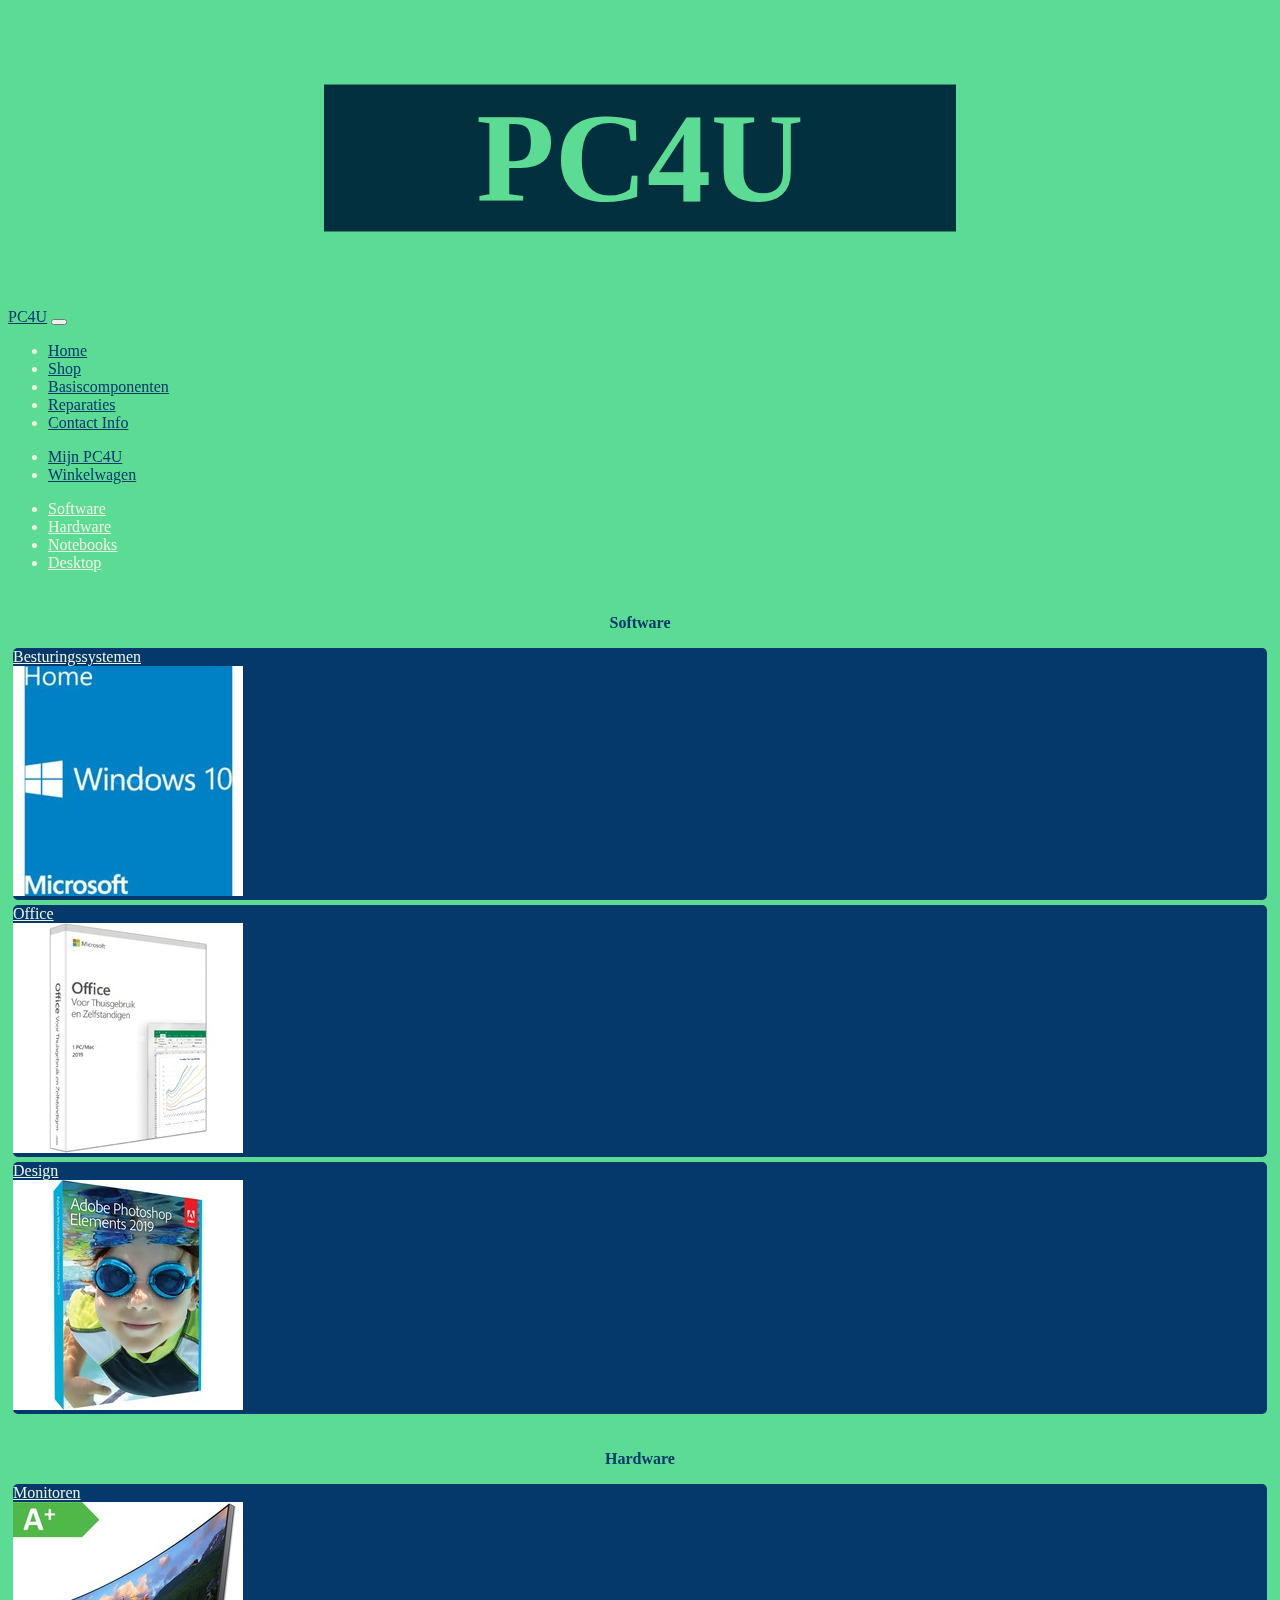
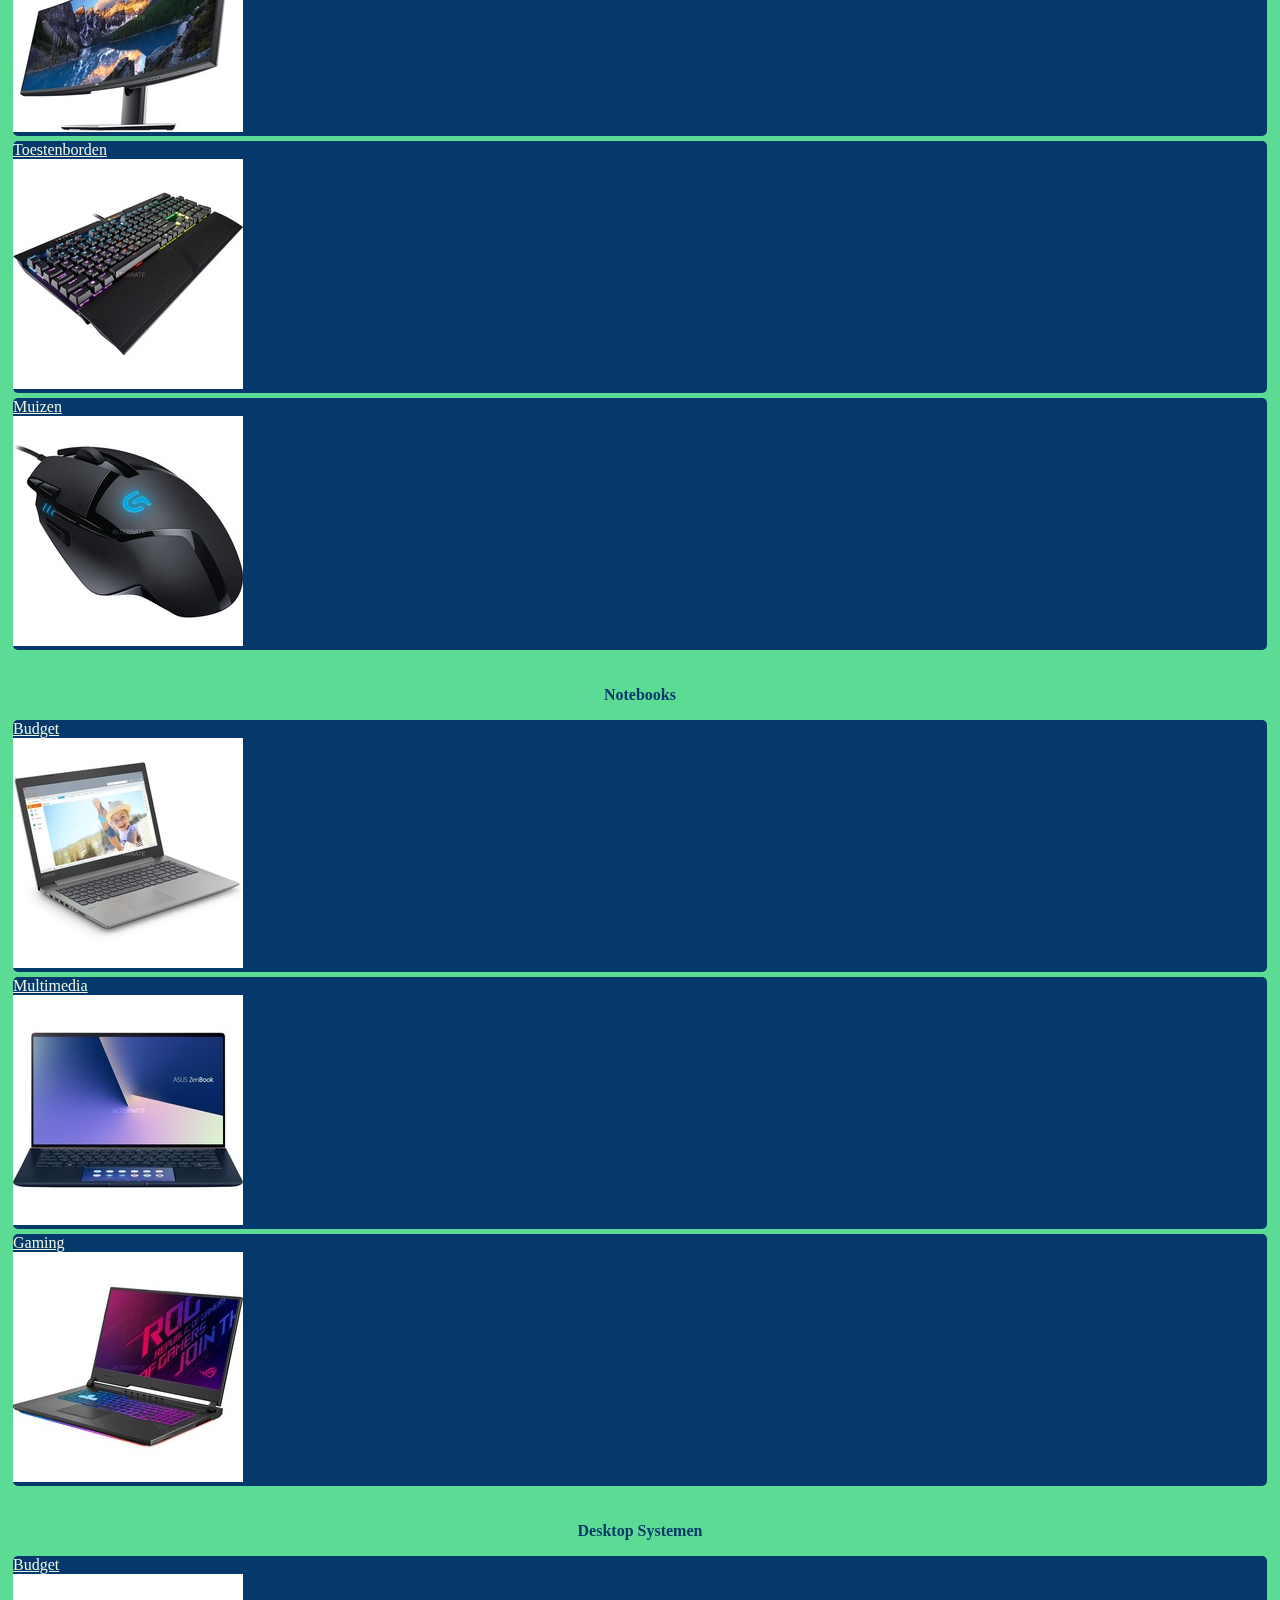
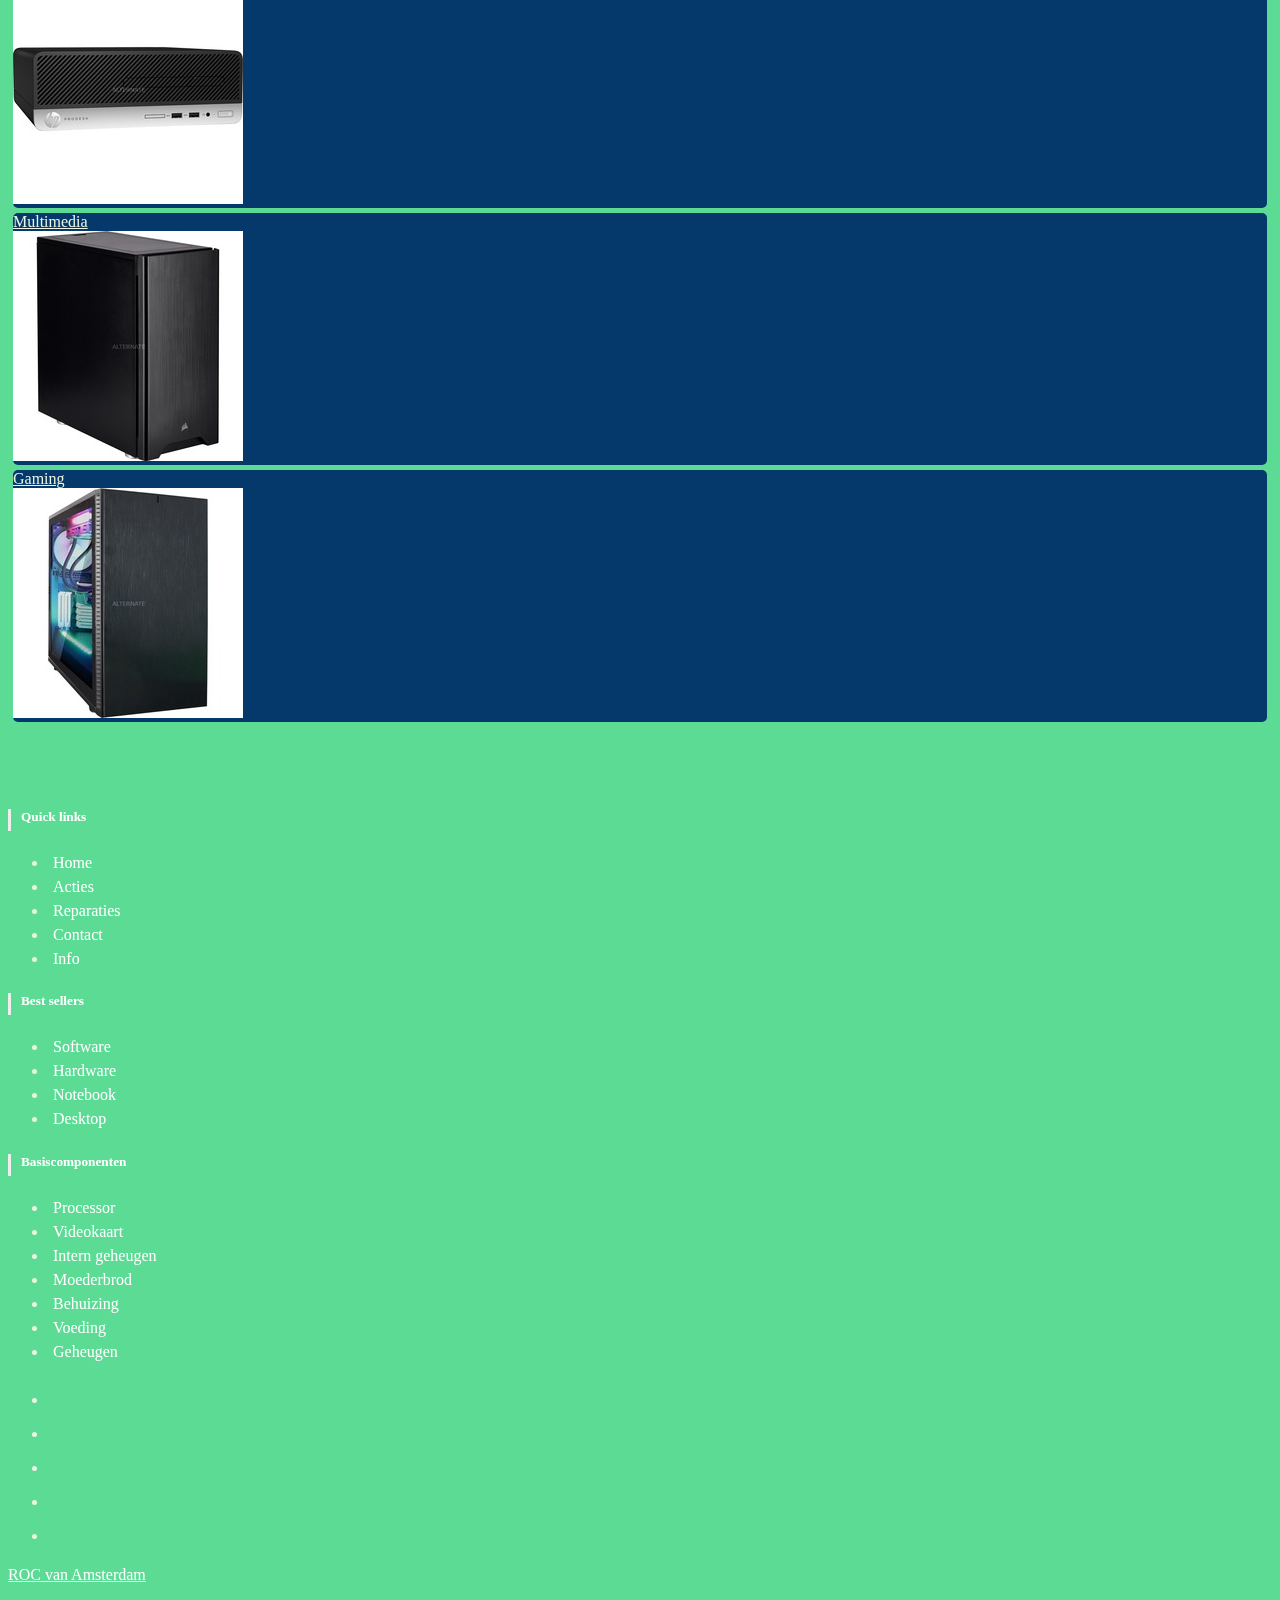
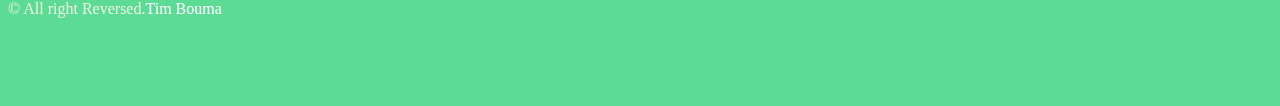
<file: PC4U/public_html/shop.html>
<!DOCTYPE html>
<html>

<head>
    <title>PC4U Shop</title>
    <meta charset="UTF-8">
    <meta name="viewport" content="width=device-width, initial-scale=1.0">
    <link rel="stylesheet" href="https://maxcdn.bootstrapcdn.com/bootstrap/4.0.0-beta.2/css/bootstrap.min.css"
        integrity="sha384-PsH8R72JQ3SOdhVi3uxftmaW6Vc51MKb0q5P2rRUpPvrszuE4W1povHYgTpBfshb" crossorigin="anonymous">
    <link rel="stylesheet" href="Style/index.css">
    <script src="https://code.jquery.com/jquery-3.2.1.slim.min.js"
        integrity="sha384-KJ3o2DKtIkvYIK3UENzmM7KCkRr/rE9/Qpg6aAZGJwFDMVNA/GpGFF93hXpG5KkN" crossorigin="anonymous">
    </script>
    <script src="https://cdnjs.cloudflare.com/ajax/libs/popper.js/1.12.3/umd/popper.min.js"
        integrity="sha384-vFJXuSJphROIrBnz7yo7oB41mKfc8JzQZiCq4NCceLEaO4IHwicKwpJf9c9IpFgh" crossorigin="anonymous">
    </script>
    <script src="https://maxcdn.bootstrapcdn.com/bootstrap/4.0.0-beta.2/js/bootstrap.min.js"
        integrity="sha384-alpBpkh1PFOepccYVYDB4do5UnbKysX5WZXm3XxPqe5iKTfUKjNkCk9SaVuEZflJ" crossorigin="anonymous">
    </script>
</head>

<body>

    <!--header-->
    <div class="image-container">
        <div class="text">PC4U</div>
    </div>
    <!--navbar-->
    <nav class="navbar navbar-expand-md">
        <!-- Brand -->
        <a class="navbar-brand" href="index.html">PC4U</a>
        <!-- Toggler/collapsibe Button -->
        <button class="navbar-toggler" type="button" data-toggle="collapse" data-target="#collapsibleNavbar">
            <span class="navbar-toggler-icon"></span>
        </button>

        <!-- Navbar links -->
        <div class="collapse navbar-collapse" id="collapsibleNavbar">
            <ul class="navbar-nav">
                <li class="nav-item">
                    <a class="nav-link" href="index.html">Home</a>
                </li>
                <li class="nav-item">
                    <a class="nav-link" href="shop.html">Shop</a>
                </li>
                <li class="nav-item">
                    <a class="nav-link" href="basiscomponenten.html">Basiscomponenten</a>
                </li>
                <li class="nav-item">
                    <a class="nav-link" href="reparaties.html">Reparaties</a>
                </li>
                <li class="nav-item">
                    <a class="nav-link" href="contact.html">Contact Info</a>
                </li>
            </ul>
            <ul class="navbar-nav ml-auto">
                <li class="nav-item">
                    <a class="nav-link" href="#">Mijn PC4U</a>
                </li>
                <li class="nav-item">
                    <a class="nav-link" href="#">Winkelwagen</a>
                </li>
            </ul>
        </div>
    </nav>
    <!-- end navbar -->

    <!--page nav-->
    <nav aria-label="...">
        <ul class="pagination justify-content-center">
            <li class="page-item"><a class="page-link" href="#software">Software</a></li>
            <li class="page-item"><a class="page-link" href="#hardware">Hardware</a></li>
            <li class="page-item"><a class="page-link" href="#notebooks">Notebooks</a></li>
            <li class="page-item"><a class="page-link" href="#desktop">Desktop</a></li>
        </ul>
    </nav>

    <!--header software-->
    <div id="software">
        <a herf="software">
            <div id="headers">
                <h4>Software</h4>
            </div>
        </a>
    </div>
    <!--container software-->
    <div class="container-fluid">
        <div class="row">
            <div class="col-sm-4">
                <div class="card-body">
                    <div class="card-header text-center"><a href="shop.html">Besturingssystemen</a></div>
                    <img class="card-img" src="Images/windows.jpg" alt="">
                </div>
            </div>
            <div class="col-sm-4">
                <div class="card-body">
                    <div class="card-header text-center"><a href="shop.html">Office</a></div>
                    <img class="card-img" src="Images/office.jpg" alt="">
                </div>
            </div>
            <div class="col-sm-4">
                <div class="card-body">
                    <div class="card-header text-center"><a href="shop.html">Design</a></div>
                    <img class="card-img" src="Images/photoshop.jpg" alt="">
                </div>
            </div>
        </div>
    </div>
    <!--header hardware-->
    <div id="hardware">
        <a herf="hardware">
            <div id="headers">
                <h4>Hardware</h4>
            </div>
        </a>
    </div>
    <!--container hardware-->
    <div class="container-fluid">
        <div class="row">
            <div class="col-sm-4">
                <div class="card-body">
                    <div class="card-header text-center"><a href="shop.html">Monitoren</a></div>
                    <img class="card-img" src="Images/monitor2.jpg" alt="">
                </div>
            </div>
            <div class="col-sm-4">
                <div class="card-body">
                    <div class="card-header text-center"><a href="shop.html">Toestenborden</a></div>
                    <img class="card-img" src="Images/toestenbord1.jpg" alt="">
                </div>
            </div>
            <div class="col-sm-4">
                <div class="card-body">
                    <div class="card-header text-center"><a href="shop.html">Muizen</a></div>
                    <img class="card-img" src="Images/muis1.jpg" alt="">
                </div>
            </div>
        </div>
    </div>

    <!--header notebooks-->
    <div id="notebooks">
        <a herf="notebooks">
            <div id="headers">
                <h4>Notebooks</h4>
            </div>
        </a>
    </div>

    <!--container notebooks-->
    <div class="container-fluid">
        <div class="row">
            <div class="col-sm-4">
                <div class="card-body">
                    <div class="card-header text-center"><a href="shop.html">Budget</a></div>
                    <img class="card-img" src="Images/notebook2.jpg" alt="">
                </div>
            </div>
            <div class="col-sm-4">
                <div class="card-body">
                    <div class="card-header text-center"><a href="shop.html">Multimedia</a></div>
                    <img class="card-img" src="Images/notebook3.jpg" alt="">
                </div>
            </div>
            <div class="col-sm-4">
                <div class="card-body">
                    <div class="card-header text-center"><a href="shop.html">Gaming</a></div>
                    <img class="card-img" src="Images/notebook4.jpg" alt="">
                </div>
            </div>
        </div>
    </div>

    <!--header desktop systemen-->
    <div id="desktop">
        <a herf="desktop">
            <div id="headers">
                <h4>Desktop Systemen</h4>
            </div>
        </a>
    </div>
    <!--container desktop systemen-->
    <div class="container-fluid">
        <div class="row">
            <div class="col-sm-4">
                <div class="card-body">
                    <div class="card-header text-center"><a href="shop.html">Budget</a></div>
                    <img class="card-img" src="Images/desktop2.jpg" alt="">
                </div>
            </div>
            <div class="col-sm-4">
                <div class="card-body">
                    <div class="card-header text-center"><a href="shop.html">Multimedia</a></div>
                    <img class="card-img" src="Images/desktop3.jpg" alt="">
                </div>
            </div>
            <div class="col-sm-4">
                <div class="card-body">
                    <div class="card-header text-center"><a href="shop.html">Gaming</a></div>
                    <img class="card-img" src="Images/desktop4.jpg" alt="">
                </div>
            </div>
        </div>
    </div>
    <!-- Footer -->
<section id="footer">
		<div class="container">
			<div class="row text-center text-xs-center text-sm-left text-md-left">
				<div class="col-xs-12 col-sm-4 col-md-4">
					<h5>Quick links</h5>
					<ul class="list-unstyled quick-links">
						<li><a href="Home.html"><i class="fa fa-angle-double-right"></i>Home</a></li>
						<li><a href="PC4U Home.html"><i class="fa fa-angle-double-right"></i>Acties</a></li>
						<li><a href="reparaties.html"><i class="fa fa-angle-double-right"></i>Reparaties</a></li>
						<li><a href="contact.html"><i class="fa fa-angle-double-right"></i>Contact</a></li>
						<li><a href="contact.html"><i class="fa fa-angle-double-right"></i>Info</a></li>
					</ul>
				</div>
				<div class="col-xs-12 col-sm-4 col-md-4">
					<h5>Best sellers</h5>
					<ul class="list-unstyled quick-links">
						<li><a href="shop.html"><i class="fa fa-angle-double-right"></i>Software</a></li>
						<li><a href="shop.html"><i class="fa fa-angle-double-right"></i>Hardware</a></li>
						<li><a href="shop.html"><i class="fa fa-angle-double-right"></i>Notebook</a></li>
						<li><a href="shop.html;"><i class="fa fa-angle-double-right"></i>Desktop</a></li>						
					</ul>
				</div>
				<div class="col-xs-12 col-sm-4 col-md-4">
					<h5>Basiscomponenten</h5>
					<ul class="list-unstyled quick-links">
						<li><a href="basiscomponenten.html"><i class="fa fa-angle-double-right"></i>Processor</a></li>
						<li><a href="basiscomponenten.html"><i class="fa fa-angle-double-right"></i>Videokaart</a></li>
						<li><a href="basiscomponenten.html"><i class="fa fa-angle-double-right"></i>Intern geheugen</a></li>
                        <li><a href="basiscomponenten.html"><i class="fa fa-angle-double-right"></i>Moederbrod</a></li>
						<li><a href="basiscomponenten.html"><i class="fa fa-angle-double-right"></i>Behuizing</a></li>
						<li><a href="basiscomponenten.html"><i class="fa fa-angle-double-right"></i>Voeding</a></li>
						<li><a href="basiscomponenten.html"><i class="fa fa-angle-double-right"></i>Geheugen</a></li>                        
					</ul>
				</div>
			</div>
			<div class="row">
				<div class="col-xs-12 col-sm-12 col-md-12 mt-2 mt-sm-4">
					<ul class="list-unstyled list-inline social text-center">
						<li class="list-inline-item"><a href="javascript:void();"><i class="fa fa-facebook"></i></a></li>
						<li class="list-inline-item"><a href="javascript:void();"><i class="fa fa-twitter"></i></a></li>
						<li class="list-inline-item"><a href="javascript:void();"><i class="fa fa-instagram"></i></a></li>
						<li class="list-inline-item"><a href="javascript:void();"><i class="fa fa-google-plus"></i></a></li>
						<li class="list-inline-item"><a href="javascript:void();" target="_blank"><i class="fa fa-envelope"></i></a></li>
					</ul>
				</div>
				</hr>
			</div>	
			<div class="row">
				<div class="col-xs-12 col-sm-12 col-md-12 mt-2 mt-sm-2 text-center text-white">
					<p><u><a href="">ROC van Amsterdam</a></u></p>
					<p class="h6">&copy All right Reversed.<a class="text-green ml-2" href="" target="_blank">Tim Bouma</a></p>
				</div>
				</hr>
			</div>	
		</div>
	</section>
	<!-- ./Footer -->
</body>

</html>
</file>
<file: PC4U/public_html/Style/index.css>
body{
    background-color: #5CDB95;
    color: #EDF5E1;
}
#header{
    height: 200px;
    margin-top: -30px;
    background-color: #5CDB95;
    border-radius: 0;
    color: #05386B;
}
.image-container {
    background-color: #5CDB95;
    background-size: cover;
    position: relative;
    height: 300px;
}

.text {
    background-color: #05386B;
    color: white;
    font-size: 10vw; 
    font-weight: bold;
    margin: 0 auto;
    width: 50%;
    text-align: center;
    position: absolute;
    top: 50%;
    left: 50%;
    transform: translate(-50%, -50%);
    mix-blend-mode: multiply;
}
.navbar{
    background: #5CDB95;
}
.navbar-brand{
    color: #05386B;
}
.navbar-brand:hover{
    color: #05386B;
}
.nav-link{
    color:#05386B;
}
a:hover{
    color: #05386B;
}
.carousel-inner img{
    width: 100%;
    height: 100%;
}
nav{
    margin-bottom: 10px;
}
#sideimg{
    width: 120%;
    margin-right: -20px;
    text-align: center;
}
#headers{
    width: 50%;
    height: 50px;
    margin-left: 25%;
    margin-right: 25%;
    margin-bottom: 5px;
    margin-top: 10px;
    padding-top: 5px;
    border-radius: 5px;
    text-align: center;
    color: #05386B;
    font-family: inherit;
}
#sideimg p{
    color: #05386B;
}
.card-header a{
    color: #EDF5E1;
}
.card-header a:hover{
    color: #EDF5E1;
    text-decoration: none;
}
.card-body{
    padding: 0px;
    background-color: #05386B;
    margin: 5px;
    border-radius: 5px;
}
.card{
    height: 100%;
}
.container{
    margin-bottom: 20px;

}
.row{
    margin-top: 5px;
}
a{
    color: #EDF5E1;
}
a:hover{
    color: #379683;
}
p a{
    color: #EDF5E1;
}
p a:hover{
    color: #EDF5E1;
    
}
h1{
    font-size: 600%;
}
/*shop.html*/
.page-link{
    background-color: #5CDB95;
    border:0px;
    color: #EDF5E1;
}
.page-link:hover{
    background-color: #8EE4AF;
    color: #EDF5E1;
}
/*form*/
form{
    width: 50%;
    margin-left: 25%;
    text-align: center;
}
fieldset{
    border: solid 1px #2b9636;
    width: 75%;
    margin: auto;
    border-radius: 20px;
}
input, select, textarea{
    border: solid 1px #2b9636;
    margin: 5px;
    padding: 5px 30px 5px 50px;
    width: 50%;
    text-align: center;
    font-size: 1em;
    border-radius: 5px;
}
/*formulier*/
input[type=text], select, textarea {
    width: 100%;
    padding: 12px;
    border: 1px solid #ccc;
    border-radius: 4px;
    box-sizing: border-box;
    margin-top: 6px;
    margin-bottom: 16px;
    resize: vertical;
}

input[type=submit] {
    background-color: #4CAF50;
    color: white;
    padding: 12px 20px;
    border: none;
    border-radius: 4px;
    cursor: pointer;
}

input[type=submit]:hover {
    background-color: #45a049;
}
/*Footer*/
@import url('https://maxcdn.bootstrapcdn.com/font-awesome/4.7.0/css/font-awesome.min.css');
section {
    padding: 60px 0;
}

section .section-title {
    text-align: center;
    color: #007b5e;
    margin-bottom: 50px;
    text-transform: uppercase;
}
#footer {
    background: #5CDB95 !important;
}
#footer h5{
	padding-left: 10px;
    border-left: 3px solid #eeeeee;
    padding-bottom: 6px;
    margin-bottom: 20px;
    color:#ffffff;
}
#footer a {
    color: #ffffff;
    text-decoration: none !important;
    background-color: transparent;
    -webkit-text-decoration-skip: objects;
}
#footer ul.social li{
	padding: 3px 0;
}
#footer ul.social li a i {
    margin-right: 5px;
	font-size:25px;
	-webkit-transition: .5s all ease;
	-moz-transition: .5s all ease;
	transition: .5s all ease;
}
#footer ul.social li:hover a i {
	font-size:30px;
	margin-top:-10px;
}
#footer ul.social li a,
#footer ul.quick-links li a{
	color:#ffffff;
}
#footer ul.social li a:hover{
	color:#eeeeee;
}
#footer ul.quick-links li{
	padding: 3px 0;
	-webkit-transition: .5s all ease;
	-moz-transition: .5s all ease;
	transition: .5s all ease;
}
#footer ul.quick-links li:hover{
	padding: 3px 0;
	margin-left:5px;
	font-weight:700;
}
#footer ul.quick-links li a i{
	margin-right: 5px;
}
#footer ul.quick-links li:hover a i {
    font-weight: 700;
}

@media (max-width:767px){
	#footer h5 {
    padding-left: 0;
    border-left: transparent;
    padding-bottom: 0px;
    margin-bottom: 10px;
}
}
</file>
